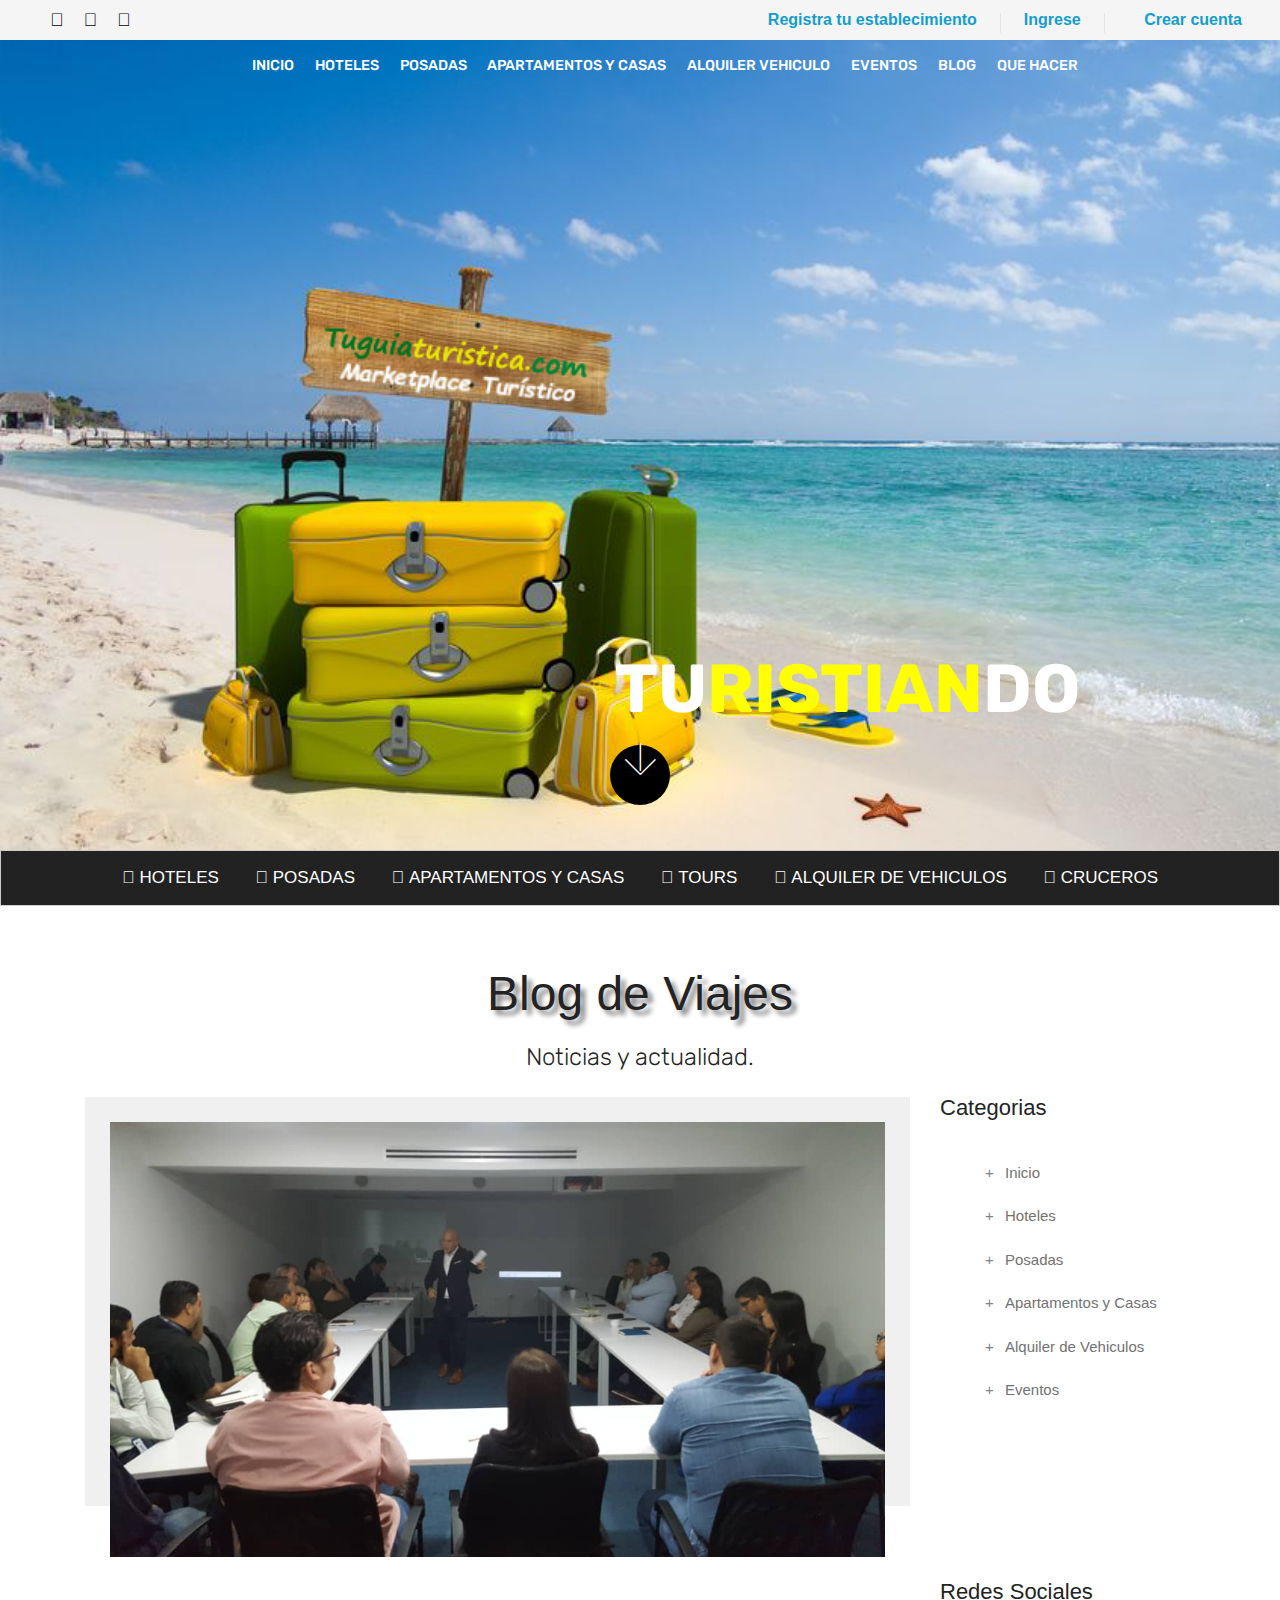
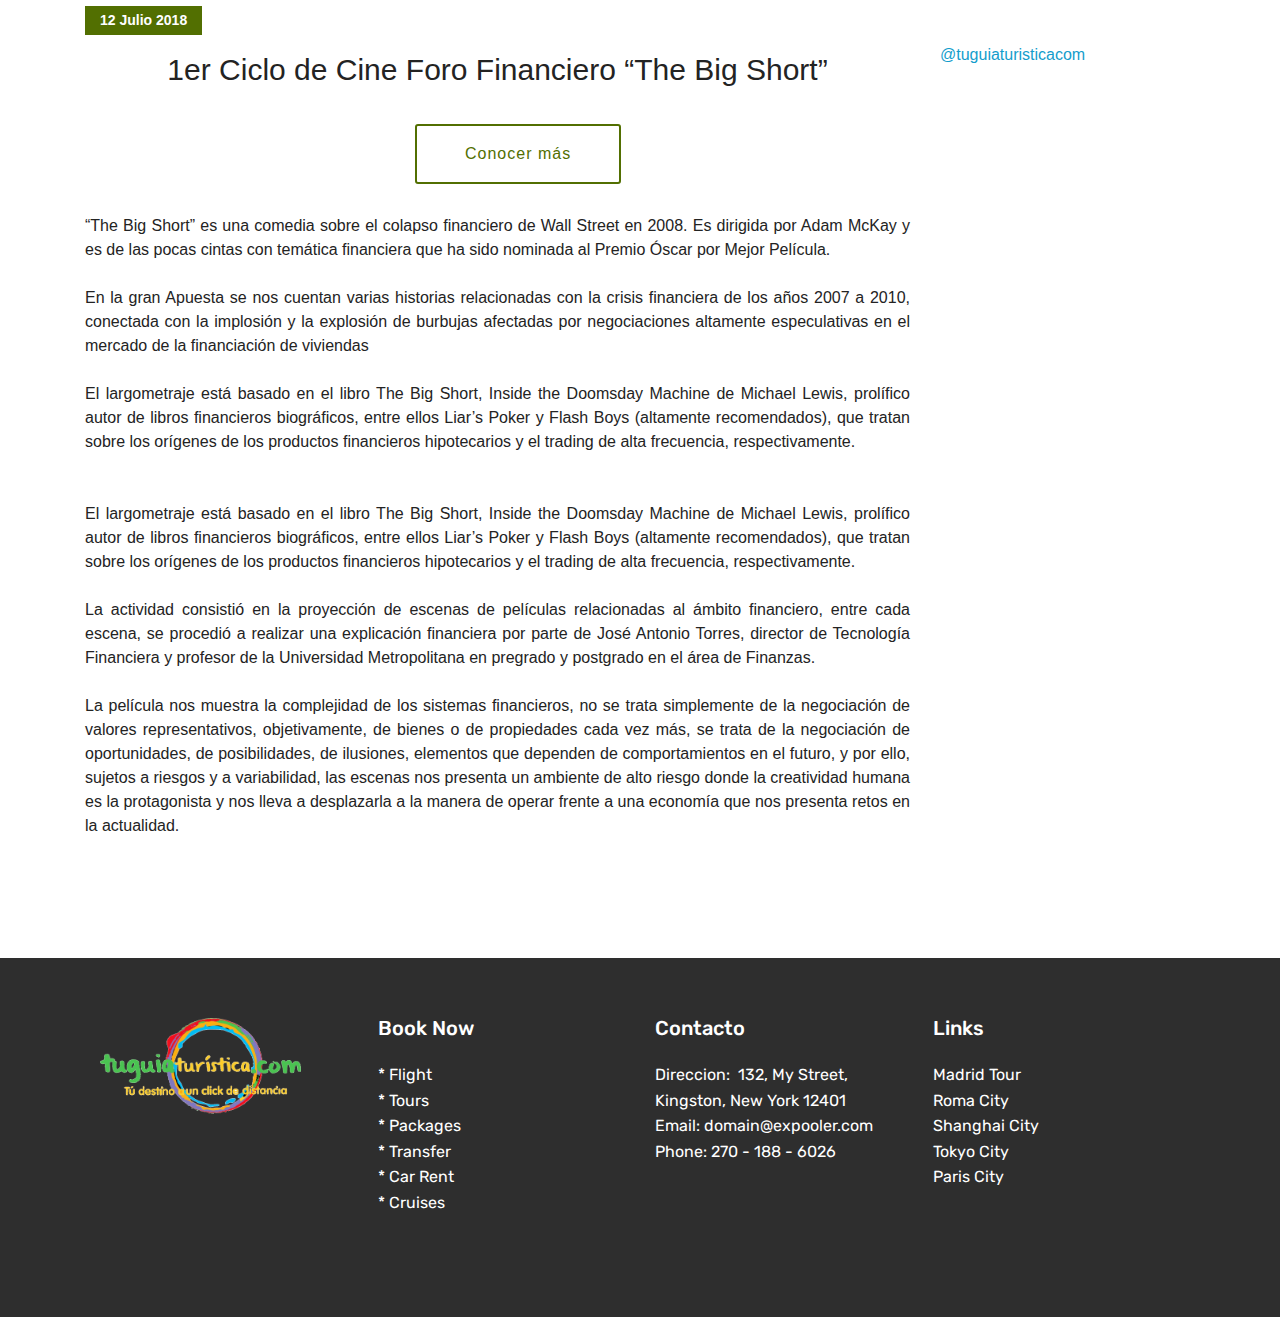
<file: blog.html>
<!DOCTYPE html>
<html >
<head>
  <!-- Site made with Mobirise Website Builder v4.8.6, #m -->
  <meta charset="UTF-8">
  <meta http-equiv="X-UA-Compatible" content="IE=edge">
  <meta name="generator" content="Mobirise v4.8.6, mobirise.com">
  <meta name="viewport" content="width=device-width, initial-scale=1, minimum-scale=1">
  <link rel="shortcut icon" href="assets/images/logo1.png" type="image/x-icon">
  <meta name="description" content="">
  <title>Tu Guia Turistica</title>
  <link rel="stylesheet" href="assets/web/assets/mobirise-icons/mobirise-icons.css">
  <link rel="stylesheet" href="assets/tether/tether.min.css">
  <link rel="stylesheet" href="assets/bootstrap/css/bootstrap.min.css">
  <link rel="stylesheet" href="assets/bootstrap/css/bootstrap-grid.min.css">
  <link rel="stylesheet" href="assets/bootstrap/css/bootstrap-reboot.min.css">
  <link rel="stylesheet" href="assets/dropdown/css/style.css">
  <link rel="stylesheet" href="assets/socicon/css/styles.css">
  <link rel="stylesheet" href="assets/theme/css/style.css">
  <link rel="stylesheet" href="assets/style_propios/style.css">
  <link rel="stylesheet" href="assets/mobirise/css/mbr-additional.css" type="text/css">
  <link rel="stylesheet" href="https://cdnjs.cloudflare.com/ajax/libs/font-awesome/4.7.0/css/font-awesome.min.css">
  <link rel="stylesheet" href="https://use.fontawesome.com/releases/v5.5.0/css/all.css" integrity="sha384-B4dIYHKNBt8Bc12p+WXckhzcICo0wtJAoU8YZTY5qE0Id1GSseTk6S+L3BlXeVIU" crossorigin="anonymous">
    
  <!-- Global site tag (gtag.js) - Google Analytics -->
    <script async src="https://www.googletagmanager.com/gtag/js?id=UA-129777638-1"></script>
    <script>
        window.dataLayer = window.dataLayer || [];
        function gtag(){dataLayer.push(arguments);}
        gtag('js', new Date());
        gtag('config', 'UA-129777638-1');
    </script>
</head>
<body>
    <div class="topbar">
        <div class="topbar-social">
            <a href="#" class="topbar-social-item fab fa-facebook-square"></a>
			<a href="#" class="topbar-social-item fab fa-instagram"></a>
			<a href="#" class="topbar-social-item fab fa-youtube"></a>
        </div>

        <div class="topbar-child2">
            <a href="#">
                <i class="fas fa-sign-in-alt"></i>
                    <strong>Registra tu establecimiento</strong> 
            </a>
                <span class="linedivide1"></span>
            <a href="#">
                <i class="fas fa-sign-in-alt"></i>
                <strong>Ingrese</strong> 
            </a> 
            <span class="linedivide1"></span>
            
            <div class="topbar-language rs1-select2">
                <a href="registro.html">
                    <i class="fas fa-user"></i>
                    <strong>Crear cuenta</strong>
                </a>
            </div>
        </div>
	</div>
  <section class="menu cid-r9OES7ycZF" once="menu" id="menu2-0">
      <nav class="navbar navbar-expand beta-menu navbar-dropdown align-items-center navbar-toggleable-sm bg-color transparent">
        <button class="navbar-toggler navbar-toggler-right" type="button" data-toggle="collapse" data-target="#navbarSupportedContent" aria-controls="navbarSupportedContent" aria-expanded="false" aria-label="Toggle navigation">
            <div class="hamburger">
                <span></span>
                <span></span>
                <span></span>
                <span></span>
            </div>
        </button>
        
        <div class="contenedor-logo">
            <!--div class="contenedor-logo">
                    <a href="#">
                        <img src="assets/images/guia22.png" style="height: 8rem;">
                    </a>
                </span>
            </div-->
            <div class="menu-principal" >
                <div class="collapse navbar-collapse" id="navbarSupportedContent">
                    <ul class="navbar-nav nav-dropdown nav-right" data-app-modern-menu="true">
                        <li class="nav-item">
                            <a class="nav-link link text-white display-4" href="index.html">
                                INICIO
                            </a>
                        </li>
                        <li class="nav-item">
                            <a class="nav-link link text-white display-4" href="#">
                                HOTELES
                            </a>
                        </li>
                
                <li class="nav-item">
                    <a class="nav-link link text-white display-4" href="#">
                        POSADAS</a>
                </li>
                <li class="nav-item">
                    <a class="nav-link link text-white display-4" href="#">
                        APARTAMENTOS Y CASAS
                    </a>
                </li>
                <!--li class="nav-item">
                    <a class="nav-link link text-white display-4" href="#">
                        ACTIVIDADES RECREACIONALES
                    </a>
                </li-->
                <li class="nav-item">
                    <a class="nav-link link text-white display-4" href="#">
                        ALQUILER VEHICULO
                    </a>
                </li>
                <li class="nav-item">
                    <a class="nav-link link text-white display-4" href="#" aria-expanded="true">
                        EVENTOS
                    </a>
                </li>
                <li class="nav-item">
                        <a class="nav-link link text-white display-4" href="blog.html" aria-expanded="true">
                            BLOG
                        </a>
                    </li>
                <li class="nav-item dropdown">
                    <a class="nav-link link dropdown-toggle text-white display-4" href="#" aria-expanded="true" data-toggle="dropdown-submenu">
                        QUE HACER
                    </a>
                    <div class="dropdown-menu">
                        <a class="dropdown-item text-white display-4" href="#" aria-expanded="true">
                            GASTRONOMIA
                        </a>
                        <a class="dropdown-item text-white display-4" href="#" aria-expanded="true">
                            VIDA NOCTURNA
                        </a>
                        <a class="dropdown-item text-white display-4" href="#" aria-expanded="true">
                            AGENCIA DE VIAJES
                        </a>
                        <a class="dropdown-item text-white display-4" href="#" aria-expanded="true">
                            GUIA TURISTICA
                        </a>
                        <a class="dropdown-item text-white display-4" href="#" aria-expanded="true">
                            PARQUE Y ATRACCIONES
                        </a>
                        <a class="dropdown-item text-white display-4" href="#" aria-expanded="true">
                            TRANSPORTE TURISTICO
                        </a>
                        <a class="dropdown-item text-white display-4" href="#" aria-expanded="true">
                            TAXI
                        </a>
                        <a class="dropdown-item text-white display-4" href="#" aria-expanded="true">
                            PELUQUERIA
                        </a>
                        <a class="dropdown-item text-white display-4" href="#" aria-expanded="true">
                            SPA
                        </a>
                        <a class="dropdown-item text-white display-4" href="#" aria-expanded="true">
                            AGENCIA DE FESTEJOS
                        </a>
                        <a class="dropdown-item text-white display-4" href="#" aria-expanded="true">
                            ORGANIZADORES DE BODAS
                        </a>
                    </div>
                </li>
               
            </ul>
        </div>
    </div>
</div>
</nav>
</section>

<section class="cid-r9ONOWUBud mbr-fullscreen" id="header2-k">
    <!--div class="mbr-overlay" style="opacity: 0.4; background-color: rgb(118, 118, 118);"></div-->
    <div class="container align-center">
        <div class="row justify-content-md-center">
            <div class="mbr-white col-md-10">
                <h1 style="margin-left:45%" class="mbr-section-title mbr-bold pb-3 mbr-fonts-style display-1">
                    TU<span style="color:yellow">RISTIAN</span>DO</h1>
            </div>
        </div>
    </div>
    <div class="mbr-arrow hidden-sm-down" aria-hidden="true">
        <a href="#next">
            <i class="mbri-down mbr-iconfont"></i>
        </a>
    </div>
</section>

    <div class="tab" style="text-align:center">
        <button style="background-color:transparent; color:white" class="tablinks" onclick="openCity(event, 'London')"> 
            <span class="fas fa-hotel" aria-hidden="true"></span> HOTELES
        </button>
        <button style="background-color:transparent; color:white" class="tablinks" onclick="openCity(event, 'POSADAS')">
                <span class="fas fa-hotel" aria-hidden="true"></span> POSADAS
            </button>
            <button style="background-color:transparent; color:white" class="tablinks" onclick="openCity(event, 'CASAS')">
                    <span class="fas fa-hotel" aria-hidden="true"></span> APARTAMENTOS Y CASAS
                </button>
        <button style="background-color:transparent; color:white" class="tablinks" onclick="openCity(event, 'Paris')">
            <span class="fas fa-suitcase" aria-hidden="true"></span> TOURS
        </button>
        <button style="background-color:transparent; color:white" class="tablinks" onclick="openCity(event, 'Tokyo')">
            <span class="fas fa-car" aria-hidden="true"></span> ALQUILER DE VEHICULOS
        </button>
        <button style="background-color:transparent; color:white" class="tablinks" onclick="openCity(event, 'Oslo')">
            <span class="fas fa-ship" aria-hidden="true"></span> CRUCEROS
        </button>
        
    </div>

    <div id="London" class="tabcontent">
        <br>
        <h2 style="text-align:center">Hoteles en:</h2><br>
        <form class="form-inline">
                <label for="donde">Donde?</label>
                <select class="form-control" id="exampleFormControlSelect1">
                        <option>Seleccione</option>
                        <option>1</option>
                        <option>2</option>
                        <option>3</option>
                        <option>4</option>
                        <option>5</option>
                </select>
                
                <label style="padding-left:20px" for="entrada">Check in</label>
                <input type="date" name="bday">

                <label style="padding-left:20px" for="entrada">Check out</label>
                <input type="date" name="bday">

                <label for="adultos">Adultos</label>
                <select class="form-control" id="exampleFormControlSelect1">
                        <option>Seleccione</option>
                        <option>1</option>
                        <option>2</option>
                        <option>3</option>
                        <option>4</option>
                        <option>5</option>
                </select>

                <label style="padding-left:20px" for="niños">Niños</label>
                <select class="form-control" id="exampleFormControlSelect1">
                        <option>Seleccione</option>
                        <option>1</option>
                        <option>2</option>
                        <option>3</option>
                        <option>4</option>
                        <option>5</option>
                </select>
                
                </form> <br>
                <div class="container" style="text-align:center">
                <button 
                class="btn btn-outline-dark" 
                type="button" 
                style="text-align:center; border-radius: 20px;">
                Buscar
            </button>
                </div>
            
    </div>

    <div id="CASAS" class="tabcontent">
            <br>
            <h2 style="text-align:center">Apartamentos y Casas en:</h2><br>
            <form class="form-inline">
                    <label for="donde">Donde?</label>
                    <select class="form-control" id="exampleFormControlSelect1">
                            <option>Seleccione</option>
                            <option>1</option>
                            <option>2</option>
                            <option>3</option>
                            <option>4</option>
                            <option>5</option>
                    </select>
                    
                    <label style="padding-left:20px" for="entrada">Check in</label>
                    <input type="date" name="bday">

                    <label style="padding-left:20px" for="entrada">Check out</label>
                    <input type="date" name="bday">

                    <label for="adultos">Adultos</label>
                    <select class="form-control" id="exampleFormControlSelect1">
                            <option>Seleccione</option>
                            <option>1</option>
                            <option>2</option>
                            <option>3</option>
                            <option>4</option>
                            <option>5</option>
                    </select>

                    <label style="padding-left:20px" for="niños">Niños</label>
                    <select class="form-control" id="exampleFormControlSelect1">
                            <option>Seleccione</option>
                            <option>1</option>
                            <option>2</option>
                            <option>3</option>
                            <option>4</option>
                            <option>5</option>
                    </select>
                    
                    </form> <br>
                    <div class="container" style="text-align:center">
                    <button 
                    class="btn btn-outline-dark" 
                    type="button" 
                    style="text-align:center; border-radius: 20px;">
                    Buscar
                </button>
                    </div>
                
    </div>

    <div id="POSADAS" class="tabcontent">
                            <br>
                            <h2 style="text-align:center">Posadas en:</h2><br>
                            <form class="form-inline">
                                    <label for="donde">Donde?</label>
                                    <select class="form-control" id="exampleFormControlSelect1">
                                            <option>Seleccione</option>
                                            <option>1</option>
                                            <option>2</option>
                                            <option>3</option>
                                            <option>4</option>
                                            <option>5</option>
                                    </select>
                                    
                                    <label style="padding-left:20px" for="entrada">Check in</label>
                                    <input type="date" name="bday">
                
                                    <label style="padding-left:20px" for="entrada">Check out</label>
                                    <input type="date" name="bday">
                
                                    <label for="adultos">Adultos</label>
                                    <select class="form-control" id="exampleFormControlSelect1">
                                            <option>Seleccione</option>
                                            <option>1</option>
                                            <option>2</option>
                                            <option>3</option>
                                            <option>4</option>
                                            <option>5</option>
                                    </select>
                
                                    <label style="padding-left:20px" for="niños">Niños</label>
                                    <select class="form-control" id="exampleFormControlSelect1">
                                            <option>Seleccione</option>
                                            <option>1</option>
                                            <option>2</option>
                                            <option>3</option>
                                            <option>4</option>
                                            <option>5</option>
                                    </select>
                                    
                                  </form> <br>
                                  <div class="container" style="text-align:center">
                                    <button 
                                    class="btn btn-outline-dark" 
                                    type="button" 
                                    style="text-align:center; border-radius: 20px;">
                                    Buscar
                                </button>
                                  </div>
                                
    </div>
              
    <div id="Paris" class="tabcontent" >
        <br>
        <h2 style="text-align:center">Tours en:</h2>
        <form class="form-inline">
                <label for="donde">Donde?</label>
                <select class="form-control" id="exampleFormControlSelect1">
                        <option>Seleccione</option>
                        <option>1</option>
                        <option>2</option>
                        <option>3</option>
                        <option>4</option>
                        <option>5</option>
                </select>
                
                <label style="padding-left:20px" for="entrada">Fecha de Inicio</label>
                <input type="date" name="bday">

                <label for="adultos">Categorias</label>
                <select class="form-control" id="exampleFormControlSelect1">
                        <option>Seleccione</option>
                        <option>1</option>
                        <option>2</option>
                        <option>3</option>
                        <option>4</option>
                        <option>5</option>
                </select>
                <button class="btn btn-outline-dark" type="button" style="border-radius: 20px;">Buscar</button>
                </form>
    </div>
        
    <div id="Tokyo" class="tabcontent">
        <br>
        <h2 style="text-align:center">Carros en:</h2>
        <form class="form-inline">
                <label for="donde">Donde?</label>
                <select class="form-control" id="exampleFormControlSelect1">
                        <option>Seleccione</option>
                        <option>1</option>
                        <option>2</option>
                        <option>3</option>
                        <option>4</option>
                        <option>5</option>
                </select>
                
                <label style="padding-left:20px" for="entrada">Fecha de Inicio</label>
                <input type="date" name="bday">

                <label style="padding-left:20px" for="entrada">Fecha de Regreso</label>
                <input type="date" name="bday">

                <button class="btn btn-outline-dark" type="button" style="border-radius: 20px;">Buscar</button>
                </form>
    </div>
        
    <div id="Oslo" class="tabcontent">
        <br>
        <h2 style="text-align:center">Cruceros en:</h2>
        <form class="form-inline">
                <label for="donde">Donde?</label>
                <select class="form-control" id="exampleFormControlSelect1">
                        <option>Seleccione</option>
                        <option>1</option>
                        <option>2</option>
                        <option>3</option>
                        <option>4</option>
                        <option>5</option>
                </select>
                
                <label style="padding-left:20px" for="entrada">Fecha de Inicio</label>
                <input type="date" name="bday">

                <label for="adultos">Categorias</label>
                <select class="form-control" id="exampleFormControlSelect1">
                        <option>Seleccione</option>
                        <option>1</option>
                        <option>2</option>
                        <option>3</option>
                        <option>4</option>
                        <option>5</option>
                </select>
                <button class="btn btn-outline-dark" type="button" style="border-radius: 20px;">Buscar</button>
                </form>
    </div>


    <div style="margin-top:5%; " class="container">
        <div class="media-container-row">
            <div class="title col-12 col-md-8">
                <h2 
                style="text-shadow: 5px 5px 5px gray;" 
                class="align-center pb-3 mbr-fonts-style display-2">Blog de Viajes
                </h2>
                <h3 class="mbr-section-subtitle align-center mbr-light pb-3 mbr-fonts-style display-5">
                    Noticias y actualidad. 
                </h3>
            </div>
        </div>
    </div>

      <!-- Page section start -->	
	<section class="page-section spad">
            <div class="container">
              <div class="row">
                <div class="col-lg-9 col-md-12">
                  <!-- Blog post 1-->
                  <!--div class="blog-post">
                    <div class="thumb">
                        <center class="centrado">
                            <img class="mySlides" src="img/evento/10.jpeg" style="max-width: 100%;">
                            <img class="mySlides" src="img/evento/1.jpeg" style="max-width:100%">
                            <img class="mySlides" src="img/evento/3.jpeg" style="max-width: 100%;">
                            <img class="mySlides" src="img/evento/4.jpeg" style="max-width: 100%;">
                            <img class="mySlides" src="img/evento/5.jpeg" style="max-width: 100%;">
                            <img class="mySlides" src="img/evento/6.jpeg" style="max-width: 100%;">
                            <img class="mySlides" src="img/evento/7.jpeg" style="max-width: 100%;">
                            <img class="mySlides" src="img/evento/8.jpeg" style="max-width: 100%;">
                            <img class="mySlides" src="img/evento/9.jpeg" style="max-width: 100%;">
                            <img class="mySlides" src="img/evento/11.jpg" style="max-width: 100%;">
                            <img class="mySlides" src="img/evento/12.jpg" style="max-width: 100%;">
                            <img class="mySlides" src="img/evento/13.jpg" style="max-width: 100%;">
                            <img class="mySlides" src="img/evento/14.jpg" style="max-width: 100%;">
                            <img class="mySlides" src="img/evento/15.jpg" style="max-width: 100%;">
                            <img class="mySlides" src="img/evento/16.jpg" style="max-width: 100%;">
                        </center><br>
                    </div>
                    <div class="blog-content">
                      <div style="color:white" class="post-date">4 Mayo 2018</div>
                      <h2><a href="">I Foro Internacional de Economía "El Futuro del Petróleo"</a></h2>
                      <p>Durante este encuentro el doctor en economía Steve Hanke, explicó que la única salida al desastre 
                        administrativo de la estatal Petróleos de Venezuela (PDVSA) es la privatización.</p><br>
                            <button class="accordion" style="margin-left: 40% ; width: 100px; background: #005eb8; color: white">Ver más</button>
                      <div class="panel">
                          <p style="text-align: justify;"><br>
                            <b>El Instituto Hanke de Economía Aplicada (IHEA)</b> realizó el “I Foro Internacional de Economía ‘El Futuro del Petróleo’", en el Cine Arte Patio Trigal, Valencia.
                          </p>
                          <p style="text-align: justify;"><br>
                            Durante este encuentro el doctor en economía Steve Hanke, explicó que la única salida al desastre administrativo de la estatal Petróleos de Venezuela (PDVSA) es la privatización.
                          </p>
                          <p style="text-align: justify;"><br>
                           "La solución a este desastre de PDVSA no es otra que privatizarla de manera inmediata. Su flujo de caja conserva valores negativos actualmente; gastan más de lo que producen. 
                           En PDVSA deberían olvidarse de las proyecciones. Eso no importa porque la estatal no usa sus recursos en tasas que sean de provecho. 
                           <b>Deberían hacer algo para que su tasa de agotación pase del 1% al 8%</b>”, destacó en un contacto vía Skype.
                          </p>
                          <p style="text-align: justify;"><br>
                           Además afirmó que en <b>seis meses PDVSA podría estar en banca rota</b>, si acaso ya no lo está, alertó el economista. "Venezuela está en un escenario tan particular que el petróleo ha sido 
                           la principal causa de su destrucción", sostuvo el declarante.
                          </p>
                          <p style="text-align: justify;"><br>
                           En el encuentro académico participó el Dr. Cesar Ortíz y el profesor Francisco Contreras, quien abordó la “Industria Petrolera en Venezuela”.
                          </p>
                          <p style="text-align: justify;"><br>
                           Mientras que Carlos Ñañez, economista y catedrático de la Universidad de Carabobo, explicó que <b> el impacto económico en lo social es evidente</b>. "El venezolano ya está sumido en la pobreza extrema, 
                           con 83% de los venezolanos en este renglón según las cifras manejadas por la Encovi. La encuesta advierte que 8.2 millones de personas comen solo 2 veces al día y 14.5 personas estamos en riesgo alimentario ", precisó.
                          </p><br>
                          <h1>
                             Convenio exitoso 
                          </h1>
                          <p style="text-align: justify;"><br>
                           La rectora de la Universidad de Carabobo, Jessy Divo de Romero, <b>expresó que esta actividad fue posible gracias al valioso convenio entre esta casa de estudios y el Instituto Hanke de Economía Aplicada.</b>
                          </p>
                          <p style="text-align: justify;"><br>
                           "Abordar un tema tan importante para Venezuela como el petróleo y su futuro, es una muestra de la visión de los expertos hoy aquí presentes", expresó la rectora.
                             A este encuentro asistieron estudiantes y docentes de la alma mater.
                          </p>
                      </div>
                    </div>
                  </div-->
                  
                  <!-- Blog post 2-->
                  <!--div class="blog-post">
                      <div class="thumb">
                      <a href="#">
                        <img src="img/ihea/dolarizar.png" alt="">
                      </a>
                    </div>
                    <div class="blog-content">
                      <div style="color: white" class="post-date">8 Mayo 2018</div>
                      <h2><a href="">Durante un foro sobre dolarización organizado por Cedice Libertad, el Instituto Hanke de Economía Aplicada y la Universidad Metropolitana, 
                          los economistas señalaron los pro y los contras de dolarizar la economía del país.</a></h2>
                      <button class="accordion" style="margin-left: 40% ; width: 100px; background: #005eb8; color: white">Ver más</button>
                      <div class="panel">
                          <p style="text-align: justify;"><br>
                            Durante un foro sobre dolarización organizado por Cedice Libertad, el Instituto Hanke de Economía Aplicada y la Universidad Metropolitana, 
                            los economistas señalaron los pro y los contras de dolarizar la economía del país.
                          </p>
                          <p style="text-align: justify;"><br>
                            “Dolarizar la economía es la solución para Venezuela”, así lo afirmó el reconocido economista estadounidense, 
                            Steve Hanke tras discutir cuál puede ser la salida de la crisis que enfrenta el país suramericano.
                          </p>
                          <p style="text-align: justify;"><br>
                            El Dr. Steve Hanke señaló que no se puede pronosticar tanto el curso, como la duración de la hiperinflación, 
                            el fondo monetario internacional es el peor ofensor en esa área, el fondo monetario no mide la inflación lo que hace es 
                            pronosticar y  durante un periodo de hiperinflación en Venezuela es imposible hacerlo. En la última perspectiva económica 
                            publicada el año pasado se afirmó que la inflación sería de  12874% para finales del 2018,  hoy acabo de medir la inflación 
                            y tenemos una inflación 15968%.
                          </p>
                          <p style="text-align: justify;"><br>
                            Refirió que “El bolívar no tiene un valor estrella como bien saben y la economía se ha dolarizado en Venezuela 
                            de manera informal”.  Por lo tanto es hora de oficializar la dolarización en Venezuela, colocando como ejemplo a Panamá cuya inflación es 
                            más baja que la de EEUU en un promedio de 22% anual.
                          </p>
                          <p style="text-align: justify;"><br>
                            Según Hanke el plan para la dolarización en Venezuela serían los siguientes: <br>
      
                            1.- El Banco Central de Venezuela dejaría la emisión de bolívares <br>
                            2.- La base monetaria del bolívar se congele y se permitiría que en 30 días el dólar fluya libremente en el mercado, luego veríamos la indicación del mercado y cálculos para determinar la tasa de conversión bolívar- dólar. <br>
                            3.- Luego del transcurso de 60 días todos los activos se convertirían de bolívares a dólares de EEUU a una tasa de conversión fijada por los expertos economistas. <br>
                            4.- El gobierno no podría emitir cualquier pasivo monetaria excepto monedas de baja denominación. <br>
                            Estos son los puntos para proceder con la dolarización, tenemos como ejemplos Montenegro en 1999 y Ecuador donde pusimos en práctica la dolarización en el 2001.
                            Queda claro que la dolarización supondría una restricción a las autoridades fiscales de Venezuela y esto es una de las grandes ventajas de la dolarización en un país como Venezuela con la historia venezolana con la participación del banco central y de un mal comportamiento fiscal.
                          </p><br>
                          <p style="text-align: justify;">
                            Durante el foro estuvo presente el también reconocido economista Ricardo Hausmann,
                            director del Centro de Desarrollo Internacional de la Universidad de Harvard; quien a diferencia de Hanke, considera que la economía venezolana no debe dolarizarse aún.
                          </p>
                          <p style="text-align: justify;"><br>
                            El especialista señaló que, aunque dolarizar podría resolver algunos problemas vinculados con la inflación,  se necesitan otras soluciones más allá de intentar “copiar experiencias extranjeras”.
                            Haussamn explicó que para dolarizar la economía, el país suramericano necesita divisas “que no tiene”.
                          </p>
                          <p style="text-align: justify;"><br>
                            Se cuestionó cómo se pagarán los salarios y pensiones en Venezuela si el país no tiene dólares, y la producción cada vez más va en caída libre.
                            El catedrático además explicó que Venezuela aún no tiene una economía dolarizada debido a que “está prohibido pagar en dólares y la banca no tiene cuentas en divisas”.
                          </p>
                          <p style="text-align: center;"><br>
                              A continuación puedes descargar el video del Foro a través del link 
                              <a href="https://goo.gl/R3RvYh" target="blanck"> <strong style="color: black">Dolarizar o no dolarizar</strong></a>
                            </p>
                      </div>
                    </div>
                  </div-->
      
                  <div class="blog-post">
                      <div class="thumb">
                          <center class="centrado">
                              <img class="mySlides" src="assets/images/cine/1.jpeg" style="max-width: 100%;">
                              <img class="mySlides" src="assets/images/cine/2.jpeg" style="max-width:100%">
                              <img class="mySlides" src="assets/images/cine/3.jpeg" style="max-width: 100%;">
                              <img class="mySlides" src="assets/images/cine/4.jpeg" style="max-width: 100%;">
                          </center><br>
                      </div>
                      <div class="blog-content">
                        <div style="color:white" class="post-date">12 Julio 2018</div>
                        <h2 style="text-align:center">1er Ciclo de Cine Foro Financiero “The Big Short”</h2><br>
                        <button type="button" class="btn btn-outline-success accordion" style="margin-left:40%">Conocer más</button>
                        <!--button type="button" class="accordion" style="margin-left: 40% ; width: 100px; background: #526f01; color: white">Ver más</button-->
                        <div class="panel">
                            <p style="text-align: justify;"><br>
                              “The Big Short” es una comedia sobre el colapso financiero de Wall Street en 2008. Es dirigida por Adam McKay y es de las pocas 
                              cintas con temática financiera que ha sido nominada al Premio Óscar por Mejor Película.
                            </p>
                            <p style="text-align: justify;"><br>
                              En la gran Apuesta se nos cuentan varias historias relacionadas con la crisis financiera de los años 2007 a 2010, conectada con 
                              la implosión y la explosión de burbujas afectadas por negociaciones altamente especulativas en el mercado de la financiación de viviendas
                            </p>
                            <p style="text-align: justify;"><br>
                              El largometraje está basado en el libro The Big Short, Inside the Doomsday Machine de Michael Lewis, prolífico autor de libros financieros 
                              biográficos, entre ellos Liar’s Poker y Flash Boys (altamente recomendados), que tratan sobre los orígenes de los productos financieros hipotecarios 
                              y el trading de alta frecuencia, respectivamente.
                            </p>
                            <p style="text-align: justify;"><br>
                              <p style="text-align: justify;"><br>
                                El largometraje está basado en el libro The Big Short, Inside the Doomsday Machine de Michael Lewis, prolífico autor de libros financieros 
                                biográficos, entre ellos Liar’s Poker y Flash Boys (altamente recomendados), que tratan sobre los orígenes de los productos financieros hipotecarios 
                                y el trading de alta frecuencia, respectivamente.
                              </p>
                              <p style="text-align: justify;"><br>
                                La actividad consistió en la proyección de escenas de películas relacionadas al ámbito financiero, entre cada escena, se procedió a realizar una 
                                explicación financiera por parte de José Antonio Torres, director de Tecnología Financiera y profesor de la Universidad Metropolitana en pregrado y 
                                postgrado en el área de Finanzas.
                              </p>
                              <p style="text-align: justify;"><br>
                                La película nos muestra la complejidad de los sistemas financieros, no se trata simplemente de la negociación de valores representativos, objetivamente, 
                                de bienes o de propiedades cada vez más, se trata de la negociación de oportunidades, de posibilidades, de ilusiones, elementos que dependen de comportamientos 
                                en el futuro, y por ello, sujetos a riesgos y a variabilidad, las escenas  nos presenta un ambiente de alto riesgo donde la creatividad humana es la protagonista y 
                                nos lleva a desplazarla a la manera de operar frente a una economía que nos presenta retos en la actualidad. 
                              </p>
                            </p>
                        </div>
                      </div>
                    </div>
      
      
                </div>
                <div class="col-lg-3 col-md-5 mt-5 mt-lg-0 sidebar">
                  <!-- widget -->
                  <div class="widget-area">
                    <h3 class="widget-title">Categorias</h3>
                    <ul>
                      <li><a href="index.html">Inicio</a></li>
                      <li><a href="#">Hoteles </a></li>
                      <li><a href="#">Posadas</a></li>
                      <li><a href="#">Apartamentos y Casas</a></li>
                      <li><a href="#">Alquiler de Vehiculos</a></li>
                      <li><a href="#">Eventos</a></li>
                    </ul>
                  </div>
                  <!-- widget -->
                  <!--div class="widget-area">
                    <h3 class="widget-title">Noticias recientes</h3>
                    <div class="rp-widget">
                      <div class="rp-widget-item">
                        <div class="thumb">
                          <img src="img/evento/10.jpeg">
                        </div>
                        <div class="rp-content">
                          <h4>El Futuro del Petróleo</h4>
                          <p>4 Mayo 2018</p>
                        </div>
                      </div>
                      <div class="rp-widget-item">
                        <div class="thumb">
                          <img src="img/ihea/dolarizar.png" alt="#">
                        </div>
                        <div class="rp-content">
                          <h4>Dolarizar o no dolarizar</h4>
                          <p>29 February 2018</p>
                        </div>
                      </div>
                     
                    </div>
                  </div-->
                  <!-- widget -->
                  <div class="widget-area"><br><br><br><br>
                    <h3 class="widget-title">Redes Sociales</h3>
                    <!-- InstaWidget -->
<a href="https://instawidget.net/v/user/tuguiaturisticacom" id="link-6e0f71b9d4e4562baa1273854678d3f2fb043aa711bc2e6621c53acd453e3ae6">@tuguiaturisticacom</a>
<script src="https://instawidget.net/js/instawidget.js?u=6e0f71b9d4e4562baa1273854678d3f2fb043aa711bc2e6621c53acd453e3ae6&width=300px"></script>
                  </div>
                </div>
              </div>
            </div>
          </section>
    
    <section class="cid-r9OLIpJJbg" id="footer1-j">
        <div class="container">
            <div class="media-container-row content text-white">
                <div class="col-12 col-md-3">
                    <div class="media-wrap">
                        <a href="#/">
                            <img src="assets/images/guia22.png">
                        </a>
                    </div>
                </div>
            
            <div class="col-12 col-md-3 mbr-fonts-style display-7">
                <h5 class="pb-3">Book Now</h5>
                <p class="mbr-text">* Flight
                <br>* Tours
                <br>* Packages
                <br>* Transfer
                <br>* Car Rent
                <br>* Cruises<br><br></p>
            </div>
            <div class="col-12 col-md-3 mbr-fonts-style display-7">
                <h5 class="pb-3">
                    Contacto</h5>
                <p class="mbr-text">Direccion:&nbsp;	132, My Street, Kingston, New York 12401<br>Email: domain@expooler.com
                    <br>Phone: 	270 - 188 - 6026
<br></p>
            </div>
            <div class="col-12 col-md-3 mbr-fonts-style display-7">
                <h5 class="pb-3">
                    Links
                </h5>
                <p class="mbr-text">Madrid Tour<br>Roma City
<br>Shanghai City
<br>Tokyo City
<br>Paris City<br></p>
            </div>
        </div>
        
    </div>
    </section>


  <script src="assets/web/assets/jquery/jquery.min.js"></script>
  <script src="assets/popper/popper.min.js"></script>
  <script src="assets/tether/tether.min.js"></script>
  <script src="assets/bootstrap/js/bootstrap.min.js"></script>
  <script src="assets/smoothscroll/smooth-scroll.js"></script>
  <script src="assets/dropdown/js/script.min.js"></script>
  <script src="assets/touchswipe/jquery.touch-swipe.min.js"></script>
  <script src="assets/parallax/jarallax.min.js"></script>
  <script src="assets/ytplayer/jquery.mb.ytplayer.min.js"></script>
  <script src="assets/vimeoplayer/jquery.mb.vimeo_player.js"></script>
  <script src="assets/bootstrapcarouselswipe/bootstrap-carousel-swipe.js"></script>
  <script src="assets/mbr-clients-slider/mbr-clients-slider.js"></script>
  <script src="assets/sociallikes/social-likes.js"></script>
  <script src="assets/theme/js/script.js"></script>
  <script src="assets/slidervideo/script.js"></script>
  <script src="assets/formoid/formoid.min.js"></script>
  <script src="assets/js/tab.js"></script>
  <script src="assets/js/datapicker.js"></script>
  <script src="assets/js/carousel.js"></script>
  <script src="assets/js/raiting.js"></script>
  <script  src="assets/js/innovacion/carousel.js"></script>
    <script src="assets/js/acordion.js"></script>
    <script async src="https://platform.twitter.com/widgets.js" charset="utf-8"></script>

  <script type="text/javascript">
    /**
     * Funcion para cambiar el color de fondo
     * Tiene que recibir el objeto "this"
     */
    function changeColor(x)
    {
        if(x.style.background=="rgb(247, 211, 88)")
        {
            x.style.background="#fff";
        }else{
            x.style.background="#F7D358";
        }
        return false;
    }
    </script>

 <div id="scrollToTop" class="scrollToTop mbr-arrow-up"><a style="text-align: center;"><i></i></a></div>
  </body>
</html>
</file>
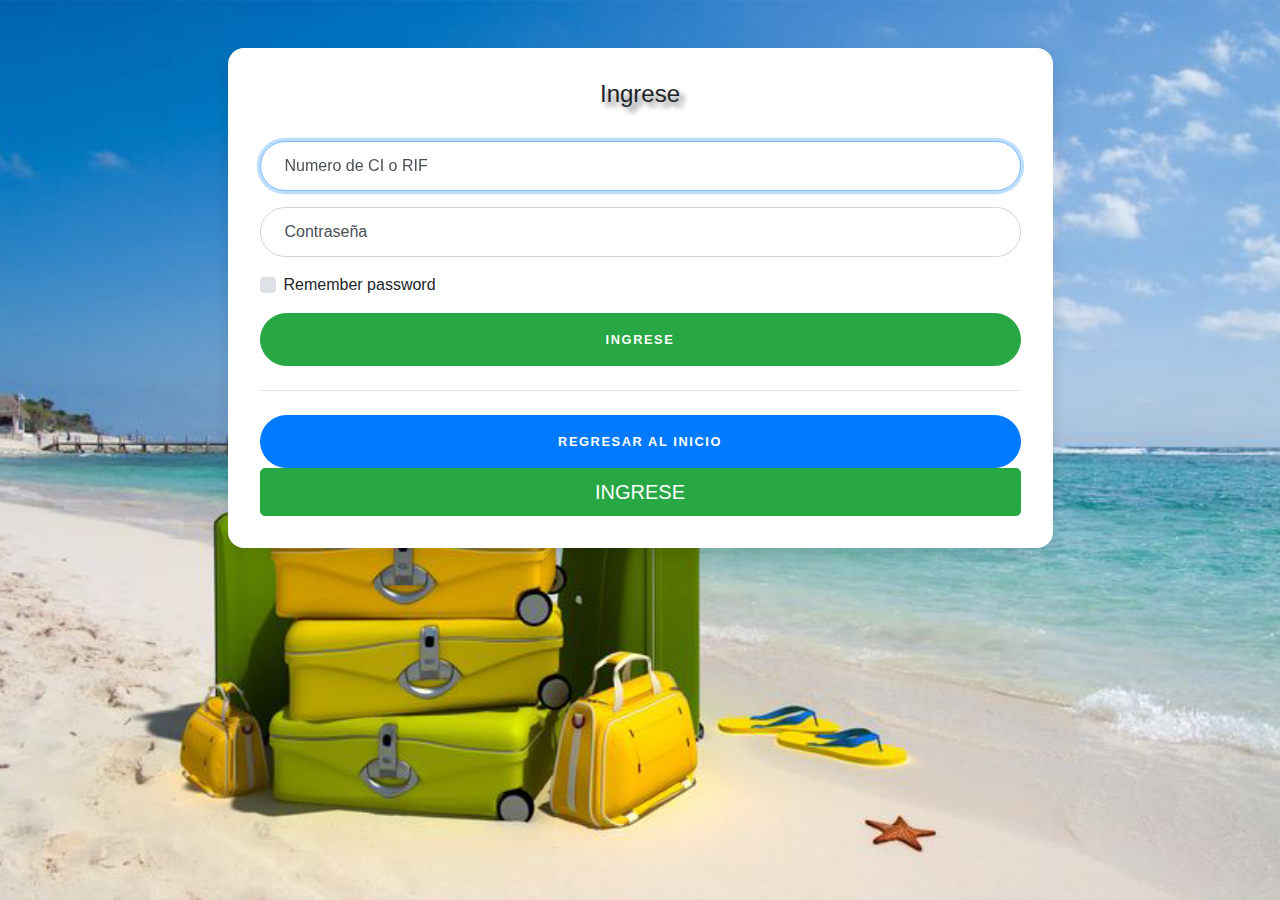
<file: login.html>
<!DOCTYPE html>
<html >
<head>
  <!-- Site made with Mobirise Website Builder v4.8.6, #m -->
  <meta charset="UTF-8">
  <meta http-equiv="X-UA-Compatible" content="IE=edge">
  <meta name="generator" content="Mobirise v4.8.6, mobirise.com">
  <meta name="viewport" content="width=device-width, initial-scale=1, minimum-scale=1">
  <link rel="shortcut icon" href="assets/images/logo1.png" type="image/x-icon">
  <meta name="description" content="">
  <title>Tu Guia Turistica</title>
  <link rel="stylesheet" href="assets/web/assets/mobirise-icons/mobirise-icons.css">
  <link rel="stylesheet" href="assets/tether/tether.min.css">
  <link rel="stylesheet" href="assets/bootstrap/css/bootstrap.min.css">
  <link rel="stylesheet" href="assets/bootstrap/css/bootstrap-grid.min.css">
  <link rel="stylesheet" href="assets/bootstrap/css/bootstrap-reboot.min.css">
  <link rel="stylesheet" href="assets/dropdown/css/style.css">
  <link rel="stylesheet" href="assets/socicon/css/styles.css">
  <!--link rel="stylesheet" href="assets/theme/css/style.css"-->
  <!--link rel="stylesheet" href="assets/mobirise/css/mbr-additional.css" type="text/css"-->
  <link rel="stylesheet" href="assets/mobirise/css/style_login.css" type="text/css">
  <link rel="stylesheet" href="https://cdnjs.cloudflare.com/ajax/libs/font-awesome/4.7.0/css/font-awesome.min.css">
  <link rel="stylesheet" href="https://use.fontawesome.com/releases/v5.5.0/css/all.css" integrity="sha384-B4dIYHKNBt8Bc12p+WXckhzcICo0wtJAoU8YZTY5qE0Id1GSseTk6S+L3BlXeVIU" crossorigin="anonymous">
  
    
  <!-- Global site tag (gtag.js) - Google Analytics -->
    <script async src="https://www.googletagmanager.com/gtag/js?id=UA-129777638-1"></script>
    <script>
        window.dataLayer = window.dataLayer || [];
        function gtag(){dataLayer.push(arguments);}
        gtag('js', new Date());
        gtag('config', 'UA-129777638-1');
    </script>
</head>
<body>
        <div class="container">
          <div class="row">
            <div class="col-sm-10 col-md-8 col-lg-9 mx-auto">
              <div class="card card-signin my-5" >
                <div class="card-body">
                  <h5 style="text-shadow: 5px 5px 5px gray;"  class="card-title text-center">Ingrese</h5>
                  <form class="form-signin" method="POST" action="php/validar/ingresar.php">
                    <div class="form-label-group">
                      <input type="text" id="identificacion" name="nombre" class="form-control" placeholder="Identificacion" required autofocus>
                      <label for="text">Numero de CI o RIF</label>
                    </div>
      
                    <div class="form-label-group">
                      <input type="password" id="inputPassword" name="pass" class="form-control" placeholder="Password" required autofocus>
                      <label for="inputPassword">Contraseña</label>
                    </div>
      
                    <div class="custom-control custom-checkbox mb-3">
                      <input type="checkbox" class="custom-control-input" id="customCheck1">
                      <label class="custom-control-label" for="customCheck1">Remember password</label>
                    </div>
                    <button onclick="ingreso()" class="btn btn-lg btn-success btn-block text-uppercase" >Ingrese</button>
                    <hr class="my-4">
                    <a href="index.html"><button type="button" id="BotonSend" class="btn btn-lg btn-primary btn-block text-uppercase">Regresar al Inicio</button></a>
                    <!--button class="btn btn-lg btn-google btn-block text-uppercase" type="submit"><i class="fab fa-google mr-2"></i> Sign in with Google</button>
                    <button class="btn btn-lg btn-facebook btn-block text-uppercase" type="submit"><i class="fab fa-facebook-f mr-2"></i> Sign in with Facebook</button-->
                  </form>
                  <button onclick="ingreso()" class="btn btn-lg btn-success btn-block text-uppercase" >Ingrese</button>
                </div>
              </div>
            </div>
          </div>
        </div>
        <script src="assets/js/ingreso.js"></script>
        <script src="http://ajax.googleapis.com/ajax/libs/jquery/1.7.1/jquery.min.js" type="text/javascript"></script>

      </body>
</html>
</file>
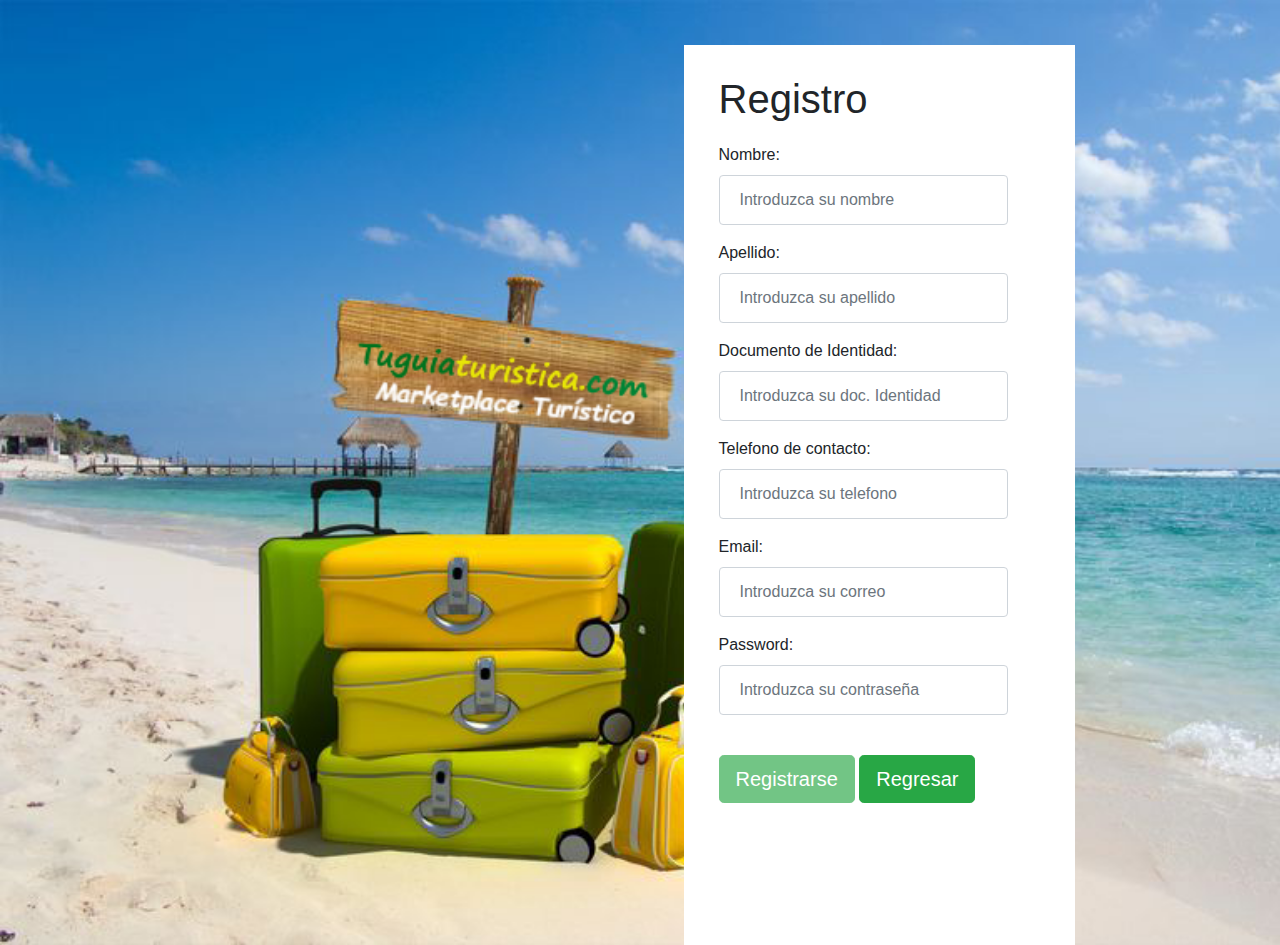
<file: registro.html>
<!DOCTYPE html>
<html>

<head>
    <meta name="viewport" content="width=device-width, initial-scale=1">
    <meta charset="utf-8">
    
    <link rel="shortcut icon" href="assets/images/logo1.png" type="image/x-icon">
    <title>Registro Tu Guia Turistica</title>
    <!--link rel="stylesheet" href="http://maxcdn.bootstrapcdn.com/bootstrap/3.3.7/css/bootstrap.min.css"-->
    <link rel="stylesheet" href="https://stackpath.bootstrapcdn.com/bootstrap/4.1.3/css/bootstrap.min.css">
    <link rel="stylesheet" href="assets/mobirise/css/styles.css" type="text/css">
    <meta name="google-signin-client_id" content="572872546271-e7m2m2kik4cgh582s3eeqsbtebhs7c44.apps.googleusercontent.com">
    <script src='https://www.google.com/recaptcha/api.js'></script>

    <!-- Global site tag (gtag.js) - Google Analytics -->
    <script async src="https://www.googletagmanager.com/gtag/js?id=UA-129777638-1"></script>
    <script>
        window.dataLayer = window.dataLayer || [];
        function gtag(){dataLayer.push(arguments);}
        gtag('js', new Date());
        gtag('config', 'UA-129777638-1');
    </script>
</head>

<body>
    <div class="container" id="registration-form">
        <!--div class="image"></div-->
        <div class="frm">
            <h1>Registro</h1>
            <div id="my-signin2"></div>
            <script>
              function onSuccess(googleUser) {
                console.log('Logged in as: ' + googleUser.getBasicProfile().getName());
              }
              function onFailure(error) {
                console.log(error);
              }
              function renderButton() {
                gapi.signin2.render('my-signin2', {
                  'scope': 'profile email',
                  'width': 240,
                  'height': 50,
                  'longtitle': true,
                  'theme': 'dark',
                  'onsuccess': onSuccess,
                  'onfailure': onFailure
                });
              }
            </script>
            <script src="https://apis.google.com/js/platform.js?onload=renderButton" async defer></script>

            <form action="php/insert/insert.php" method="POST">
                <div class="form-group">
                    <label for="nombre">Nombre:</label>
                    <input name="nombre" type="text" class="form-control" id="nombre" placeholder="Introduzca su nombre">
                </div>
                <div class="form-group">
                    <label for="apellido">Apellido:</label>
                    <input name="apellido" type="text" class="form-control" id="apellido" placeholder="Introduzca su apellido">
                </div>
                <div class="form-group">
                    <label for="identidad">Documento de Identidad:</label>
                    <input name="identidad" type="text" class="form-control" id="identidad" placeholder="Introduzca su doc. Identidad">
                </div>
                <div class="form-group">
                    <label for="telefono">Telefono de contacto:</label>
                    <input name="telefono" type="text" class="form-control" id="telefono" placeholder="Introduzca su telefono">
                </div>
                <div class="form-group">
                    <label for="correo">Email:</label>
                    <input name="correo" type="email" class="form-control" id="correo" placeholder="Introduzca su correo">
                </div>
                <div class="form-group">
                    <label for="pass">Password:</label>
                    <input name="pass" type="password" class="form-control" id="pass" placeholder="Introduzca su contraseña">
                </div>
                <div class="g-recaptcha" data-callback="enableBtn" data-sitekey="6LcJ9HwUAAAAAC6PilyCGI1RwKftroxEJSwbYDg9"></div>
                <br>
                <!--div class="container" style="text-align:center">
                        <button disabled="disabled" id="BotonSend" onclick="enviar()" type="button" class="btn btn-outline-primary">Enviar</button>
                    </div-->
                <div class="form-group">
                    <button type="submit" disabled="disabled" onclick="enviar()" id="BotonSend" class="btn btn-success btn-lg">Registrarse</button>
                    <a href="index.html"><button type="button" id="BotonSend" class="btn btn-success btn-lg">Regresar</button></a>
                </div>
            </form>
        </div>
    </div>
        <script src="assets/js/envia.js"></script>
        <script src="assets/js/activarbutton.js"></script>
</body>
</html>
</file>
<file: assets/web/assets/mobirise-icons/mobirise-icons.css>
@font-face {
  font-family: 'MobiriseIcons';
  src:  url('mobirise-icons.eot?spat4u');
  src:  url('mobirise-icons.eot?spat4u#iefix') format('embedded-opentype'),
    url('mobirise-icons.ttf?spat4u') format('truetype'),
    url('mobirise-icons.woff?spat4u') format('woff'),
    url('mobirise-icons.svg?spat4u#MobiriseIcons') format('svg');
  font-weight: normal;
  font-style: normal;
}

[class^="mbri-"], [class*=" mbri-"] {
  /* use !important to prevent issues with browser extensions that change fonts */
  font-family: MobiriseIcons !important;
  speak: none;
  font-style: normal;
  font-weight: normal;
  font-variant: normal;
  text-transform: none;
  line-height: 1;

  /* Better Font Rendering =========== */
  -webkit-font-smoothing: antialiased;
  -moz-osx-font-smoothing: grayscale;
}

.mbri-add-submenu:before {
  content: "\e900";
}
.mbri-alert:before {
  content: "\e901";
}
.mbri-align-center:before {
  content: "\e902";
}
.mbri-align-justify:before {
  content: "\e903";
}
.mbri-align-left:before {
  content: "\e904";
}
.mbri-align-right:before {
  content: "\e905";
}
.mbri-android:before {
  content: "\e906";
}
.mbri-apple:before {
  content: "\e907";
}
.mbri-arrow-down:before {
  content: "\e908";
}
.mbri-arrow-next:before {
  content: "\e909";
}
.mbri-arrow-prev:before {
  content: "\e90a";
}
.mbri-arrow-up:before {
  content: "\e90b";
}
.mbri-bold:before {
  content: "\e90c";
}
.mbri-bookmark:before {
  content: "\e90d";
}
.mbri-bootstrap:before {
  content: "\e90e";
}
.mbri-briefcase:before {
  content: "\e90f";
}
.mbri-browse:before {
  content: "\e910";
}
.mbri-bulleted-list:before {
  content: "\e911";
}
.mbri-calendar:before {
  content: "\e912";
}
.mbri-camera:before {
  content: "\e913";
}
.mbri-cart-add:before {
  content: "\e914";
}
.mbri-cart-full:before {
  content: "\e915";
}
.mbri-cash:before {
  content: "\e916";
}
.mbri-change-style:before {
  content: "\e917";
}
.mbri-chat:before {
  content: "\e918";
}
.mbri-clock:before {
  content: "\e919";
}
.mbri-close:before {
  content: "\e91a";
}
.mbri-cloud:before {
  content: "\e91b";
}
.mbri-code:before {
  content: "\e91c";
}
.mbri-contact-form:before {
  content: "\e91d";
}
.mbri-credit-card:before {
  content: "\e91e";
}
.mbri-cursor-click:before {
  content: "\e91f";
}
.mbri-cust-feedback:before {
  content: "\e920";
}
.mbri-database:before {
  content: "\e921";
}
.mbri-delivery:before {
  content: "\e922";
}
.mbri-desktop:before {
  content: "\e923";
}
.mbri-devices:before {
  content: "\e924";
}
.mbri-down:before {
  content: "\e925";
}
.mbri-download:before {
  content: "\e989";
}
.mbri-drag-n-drop:before {
  content: "\e927";
}
.mbri-drag-n-drop2:before {
  content: "\e928";
}
.mbri-edit:before {
  content: "\e929";
}
.mbri-edit2:before {
  content: "\e92a";
}
.mbri-error:before {
  content: "\e92b";
}
.mbri-extension:before {
  content: "\e92c";
}
.mbri-features:before {
  content: "\e92d";
}
.mbri-file:before {
  content: "\e92e";
}
.mbri-flag:before {
  content: "\e92f";
}
.mbri-folder:before {
  content: "\e930";
}
.mbri-gift:before {
  content: "\e931";
}
.mbri-github:before {
  content: "\e932";
}
.mbri-globe:before {
  content: "\e933";
}
.mbri-globe-2:before {
  content: "\e934";
}
.mbri-growing-chart:before {
  content: "\e935";
}
.mbri-hearth:before {
  content: "\e936";
}
.mbri-help:before {
  content: "\e937";
}
.mbri-home:before {
  content: "\e938";
}
.mbri-hot-cup:before {
  content: "\e939";
}
.mbri-idea:before {
  content: "\e93a";
}
.mbri-image-gallery:before {
  content: "\e93b";
}
.mbri-image-slider:before {
  content: "\e93c";
}
.mbri-info:before {
  content: "\e93d";
}
.mbri-italic:before {
  content: "\e93e";
}
.mbri-key:before {
  content: "\e93f";
}
.mbri-laptop:before {
  content: "\e940";
}
.mbri-layers:before {
  content: "\e941";
}
.mbri-left-right:before {
  content: "\e942";
}
.mbri-left:before {
  content: "\e943";
}
.mbri-letter:before {
  content: "\e944";
}
.mbri-like:before {
  content: "\e945";
}
.mbri-link:before {
  content: "\e946";
}
.mbri-lock:before {
  content: "\e947";
}
.mbri-login:before {
  content: "\e948";
}
.mbri-logout:before {
  content: "\e949";
}
.mbri-magic-stick:before {
  content: "\e94a";
}
.mbri-map-pin:before {
  content: "\e94b";
}
.mbri-menu:before {
  content: "\e94c";
}
.mbri-mobile:before {
  content: "\e94d";
}
.mbri-mobile2:before {
  content: "\e94e";
}
.mbri-mobirise:before {
  content: "\e94f";
}
.mbri-more-horizontal:before {
  content: "\e950";
}
.mbri-more-vertical:before {
  content: "\e951";
}
.mbri-music:before {
  content: "\e952";
}
.mbri-new-file:before {
  content: "\e953";
}
.mbri-numbered-list:before {
  content: "\e954";
}
.mbri-opened-folder:before {
  content: "\e955";
}
.mbri-pages:before {
  content: "\e956";
}
.mbri-paper-plane:before {
  content: "\e957";
}
.mbri-paperclip:before {
  content: "\e958";
}
.mbri-photo:before {
  content: "\e959";
}
.mbri-photos:before {
  content: "\e95a";
}
.mbri-pin:before {
  content: "\e95b";
}
.mbri-play:before {
  content: "\e95c";
}
.mbri-plus:before {
  content: "\e95d";
}
.mbri-preview:before {
  content: "\e95e";
}
.mbri-print:before {
  content: "\e95f";
}
.mbri-protect:before {
  content: "\e960";
}
.mbri-question:before {
  content: "\e961";
}
.mbri-quote-left:before {
  content: "\e962";
}
.mbri-quote-right:before {
  content: "\e963";
}
.mbri-refresh:before {
  content: "\e964";
}
.mbri-responsive:before {
  content: "\e965";
}
.mbri-right:before {
  content: "\e966";
}
.mbri-rocket:before {
  content: "\e967";
}
.mbri-sad-face:before {
  content: "\e968";
}
.mbri-sale:before {
  content: "\e969";
}
.mbri-save:before {
  content: "\e96a";
}
.mbri-search:before {
  content: "\e96b";
}
.mbri-setting:before {
  content: "\e96c";
}
.mbri-setting2:before {
  content: "\e96d";
}
.mbri-setting3:before {
  content: "\e96e";
}
.mbri-share:before {
  content: "\e96f";
}
.mbri-shopping-bag:before {
  content: "\e970";
}
.mbri-shopping-basket:before {
  content: "\e971";
}
.mbri-shopping-cart:before {
  content: "\e972";
}
.mbri-sites:before {
  content: "\e973";
}
.mbri-smile-face:before {
  content: "\e974";
}
.mbri-speed:before {
  content: "\e975";
}
.mbri-star:before {
  content: "\e976";
}
.mbri-success:before {
  content: "\e977";
}
.mbri-sun:before {
  content: "\e978";
}
.mbri-sun2:before {
  content: "\e979";
}
.mbri-tablet:before {
  content: "\e97a";
}
.mbri-tablet-vertical:before {
  content: "\e97b";
}
.mbri-target:before {
  content: "\e97c";
}
.mbri-timer:before {
  content: "\e97d";
}
.mbri-to-ftp:before {
  content: "\e97e";
}
.mbri-to-local-drive:before {
  content: "\e97f";
}
.mbri-touch-swipe:before {
  content: "\e980";
}
.mbri-touch:before {
  content: "\e981";
}
.mbri-trash:before {
  content: "\e982";
}
.mbri-underline:before {
  content: "\e983";
}
.mbri-unlink:before {
  content: "\e984";
}
.mbri-unlock:before {
  content: "\e985";
}
.mbri-up-down:before {
  content: "\e986";
}
.mbri-up:before {
  content: "\e987";
}
.mbri-update:before {
  content: "\e988";
}
.mbri-upload:before {
 content: "\e926"; 
}
.mbri-user:before {
  content: "\e98a";
}
.mbri-user2:before {
  content: "\e98b";
}
.mbri-users:before {
  content: "\e98c";
}
.mbri-video:before {
  content: "\e98d";
}
.mbri-video-play:before {
  content: "\e98e";
}
.mbri-watch:before {
  content: "\e98f";
}
.mbri-website-theme:before {
  content: "\e990";
}
.mbri-wifi:before {
  content: "\e991";
}
.mbri-windows:before {
  content: "\e992";
}
.mbri-zoom-out:before {
  content: "\e993";
}
.mbri-redo:before {
  content: "\e994";
}
.mbri-undo:before {
  content: "\e995";
}
</file>
<file: assets/dropdown/css/style.css>
.navbar-dropdown {
  left: 0;
  padding: 0;
  position: absolute;
  right: 0;
  top: 0;
  transition: all 0.45s ease;
  z-index: 1030;
  background: #282828; }
  .navbar-dropdown .navbar-logo {
    margin-right: 0.8rem;
    transition: margin 0.3s ease-in-out;
    vertical-align: middle; }
    .navbar-dropdown .navbar-logo img {
      height: 3.125rem;
      transition: all 0.3s ease-in-out; }
    .navbar-dropdown .navbar-logo.mbr-iconfont {
      font-size: 3.125rem;
      line-height: 3.125rem; }
  .navbar-dropdown .navbar-caption {
    font-weight: 700;
    white-space: normal;
    vertical-align: -4px;
    line-height: 3.125rem !important; }
    .navbar-dropdown .navbar-caption, .navbar-dropdown .navbar-caption:hover {
      color: inherit;
      text-decoration: none; }
  .navbar-dropdown .mbr-iconfont + .navbar-caption {
    vertical-align: -1px; }
  .navbar-dropdown.navbar-fixed-top {
    position: fixed; }
  .navbar-dropdown .navbar-brand span {
    vertical-align: -4px; }
  .navbar-dropdown.bg-color.transparent {
    background: none; }
  .navbar-dropdown.navbar-short .navbar-brand {
    padding: 0.625rem 0; }
    .navbar-dropdown.navbar-short .navbar-brand span {
      vertical-align: -1px; }
  .navbar-dropdown.navbar-short .navbar-caption {
    line-height: 2.375rem !important;
    vertical-align: -2px; }
  .navbar-dropdown.navbar-short .navbar-logo {
    margin-right: 0.5rem; }
    .navbar-dropdown.navbar-short .navbar-logo img {
      height: 2.375rem; }
    .navbar-dropdown.navbar-short .navbar-logo.mbr-iconfont {
      font-size: 2.375rem;
      line-height: 2.375rem; }
  .navbar-dropdown.navbar-short .mbr-table-cell {
    height: 3.625rem; }
  .navbar-dropdown .navbar-close {
    left: 0.6875rem;
    position: fixed;
    top: 0.75rem;
    z-index: 1000; }
  .navbar-dropdown .hamburger-icon {
    content: "";
    display: inline-block;
    vertical-align: middle;
    width: 16px;
    -webkit-box-shadow: 0 -6px 0 1px #282828,0 0 0 1px #282828,0 6px 0 1px #282828;
    -moz-box-shadow: 0 -6px 0 1px #282828,0 0 0 1px #282828,0 6px 0 1px #282828;
    box-shadow: 0 -6px 0 1px #282828,0 0 0 1px #282828,0 6px 0 1px #282828; }

.dropdown-menu .dropdown-toggle[data-toggle="dropdown-submenu"]::after {
  border-bottom: 0.35em solid transparent;
  border-left: 0.35em solid;
  border-right: 0;
  border-top: 0.35em solid transparent;
  margin-left: 0.3rem; }

.dropdown-menu .dropdown-item:focus {
  outline: 0; }

.nav-dropdown {
  font-size: 0.75rem;
  font-weight: 500;
  height: auto !important; }
  .nav-dropdown .nav-btn {
    padding-left: 1rem; }
  .nav-dropdown .link {
    margin: .667em 1.667em;
    font-weight: 500;
    padding: 0;
    transition: color .2s ease-in-out; }
    .nav-dropdown .link.dropdown-toggle {
      margin-right: 2.583em; }
      .nav-dropdown .link.dropdown-toggle::after {
        margin-left: .25rem;
        border-top: 0.35em solid;
        border-right: 0.35em solid transparent;
        border-left: 0.35em solid transparent;
        border-bottom: 0; }
      .nav-dropdown .link.dropdown-toggle[aria-expanded="true"] {
        margin: 0;
        padding: 0.667em 3.263em  0.667em 1.667em; }
  .nav-dropdown .link::after,
  .nav-dropdown .dropdown-item::after {
    color: inherit; }
  .nav-dropdown .btn {
    font-size: 0.75rem;
    font-weight: 700;
    letter-spacing: 0;
    margin-bottom: 0;
    padding-left: 1.25rem;
    padding-right: 1.25rem; }
  .nav-dropdown .dropdown-menu {
    border-radius: 0;
    border: 0;
    left: 0;
    margin: 0;
    padding-bottom: 1.25rem;
    padding-top: 1.25rem;
    position: relative; }
  .nav-dropdown .dropdown-submenu {
    margin-left: 0.125rem;
    top: 0; }
  .nav-dropdown .dropdown-item {
    font-weight: 500;
    line-height: 2;
    padding: 0.3846em 4.615em 0.3846em 1.5385em;
    position: relative;
    transition: color .2s ease-in-out, background-color .2s ease-in-out; }
    .nav-dropdown .dropdown-item::after {
      margin-top: -0.3077em;
      position: absolute;
      right: 1.1538em;
      top: 50%; }
    .nav-dropdown .dropdown-item:focus, .nav-dropdown .dropdown-item:hover {
      background: none; }

@media (max-width: 767px) {
  .nav-dropdown.navbar-toggleable-sm {
    bottom: 0;
    display: none;
    left: 0;
    overflow-x: hidden;
    position: fixed;
    top: 0;
    transform: translateX(-100%);
    -ms-transform: translateX(-100%);
    -webkit-transform: translateX(-100%);
    width: 18.75rem;
    z-index: 999; } }
.nav-dropdown.navbar-toggleable-xl {
  bottom: 0;
  display: none;
  left: 0;
  overflow-x: hidden;
  position: fixed;
  top: 0;
  transform: translateX(-100%);
  -ms-transform: translateX(-100%);
  -webkit-transform: translateX(-100%);
  width: 18.75rem;
  z-index: 999; }

.nav-dropdown-sm {
  display: block !important;
  overflow-x: hidden;
  overflow: auto;
  padding-top: 3.875rem; }
  .nav-dropdown-sm::after {
    content: "";
    display: block;
    height: 3rem;
    width: 100%; }
  .nav-dropdown-sm.collapse.in ~ .navbar-close {
    display: block !important; }
  .nav-dropdown-sm.collapsing, .nav-dropdown-sm.collapse.in {
    transform: translateX(0);
    -ms-transform: translateX(0);
    -webkit-transform: translateX(0);
    transition: all 0.25s ease-out;
    -webkit-transition: all 0.25s ease-out;
    background: #282828; }
  .nav-dropdown-sm.collapsing[aria-expanded="false"] {
    transform: translateX(-100%);
    -ms-transform: translateX(-100%);
    -webkit-transform: translateX(-100%); }
  .nav-dropdown-sm .nav-item {
    display: block;
    margin-left: 0 !important;
    padding-left: 0; }
  .nav-dropdown-sm .link,
  .nav-dropdown-sm .dropdown-item {
    border-top: 1px dotted rgba(255, 255, 255, 0.1);
    font-size: 0.8125rem;
    line-height: 1.6;
    margin: 0 !important;
    padding: 0.875rem 2.4rem 0.875rem 1.5625rem !important;
    position: relative;
    white-space: normal; }
    .nav-dropdown-sm .link:focus, .nav-dropdown-sm .link:hover,
    .nav-dropdown-sm .dropdown-item:focus,
    .nav-dropdown-sm .dropdown-item:hover {
      background: rgba(0, 0, 0, 0.2) !important;
      color: #c0a375; }
  .nav-dropdown-sm .nav-btn {
    position: relative;
    padding: 1.5625rem 1.5625rem 0 1.5625rem; }
    .nav-dropdown-sm .nav-btn::before {
      border-top: 1px dotted rgba(255, 255, 255, 0.1);
      content: "";
      left: 0;
      position: absolute;
      top: 0;
      width: 100%; }
    .nav-dropdown-sm .nav-btn + .nav-btn {
      padding-top: 0.625rem; }
      .nav-dropdown-sm .nav-btn + .nav-btn::before {
        display: none; }
  .nav-dropdown-sm .btn {
    padding: 0.625rem 0; }
  .nav-dropdown-sm .dropdown-toggle[data-toggle="dropdown-submenu"]::after {
    margin-left: .25rem;
    border-top: 0.35em solid;
    border-right: 0.35em solid transparent;
    border-left: 0.35em solid transparent;
    border-bottom: 0; }
  .nav-dropdown-sm .dropdown-toggle[data-toggle="dropdown-submenu"][aria-expanded="true"]::after {
    border-top: 0;
    border-right: 0.35em solid transparent;
    border-left: 0.35em solid transparent;
    border-bottom: 0.35em solid; }
  .nav-dropdown-sm .dropdown-menu {
    margin: 0;
    padding: 0;
    position: relative;
    top: 0;
    left: 0;
    width: 100%;
    border: 0;
    float: none;
    border-radius: 0;
    background: none; }
  .nav-dropdown-sm .dropdown-submenu {
    left: 100%;
    margin-left: 0.125rem;
    margin-top: -1.25rem;
    top: 0; }

.navbar-toggleable-sm .nav-dropdown .dropdown-menu {
  position: absolute; }

.navbar-toggleable-sm .nav-dropdown .dropdown-submenu {
  left: 100%;
  margin-left: 0.125rem;
  margin-top: -1.25rem;
  top: 0; }

.navbar-toggleable-sm.opened .nav-dropdown .dropdown-menu {
  position: relative; }

.navbar-toggleable-sm.opened .nav-dropdown .dropdown-submenu {
  left: 0;
  margin-left: 00rem;
  margin-top: 0rem;
  top: 0; }

.is-builder .nav-dropdown.collapsing {
  transition: none !important; }

/*# sourceMappingURL=style.css.map */
</file>
<file: assets/socicon/css/styles.css>
@charset "UTF-8";

@font-face {
  font-family: "socicon";
  src:url("../fonts/socicon.eot");
  src:url("../fonts/socicon.eot?#iefix") format("embedded-opentype"),
    url("../fonts/socicon.woff") format("woff"),
    url("../fonts/socicon.ttf") format("truetype"),
    url("../fonts/socicon.svg#socicon") format("svg");
  font-weight: normal;
  font-style: normal;

}

[data-icon]:before {
  font-family: "socicon" !important;
  content: attr(data-icon);
  font-style: normal !important;
  font-weight: normal !important;
  font-variant: normal !important;
  text-transform: none !important;
  speak: none;
  line-height: 1;
  -webkit-font-smoothing: antialiased;
  -moz-osx-font-smoothing: grayscale;
}

[class^="socicon-"]:before,
[class*=" socicon-"]:before {
  font-family: "socicon" !important;
  font-style: normal !important;
  font-weight: normal !important;
  font-variant: normal !important;
  text-transform: none !important;
  speak: none;
  line-height: 1;
  -webkit-font-smoothing: antialiased;
  -moz-osx-font-smoothing: grayscale;
}

.socicon-modelmayhem:before {
  content: "\e000";
}
.socicon-mixcloud:before {
  content: "\e001";
}
.socicon-drupal:before {
  content: "\e002";
}
.socicon-swarm:before {
  content: "\e003";
}
.socicon-istock:before {
  content: "\e004";
}
.socicon-yammer:before {
  content: "\e005";
}
.socicon-ello:before {
  content: "\e006";
}
.socicon-stackoverflow:before {
  content: "\e007";
}
.socicon-persona:before {
  content: "\e008";
}
.socicon-triplej:before {
  content: "\e009";
}
.socicon-houzz:before {
  content: "\e00a";
}
.socicon-rss:before {
  content: "\e00b";
}
.socicon-paypal:before {
  content: "\e00c";
}
.socicon-odnoklassniki:before {
  content: "\e00d";
}
.socicon-airbnb:before {
  content: "\e00e";
}
.socicon-periscope:before {
  content: "\e00f";
}
.socicon-outlook:before {
  content: "\e010";
}
.socicon-coderwall:before {
  content: "\e011";
}
.socicon-tripadvisor:before {
  content: "\e012";
}
.socicon-appnet:before {
  content: "\e013";
}
.socicon-goodreads:before {
  content: "\e014";
}
.socicon-tripit:before {
  content: "\e015";
}
.socicon-lanyrd:before {
  content: "\e016";
}
.socicon-slideshare:before {
  content: "\e017";
}
.socicon-buffer:before {
  content: "\e018";
}
.socicon-disqus:before {
  content: "\e019";
}
.socicon-vkontakte:before {
  content: "\e01a";
}
.socicon-whatsapp:before {
  content: "\e01b";
}
.socicon-patreon:before {
  content: "\e01c";
}
.socicon-storehouse:before {
  content: "\e01d";
}
.socicon-pocket:before {
  content: "\e01e";
}
.socicon-mail:before {
  content: "\e01f";
}
.socicon-blogger:before {
  content: "\e020";
}
.socicon-technorati:before {
  content: "\e021";
}
.socicon-reddit:before {
  content: "\e022";
}
.socicon-dribbble:before {
  content: "\e023";
}
.socicon-stumbleupon:before {
  content: "\e024";
}
.socicon-digg:before {
  content: "\e025";
}
.socicon-envato:before {
  content: "\e026";
}
.socicon-behance:before {
  content: "\e027";
}
.socicon-delicious:before {
  content: "\e028";
}
.socicon-deviantart:before {
  content: "\e029";
}
.socicon-forrst:before {
  content: "\e02a";
}
.socicon-play:before {
  content: "\e02b";
}
.socicon-zerply:before {
  content: "\e02c";
}
.socicon-wikipedia:before {
  content: "\e02d";
}
.socicon-apple:before {
  content: "\e02e";
}
.socicon-flattr:before {
  content: "\e02f";
}
.socicon-github:before {
  content: "\e030";
}
.socicon-renren:before {
  content: "\e031";
}
.socicon-friendfeed:before {
  content: "\e032";
}
.socicon-newsvine:before {
  content: "\e033";
}
.socicon-identica:before {
  content: "\e034";
}
.socicon-bebo:before {
  content: "\e035";
}
.socicon-zynga:before {
  content: "\e036";
}
.socicon-steam:before {
  content: "\e037";
}
.socicon-xbox:before {
  content: "\e038";
}
.socicon-windows:before {
  content: "\e039";
}
.socicon-qq:before {
  content: "\e03a";
}
.socicon-douban:before {
  content: "\e03b";
}
.socicon-meetup:before {
  content: "\e03c";
}
.socicon-playstation:before {
  content: "\e03d";
}
.socicon-android:before {
  content: "\e03e";
}
.socicon-snapchat:before {
  content: "\e03f";
}
.socicon-twitter:before {
  content: "\e040";
}
.socicon-facebook:before {
  content: "\e041";
}
.socicon-googleplus:before {
  content: "\e042";
}
.socicon-pinterest:before {
  content: "\e043";
}
.socicon-foursquare:before {
  content: "\e044";
}
.socicon-yahoo:before {
  content: "\e045";
}
.socicon-skype:before {
  content: "\e046";
}
.socicon-yelp:before {
  content: "\e047";
}
.socicon-feedburner:before {
  content: "\e048";
}
.socicon-linkedin:before {
  content: "\e049";
}
.socicon-viadeo:before {
  content: "\e04a";
}
.socicon-xing:before {
  content: "\e04b";
}
.socicon-myspace:before {
  content: "\e04c";
}
.socicon-soundcloud:before {
  content: "\e04d";
}
.socicon-spotify:before {
  content: "\e04e";
}
.socicon-grooveshark:before {
  content: "\e04f";
}
.socicon-lastfm:before {
  content: "\e050";
}
.socicon-youtube:before {
  content: "\e051";
}
.socicon-vimeo:before {
  content: "\e052";
}
.socicon-dailymotion:before {
  content: "\e053";
}
.socicon-vine:before {
  content: "\e054";
}
.socicon-flickr:before {
  content: "\e055";
}
.socicon-500px:before {
  content: "\e056";
}
.socicon-wordpress:before {
  content: "\e058";
}
.socicon-tumblr:before {
  content: "\e059";
}
.socicon-twitch:before {
  content: "\e05a";
}
.socicon-8tracks:before {
  content: "\e05b";
}
.socicon-amazon:before {
  content: "\e05c";
}
.socicon-icq:before {
  content: "\e05d";
}
.socicon-smugmug:before {
  content: "\e05e";
}
.socicon-ravelry:before {
  content: "\e05f";
}
.socicon-weibo:before {
  content: "\e060";
}
.socicon-baidu:before {
  content: "\e061";
}
.socicon-angellist:before {
  content: "\e062";
}
.socicon-ebay:before {
  content: "\e063";
}
.socicon-imdb:before {
  content: "\e064";
}
.socicon-stayfriends:before {
  content: "\e065";
}
.socicon-residentadvisor:before {
  content: "\e066";
}
.socicon-google:before {
  content: "\e067";
}
.socicon-yandex:before {
  content: "\e068";
}
.socicon-sharethis:before {
  content: "\e069";
}
.socicon-bandcamp:before {
  content: "\e06a";
}
.socicon-itunes:before {
  content: "\e06b";
}
.socicon-deezer:before {
  content: "\e06c";
}
.socicon-telegram:before {
  content: "\e06e";
}
.socicon-openid:before {
  content: "\e06f";
}
.socicon-amplement:before {
  content: "\e070";
}
.socicon-viber:before {
  content: "\e071";
}
.socicon-zomato:before {
  content: "\e072";
}
.socicon-draugiem:before {
  content: "\e074";
}
.socicon-endomodo:before {
  content: "\e075";
}
.socicon-filmweb:before {
  content: "\e076";
}
.socicon-stackexchange:before {
  content: "\e077";
}
.socicon-wykop:before {
  content: "\e078";
}
.socicon-teamspeak:before {
  content: "\e079";
}
.socicon-teamviewer:before {
  content: "\e07a";
}
.socicon-ventrilo:before {
  content: "\e07b";
}
.socicon-younow:before {
  content: "\e07c";
}
.socicon-raidcall:before {
  content: "\e07d";
}
.socicon-mumble:before {
  content: "\e07e";
}
.socicon-medium:before {
  content: "\e06d";
}
.socicon-bebee:before {
  content: "\e07f";
}
.socicon-hitbox:before {
  content: "\e080";
}
.socicon-reverbnation:before {
  content: "\e081";
}
.socicon-formulr:before {
  content: "\e082";
}
.socicon-instagram:before {
  content: "\e057";
}
.socicon-battlenet:before {
  content: "\e083";
}
.socicon-chrome:before {
  content: "\e084";
}
.socicon-discord:before {
  content: "\e086";
}
.socicon-issuu:before {
  content: "\e087";
}
.socicon-macos:before {
  content: "\e088";
}
.socicon-firefox:before {
  content: "\e089";
}
.socicon-opera:before {
  content: "\e08d";
}
.socicon-keybase:before {
  content: "\e090";
}
.socicon-alliance:before {
  content: "\e091";
}
.socicon-livejournal:before {
  content: "\e092";
}
.socicon-googlephotos:before {
  content: "\e093";
}
.socicon-horde:before {
  content: "\e094";
}
.socicon-etsy:before {
  content: "\e095";
}
.socicon-zapier:before {
  content: "\e096";
}
.socicon-google-scholar:before {
  content: "\e097";
}
.socicon-researchgate:before {
  content: "\e098";
}
.socicon-wechat:before {
  content: "\e099";
}
.socicon-strava:before {
  content: "\e09a";
}
.socicon-line:before {
  content: "\e09b";
}
.socicon-lyft:before {
  content: "\e09c";
}
.socicon-uber:before {
  content: "\e09d";
}
.socicon-songkick:before {
  content: "\e09e";
}
.socicon-viewbug:before {
  content: "\e09f";
}
.socicon-googlegroups:before {
  content: "\e0a0";
}
.socicon-quora:before {
  content: "\e073";
}
.socicon-diablo:before {
  content: "\e085";
}
.socicon-blizzard:before {
  content: "\e0a1";
}
.socicon-hearthstone:before {
  content: "\e08b";
}
.socicon-heroes:before {
  content: "\e08a";
}
.socicon-overwatch:before {
  content: "\e08c";
}
.socicon-warcraft:before {
  content: "\e08e";
}
.socicon-starcraft:before {
  content: "\e08f";
}
.socicon-beam:before {
  content: "\e0a2";
}
.socicon-curse:before {
  content: "\e0a3";
}
.socicon-player:before {
  content: "\e0a4";
}
.socicon-streamjar:before {
  content: "\e0a5";
}
.socicon-nintendo:before {
  content: "\e0a6";
}
.socicon-hellocoton:before {
  content: "\e0a7";
}
</file>
<file: assets/theme/css/style.css>
/*!
 * Mobirise v4 theme (https://mobirise.com/)
 * Copyright 2017 Mobirise
 */
 section{
	 /*background-color:#eeeeee*/
	}
 section,.container,.container-fluid{position:relative;word-wrap:break-word}a.mbr-iconfont:hover{text-decoration:none}.article .lead p,.article .lead ul,.article .lead ol,.article .lead pre,.article .lead blockquote{margin-bottom:0}a{font-style:normal;font-weight:400;cursor:pointer}a,a:hover{text-decoration:none}figure{margin-bottom:0}
 body{color:#232323}
 h1,h2,h3,h4,h5,h6,.h1,.h2,.h3,.h4,.h5,.h6,.display-1,.display-2,.display-3,.display-4{
	 line-height:1;
	 word-break:break-word;
	 word-wrap:break-word
	}b,strong{font-weight:bold}blockquote{padding:10px 0 10px 20px;position:relative;border-left:2px solid;border-color:#ff3366}input:-webkit-autofill,input:-webkit-autofill:hover,input:-webkit-autofill:focus,input:-webkit-autofill:active{transition-delay:9999s;transition-property:background-color, color}textarea[type="hidden"]{display:none}body{position:relative}section{background-position:50% 50%;background-repeat:no-repeat;background-size:cover}section .mbr-background-video,section .mbr-background-video-preview{position:absolute;bottom:0;left:0;right:0;top:0}.hidden{visibility:hidden}.mbr-z-index20{z-index:20}/*! Base colors */.mbr-white{color:#ffffff}.mbr-black{color:#000000}.mbr-bg-white{background-color:#ffffff}.mbr-bg-black{background-color:#000000}/*! Text-aligns */.align-left{text-align:left}.align-center{text-align:center}.align-right{text-align:right}@media (max-width: 767px){.align-left,.align-center,.align-right,.mbr-section-btn,.mbr-section-title{text-align:center}}/*! Font-weight  */.mbr-light{font-weight:300}.mbr-regular{font-weight:400}.mbr-semibold{font-weight:500}.mbr-bold{font-weight:700}/*! Media  */.media-size-item{-webkit-flex:1 1 auto;-moz-flex:1 1 auto;-ms-flex:1 1 auto;-o-flex:1 1 auto;flex:1 1 auto}.media-content{-webkit-flex-basis:100%;flex-basis:100%}.media-container-row{display:-ms-flexbox;display:-webkit-flex;display:flex;-webkit-flex-direction:row;-ms-flex-direction:row;flex-direction:row;-webkit-flex-wrap:wrap;-ms-flex-wrap:wrap;flex-wrap:wrap;-webkit-justify-content:center;-ms-flex-pack:center;justify-content:center;-webkit-align-content:center;-ms-flex-line-pack:center;align-content:center;-webkit-align-items:start;-ms-flex-align:start;align-items:start}.media-container-row .media-size-item{width:400px}.media-container-column{display:-ms-flexbox;display:-webkit-flex;display:flex;-webkit-flex-direction:column;-ms-flex-direction:column;flex-direction:column;-webkit-flex-wrap:wrap;-ms-flex-wrap:wrap;flex-wrap:wrap;-webkit-justify-content:center;-ms-flex-pack:center;justify-content:center;-webkit-align-content:center;-ms-flex-line-pack:center;align-content:center;-webkit-align-items:stretch;-ms-flex-align:stretch;align-items:stretch}.media-container-column>*{width:100%}@media (min-width: 992px){.media-container-row{-webkit-flex-wrap:nowrap;-ms-flex-wrap:nowrap;flex-wrap:nowrap}}figure{overflow:hidden}figure[mbr-media-size]{transition:width 0.1s}.mbr-figure img,.mbr-figure iframe{display:block;width:100%}.card{background-color:transparent;border:none}.card-img{text-align:center;flex-shrink:0;-webkit-flex-shrink:0}.media{max-width:100%;margin:0 auto}.mbr-figure{-ms-flex-item-align:center;-ms-grid-row-align:center;-webkit-align-self:center;align-self:center}.media-container>div{max-width:100%}.mbr-figure img,.card-img img{width:100%}@media (max-width: 991px){.media-size-item{width:auto !important}.media{width:auto}.mbr-figure{width:100% !important}}/*! Buttons */.mbr-section-btn{margin-left:-.25rem;margin-right:-.25rem;font-size:0}nav .mbr-section-btn{margin-left:0rem;margin-right:0rem}/*! Btn icon margin */.btn .mbr-iconfont,.btn.btn-sm .mbr-iconfont{cursor:pointer;margin-right:0.5rem}.btn.btn-md .mbr-iconfont,.btn.btn-md .mbr-iconfont{margin-right:0.8rem}.mbr-regular{font-weight:400}.mbr-semibold{font-weight:500}.mbr-bold{font-weight:700}[type="submit"]{-webkit-appearance:none}
 /*! Full-screen */
 .mbr-fullscreen .mbr-overlay{
	 min-height:100vh
	}
	.mbr-fullscreen{
		display:flex;
		display:-webkit-flex;
		display:-moz-flex;
		display:-ms-flex;
		display:-o-flex;
		align-items:center;
		-webkit-align-items:center;
		min-height:90vh;
		padding-top:35rem;
		padding-bottom:3rem
	}
	/*! Map */.map{height:25rem;position:relative}.map iframe{width:100%;height:100%}.form-asterisk{font-family:initial;position:absolute;top:-2px;font-weight:normal}/*! Scroll to top arrow */.mbr-arrow-up{bottom:25px;right:90px;position:fixed;text-align:right;z-index:5000;color:#ffffff;font-size:32px;transform:rotate(180deg);-webkit-transform:rotate(180deg)}.mbr-arrow-up a{background:rgba(0,0,0,0.2);border-radius:3px;color:#fff;display:inline-block;height:60px;width:60px;outline-style:none !important;position:relative;text-decoration:none;transition:all .3s ease-in-out;cursor:pointer;text-align:center}.mbr-arrow-up a:hover{background-color:rgba(0,0,0,0.4)}.mbr-arrow-up a i{line-height:60px}.mbr-arrow-up-icon{display:block;color:#fff}.mbr-arrow-up-icon::before{content:"\203a";display:inline-block;font-family:serif;font-size:32px;line-height:1;font-style:normal;position:relative;top:6px;left:-4px;-webkit-transform:rotate(-90deg);transform:rotate(-90deg)}
 /*! Arrow Down */
 .mbr-arrow{
	 position:absolute;
	 bottom:45px;
	 left:50%;
	 width:60px;
	 height:60px;
	 cursor:pointer;
	 background-color:black;
	 border-radius:50%;
	 -webkit-transform:translateX(-50%);
	 transform:translateX(-50%)
	}
	.mbr-arrow>a{
		display:inline-block;
		text-decoration:
		none;outline-style:none;
		-webkit-animation:arrowdown 1.7s ease-in-out infinite;
		animation:arrowdown 1.7s ease-in-out infinite
	}
	.mbr-arrow>a>i {
		position:absolute;
		top:-2px;
		left:15px;
		font-size:2rem
	}
	@keyframes arrowdown{
		0%{
			transform:translateY(0px);
			-webkit-transform:translateY(0px)
		}
		50%{
			transform:translateY(-5px);
			-webkit-transform:translateY(-5px)
		}
		100%{
			transform:translateY(0px);
			-webkit-transform:translateY(0px)
		}
	}@-webkit-keyframes arrowdown{0%{transform:translateY(0px);-webkit-transform:translateY(0px)}50%{transform:translateY(-5px);-webkit-transform:translateY(-5px)}100%{transform:translateY(0px);-webkit-transform:translateY(0px)}}@media (max-width: 500px){.mbr-arrow-up{left:50%;right:auto;transform:translateX(-50%) rotate(180deg);-webkit-transform:translateX(-50%) rotate(180deg)}}@keyframes gradient-animation{from{background-position:0% 100%;animation-timing-function:ease-in-out}to{background-position:100% 0%;animation-timing-function:ease-in-out}}@-webkit-keyframes gradient-animation{from{background-position:0% 100%;animation-timing-function:ease-in-out}to{background-position:100% 0%;animation-timing-function:ease-in-out}}.bg-gradient{background-size:200% 200%;animation:gradient-animation 5s infinite alternate;-webkit-animation:gradient-animation 5s infinite alternate}.menu 
	.navbar-brand{
		display:-webkit-flex
	}.menu .navbar-brand 
	span{
		display:flex;
		display:-webkit-flex
	}.menu .navbar-brand .navbar-caption-wrap{display:-webkit-flex}.menu .navbar-brand .navbar-logo img{display:-webkit-flex}@media (min-width: 768px) and (max-width: 991px){.menu .navbar-toggleable-sm 
		
		
		.navbar-nav{
			display:-webkit-box;
			display:-webkit-flex;
			display:-ms-flexbox
		}
	}@media (min-width: 992px){.menu .navbar-nav.nav-dropdown{display:-webkit-flex}.menu .navbar-toggleable-sm .navbar-collapse{display:-webkit-flex !important}}
	.navbar{
		display:table-row-group;
		-webkit-flex-wrap:wrap;
		-webkit-align-items:center;
		-webkit-justify-content:space-between
	}.navbar-collapse{-webkit-flex-basis:100%;-webkit-flex-grow:1;-webkit-align-items:center}.nav-dropdown .link{padding:.667em 1.667em !important;margin:0 !important}.nav{display:-webkit-flex;-webkit-flex-wrap:wrap}.row{display:-webkit-flex;-webkit-flex-wrap:wrap}.justify-content-center{-webkit-justify-content:center}.form-inline{display:-webkit-flex;-webkit-flex-flow:row wrap;-webkit-align-items:center}.card-wrapper{flex:1;-webkit-flex:1}.carousel-control{display:-webkit-flex;-webkit-align-items:center;-webkit-justify-content:center}.carousel-controls{display:-webkit-flex}.media{display:-webkit-flex}
/*# sourceMappingURL=style.css.map */
.engine {
	position: absolute;
	text-indent: -2400px;
	text-align: center;
	padding: 0;
	top: 0;
	left: -2400px;
}
</file>
<file: assets/style_propios/style.css>
/*
img {
	max-width: 100%;
}

input:focus,
select:focus,
button:focus,
textarea:focus {
	outline: none;
}

a:hover,
a:focus {
	text-decoration: none;
	outline: none;
}

ul,
ol {
	padding: 0;
	margin: 0;
}

.sp-title {
	font-size: 60px;
	margin-bottom: 40px;
}

.sp-title span {
	background: #000c8f;
	padding: 0 10px;
	color: white;
	display: inline-block;
}

.pt100 {
	padding-top: 100px;
}

.pb100 {
	padding-bottom: 100px;
}

.pt50 {
	padding-top: 50px;
}

.pb50 {
	padding-bottom: 50px;
}

.mb100 {
	margin-bottom: 100px;
}

.spad {
	padding: 100px 0;
}

.section-title {
	margin-bottom: 75px;
}

.section-title h1,
.section-title h2 {
	display: inline-block;
	background: #000c8f;
	padding: 0 20px;
	margin-bottom: 0;
	font-size: 60px;
	color:white
}

.set-bg {
	background-size: cover;
	background-repeat: no-repeat;
}

#preloder {
	position: fixed;
	width: 100%;
	height: 100%;
	top: 0;
	left: 0;
	z-index: 999999;
	background: #fff;
}

.loader {
	width: 30px;
	height: 30px;
	border: 3px solid #000;
	position: absolute;
	top: 50%;
	left: 50%;
	margin-top: -13px;
	margin-left: -13px;
	border-radius: 60px;
	border-left-color: transparent;
	animation: loader 0.8s linear infinite;
	-webkit-animation: loader 0.8s linear infinite;
	}

@keyframes loader {
	0% {
		transform: rotate(0deg);
	}
	50% {
		transform: rotate(180deg);
	}
	100% {
		transform: rotate(360deg);
	}
}

@-webkit-keyframes loader {
	0% {
		-webkit-transform: rotate(0deg);
	}
	50% {
		-webkit-transform: rotate(180deg);
	}
	100% {
		-webkit-transform: rotate(360deg);
	}
}
.site-btn {
	display: inline-block;
	font-weight: 700;
	border: 4px solid;
	min-width: 200px;
	text-align: center;
	padding: 19px 0;
	position: relative;
	background-color: transparent;
	margin-right: 15px;
	z-index: 1;
}

.site-btn:after,
.site-btn:before {
	position: absolute;
	content: "";
	width: 26px;
	height: 4px;
	right: -15px;
}

.site-btn:after {
	bottom: 8px;
}

.site-btn:before {
	bottom: 18px;
}

.site-btn.sb-light {
	color: #fff;
}

.site-btn.sb-light:after,
.site-btn.sb-light:before {
	background: #fff;
}

.site-btn.sb-dark {
	color: #222222;
}

.site-btn.sb-dark:after,
.site-btn.sb-dark:before {
	background: #222222;
}

.site-btn.sb-solid-color {
	background: #baff00;
	border-color: #baff00;
}

.site-btn.sb-solid-color:after,
.site-btn.sb-solid-color:before {
	background: #222222;
}

.site-btn.sb-solid-dark {
	background: #222;
	border-color: #222;
	color: #baff00;
}

.site-btn.sb-solid-dark:after,
.site-btn.sb-solid-dark:before {
	background: #baff00;
}

.element {
	margin-bottom: 100px;
}
*/


.accordion-area .panel {
	margin-bottom: 15px;
}

.accordion-area .panel-header {
	background: #f0f0f0;
	display: block;
	padding: 12px 50px;
	font-size: 14px;
	font-weight: 700;
	position: relative;
	-webkit-transition: all 0.4s ease-out 0s;
	-o-transition: all 0.4s ease-out 0s;
	transition: all 0.4s ease-out 0s;
}

.accordion-area .panel-header.active {
	background: #baff00;
}

.accordion-area .panel-header.active .panel-link:after {
	content: "-";
}

.accordion-area .panel-header.active .panel-link.collapsed:after {
	content: "+";
}

.accordion-area .panel-link {
	position: absolute;
	right: 0;
	top: 0;
	height: 100%;
	width: 50px;
	background: #baff00;
	border: none;
	cursor: pointer;
}

.accordion-area .panel-body p {
	font-size: 14px;
	margin-bottom: 0;
	padding-top: 25px;
}

.accordion-area .panel-body {
	padding: 0 5px;
}

.accordion-area .panel-link:after {
	content: "+";
	position: absolute;
	left: 50%;
	font-size: 16px;
	font-weight: 700;
	top: 50%;
	line-height: 16px;
	margin-top: -8px;
	margin-left: -4px;
}
/*
.tab-element .nav-tabs {
	border-bottom: none;
	margin-bottom: 35px;
}

.tab-element .nav-tabs .nav-link {
	border: none;
	background: #f0f0f0;
	border-radius: 0;
	margin-right: 5px;
	font-size: 14px;
	font-weight: 500;
	color: #222;
	padding: 15px 30px;
}

.tab-element .nav-tabs .nav-link.active {
	background: #baff00;
}

.tab-element .nav-tabs .nav-link.active,
.tab-element .nav-tabs .nav-link:hover {
	border: none;
}

.tab-element .tab-pane h4 {
	font-size: 18px;
	margin: 25px 0 20px;
}

.tab-element .tab-pane p {
	font-size: 14px;
}

.circle-progress {
	text-align: center;
	padding-top: 30px;
	display: inline-block;
}

.circle-progress .prog-circle {
	position: relative;
	margin-bottom: -155px;
}

.circle-progress .prog-circle:after {
	position: absolute;
	content: "";
	width: 177px;
	height: 177px;
	left: 9px;
	top: 9px;
	border-radius: 50%;
	border: 2px solid #fff;
	z-index: 1;
}

.circle-progress canvas {
	-webkit-transform: rotate(90deg);
	-ms-transform: rotate(90deg);
	transform: rotate(90deg);
}

.circle-progress .progress-info {
	width: 100%;
	border-radius: 150px;
	margin: 0 auto;
	padding-top: 22px;
}

.circle-progress .progress-info h2 {
	font-size: 48px;
}

.circle-progress .prog-title {
	text-align: center;
	margin-top: 100px;
}

.circle-progress .prog-title h3 {
	font-size: 18px;
	color: #727272;
}

.img-popup-warp .mfp-content {
	opacity: 0;
	-webkit-transform: scale(0.8);
	    -ms-transform: scale(0.8);
	        transform: scale(0.8);
	-webkit-transition: all 0.4s;
	-o-transition: all 0.4s;
	transition: all 0.4s;
}

.img-popup-warp.mfp-ready .mfp-content {
	opacity: 1;
	-webkit-transform: scale(1);
	    -ms-transform: scale(1);
	        transform: scale(1);
}
*/
/*
.header-area {
	position: absolute;
	width: 100%;
	top: 0px;
	z-index: 50;
}

.logo-area {
	float: left;
	display: inline-block;
	background: #eeeeeedb;
	padding: 20px 60px 30px;
	
}

.navbar-brand {
	position: unset;
	padding: 0px;
  }

.phone-number {
	float: right;
	display: inline-block;
	padding: 5px 10px;
	background: #baff00;
	font-weight: 700;
	letter-spacing: 1px;
	margin-top: 30px;
	margin-right: 50px;
}

.nav-switch {
	display: none;
}

.nav-menu {
	display: inline-block;
	float: right;
}

.nav-menu ul {
	list-style: none;
}

.nav-menu ul li {
	display: inline;
}

.nav-menu ul li a {
	display: inline-block;
	padding: 40px 10px 5px;
	text-transform: uppercase;
	margin-right: 30px;
	font-size: 14px;
	color: #fff;
	font-weight: 500;
	position: relative;
}

.nav-menu ul li a:after {
	position: absolute;
	content: "";
	width: 2px;
	height: 0;
	left: 50%;
	margin-left: 1px;
	top: 0;
	background: #000c8f;
	-webkit-transition: all 0.4s;
	-o-transition: all 0.4s;
	transition: all 0.4s;
}

.nav-menu ul li a:hover:after {
	height: 25px;
}

.nav-menu ul li.active>a:after {
	height: 25px;
}*/


.hero-section {
	height: 960px;
	background: #ededed;
	position: relative;
}

.left-bar {
	position: absolute;
	width: 100px;
	height: 100%;
	background: #eeeeeedb;
	z-index: 20;
	opacity: 0.50;
}

.left-bar .left-bar-content {
	position: absolute;
	width: 100%;
	bottom: 0;
	text-align: center;
	margin-bottom: 90px;
}

.social-links a {
	display: block;
	color: #333030;
	margin-bottom: 20px;
	font-size: 20px;
	-webkit-transition: all 0.4s;
	-o-transition: all 0.4s;
	transition: all 0.4s;
}

.social-links a:hover {
	color: #baff00;
}

.hero-right-text {
	position: absolute;
	right: 140px;
	-webkit-transform: rotate(-90deg);
	    -ms-transform: rotate(-90deg);
	        transform: rotate(-90deg);
	-webkit-transform-origin: right center;
	    -ms-transform-origin: right center;
	        transform-origin: right center;
	bottom: 60%;
	z-index: 30;
	color: #fff;
	text-transform: uppercase;
	letter-spacing: 20px;
}

.hero-slider .hero-slide-item {
	width: 100%;
	height: 960px;
	display: table;
}

.hero-slider .hero-slide-item .slide-inner {
	display: table-cell;
	vertical-align: middle;
	position: relative;
}

.hero-slider .owl-nav {
	position: absolute;
	display: inline-block;
	left: 350px;
	bottom: 70px;
}

.hero-slider .owl-nav .owl-prev,
.hero-slider .owl-nav .owl-next {
	display: inline-block;
	margin-right: 30px;
	font-size: 14px;
	font-weight: 700;
	color: #fff;
	letter-spacing: 1px;
	-webkit-transition: all 0.4s;
	-o-transition: all 0.4s;
	transition: all 0.4s;
}

.hero-slider .owl-nav .owl-prev:hover,
.hero-slider .owl-nav .owl-next:hover {
	color: #000c8f;
}

#mapa { 
	height: 500px; 
  }
  

.hero-slider .owl-nav .owl-prev i {
	margin-right: 5px;
}

.hero-slider .owl-nav .owl-next {
	margin-right: 0px;
}

.hero-slider .owl-nav .owl-next i {
	margin-left: 5px;
}

.slide-num-holder {
	width: 153px;
	height: 250px;
	position: absolute;
	right: 60px;
	background: rgba(18, 18, 18, 0.95);
	bottom: -40px;
	z-index: 111;
	text-align: right;
	padding-right: 20px;
	padding-top: 60px;
	color: #fff;
	font-weight: 700;
}

.slide-num-holder span {
	font-size: 48px;
	color: #baff00;
	position: relative;
	top: -10px;
	right: -10px;
}

.slide-content {
	margin-left: 350px;
	margin-bottom: 50px;
	padding-left: 190px;
	padding-top: 170px;
	padding-bottom: 70px;
	position: relative;
	opacity: 0;
	-webkit-transition: all 0.6s;
	-o-transition: all 0.6s;
	transition: all 0.6s;
}

.slide-content:after {
	position: absolute;
	content: "";
	height: calc(100% + 50px);
	width: 330px;
	border-top: 150px solid #eeeeeedb;
	border-left: 150px solid #eeeeeedb;
	border-bottom: 90px solid #eeeeeedb;
	top: 0;
	left: 0;
	opacity: 0.35;
}

.slide-content h2 {
	color: #fff;
	font-size: 80px;
	line-height: 80px;
}

.owl-item.active .slide-content {
	opacity: 1;
}

.intro-text p {
	margin-bottom: 50px;
}

.service-box {
	margin-bottom: 30px;
}

.service-box .sb-icon {
	margin-bottom: 30px;
	width: 100px;
	height: 125px;
	text-align: center;
	position: relative;
	overflow: hidden;
	background-color: transparent;
	-webkit-transition: all 0.4s;
	-o-transition: all 0.4s;
	transition: all 0.4s;
}

.service-box .sb-icon .sb-img-icon {
	position: absolute;
	left: 0;
	bottom: 0;
	-webkit-transition: all 0.3s;
	-o-transition: all 0.3s;
	transition: all 0.3s;
}

.service-box .sb-icon .sb-img-icon img {
	opacity: 0.2;
	max-height: 70px;
	-webkit-transition: all 0.3s;
	-o-transition: all 0.3s;
	transition: all 0.3s;
}

.service-box .sb-icon::after {
	content: "";
	position: absolute;
	width: 100%;
	height: 100%;
	background: #fff;
	left: 25px;
	top: -80px;
	-webkit-transform: rotate(-65deg);
	    -ms-transform: rotate(-65deg);
	        transform: rotate(-65deg);
}

.service-box .readmore {
	font-size: 12px;
	font-weight: 700;
	color: #222222;
	display: inline-block;
	padding: 2px 0;
	background-color: transparent;
	-webkit-transition: all 0.4s;
	-o-transition: all 0.4s;
	transition: all 0.4s;
}

.service-box:hover .sb-icon {
	/*background-color: #baff00;*/
	background-color: #4f6ff09c;
}

.service-box:hover .sb-icon .sb-img-icon {
	left: 15px;
	margin-bottom: 5px;
}

.service-box:hover .sb-icon .sb-img-icon img {
	opacity: 1;
}

.service-box:hover .readmore {
	background-color: #baff00;
	padding: 2px 10px;
}

.cta-section {
	position: relative;
	margin-bottom: 100px;
}

.cta-section:after {
	content: "";
	position: absolute;
	width: 67%;
	height: 100%;
	right: 0;
	top: 0;
	background: #222222;
	z-index: 2;
}

.cta-section .cta-image-box {
	position: absolute;
	width: 50%;
	height: 100%;
	left: 0;
	background-image: url("../img/cta-img.jpg");
	background-repeat: no-repeat;
	background-size: cover;
}

.cta-section .container {
	position: relative;
	z-index: 9;
}

.cta-section .cta-content h2 {
	color: #fff;
}

.cta-section .cta-content p {
	color: #fff;
	margin-bottom: 30px;
}

.cta-section .cta-content .cta-img-icon {
	display: inline-block;
	height: 80px;
	position: relative;
	width: 50px;
	margin-right: 40px;
	margin-bottom: 30px;
}

.cta-section .cta-content .cta-img-icon:last-child {
	margin-right: 0;
}

.cta-section .cta-content .cta-img-icon img {
	position: absolute;
	left: 0;
	bottom: 0;
	max-height: 100%;
}

.milestone {
	min-height: 110px;
	padding-left: 43px;
	padding-top: 15px;
	position: relative;
}

.milestone h2 {
	margin-bottom: 0;
	font-size: 68px;
	display: inline-block;
	float: left;
	position: relative;
	z-index: 1;
}

.milestone p {
	float: left;
	font-size: 20px;
	margin-top: 10px;
	margin-left: 10px;
	line-height: 1.5;
	position: relative;
	z-index: 1;
	font-weight: 500;
}

.milestone:after {
	position: absolute;
	content: "";
	width: 110px;
	height: 110px;
	left: 0;
	top: 0;
	background: #efefef;
	-webkit-transition: all 0.3s;
	-o-transition: all 0.3s;
	transition: all 0.3s;
}

.milestone:hover:after {
	background: #baff00;
}

.projects-filter-nav {
	list-style: none;
	text-align: right;
	margin-top: 20px;
}

.projects-filter-nav li {
	display: inline-block;
	margin-left: 25px;
	color: #747474;
	font-size: 18px;
	font-weight: 500;
	padding: 0 5px;
	cursor: pointer;
	-webkit-transition: .4s;
	-o-transition: .4s;
	transition: .4s;
}

.projects-filter-nav li.btn-active {
	background: #baff00;
	color: #222222;
}

.projects-slider {
	padding: 0 40px;
	margin-top: 60px;
}

.projects-slider .single-project {
	height: 550px;
	width: 100%;
	background: #333;
	-o-transition: .8s;
	transition: .8s;
	-webkit-transition: .8s;
	-ms-transform: translateX(0);
	    transform: translateX(0);
	-webkit-transform: translateX(0);
	opacity: 1;
}

.projects-slider .single-project .project-content {
	padding: 50px;
	height: 100%;
	background: rgba(13, 13, 13, 0.5);
	-webkit-transition: all 0.4s ease 0s;
	-o-transition: all 0.4s ease 0s;
	transition: all 0.4s ease 0s;
	opacity: 0;
}

.projects-slider .single-project .project-content h2 {
	color: #fff;
	font-weight: 500;
	position: relative;
	top: 20px;
	-webkit-transition: all 0.6s ease 0s;
	-o-transition: all 0.6s ease 0s;
	transition: all 0.6s ease 0s;
}

.projects-slider .single-project .project-content p {
	color: #baff00;
	font-weight: 500;
	position: relative;
	top: 40px;
	-webkit-transition: all 0.4s ease 0s;
	-o-transition: all 0.4s ease 0s;
	transition: all 0.4s ease 0s;
}

.projects-slider .single-project .seemore {
	position: absolute;
	right: 50px;
	bottom: 30px;
	background: #baff00;
	font-size: 14px;
	font-weight: 700;
	color: #222;
	display: inline-block;
	padding: 2px 8px;
	-webkit-transition: all 0.4s ease 0s;
	-o-transition: all 0.4s ease 0s;
	transition: all 0.4s ease 0s;
}

.projects-slider .single-project:hover .project-content {
	opacity: 1;
}

.projects-slider .single-project:hover .project-content h2,
.projects-slider .single-project:hover .project-content p {
	top: 0;
}

.projects-slider .single-project:hover .seemore {
	bottom: 50px;
}

.projects-slider .single-project.__loading {
	opacity: 0;
	-ms-transform: translateX(40px);
	    transform: translateX(40px);
	-webkit-transform: translateX(40px);
}

.projects-slider .owl-nav {
	text-align: right;
	max-width: 1170px;
	margin: 40px auto 0;
}

.projects-slider .owl-nav .owl-prev,
.projects-slider .owl-nav .owl-next {
	display: inline-block;
	margin-right: 20px;
	font-size: 14px;
	font-weight: 700;
	color: #222222;
	letter-spacing: 1px;
	-webkit-transition: all 0.4s;
	-o-transition: all 0.4s;
	transition: all 0.4s;
	padding: 0 5px;
}

.projects-slider .owl-nav .owl-prev:hover,
.projects-slider .owl-nav .owl-next:hover {
	background: #baff00;
}

.projects-slider .owl-nav .owl-prev i {
	margin-right: 5px;
}

.projects-slider .owl-nav .owl-next {
	margin-right: 0px;
}

.projects-slider .owl-nav .owl-next i {
	margin-left: 5px;
}

/*----------------------------------------*/
/*  Client Section CSS
/*----------------------------------------*/
.client-slider .single-brand {
	display: table;
	height: 80px;
	width: 100%;
}

.client-slider .single-brand a {
	display: table-cell;
	vertical-align: middle;
	text-align: center;
}

.client-slider .single-brand a img {
	width: auto;
	margin: 0 auto;
	opacity: 0.2;
	-webkit-transition: all 0.4s;
	-o-transition: all 0.4s;
	transition: all 0.4s;
}

.client-slider .single-brand a:hover img {
	opacity: 1;
}

/*----------------------------------------*/
/*  Footer Section CSS
/*----------------------------------------*/
.footer-section {
	padding-top: 110px;
	padding-bottom: 110px;
	border-top: 1px solid #c8c8c8;
	position: relative;
}

.footer-section .copyright {
	position: absolute;
	top: 50%;
	margin-top: -12px;
	left: 60px;
	color: #737373;
}

.footer-section .footer-social {
	width: 75px;
	text-align: center;
	position: absolute;
	right: 60px;
	top: -55px;
	padding-top: 20px;
	background: rgba(117, 113, 113, 0.781);
}

.footer-item ul {
	list-style: none;
}

.footer-item ul li {
	display: block;
	margin-bottom: 10px;
}

.footer-item ul li a {
	display: inline-block;
	font-size: 15px;
	font-weight: 500;
	color: #222222;
	padding: 0 5px;
}

.footer-item ul li a:hover {
	background: #7173b6;
	/*background: #003cff;*/
}

/*----------------------------------------*/
/*  Other pages CSS
/*----------------------------------------*/
.page-header-section {
	height: 445px;
	padding-top: 200px;
}

.page-header-section .header-title {
	font-size: 82px;
	color: #fff;
}

.page-header-section .header-title span {
	background: none;
	color: #000c8f;
}

/*----------------------------------------*/
/*  About page CSS
/*----------------------------------------*/
.testimonials-section {
	position: relative;
	margin: 60px 0;
}

.testimonials-section h1 {
	color: #fff;
}

.testimonials-section:after {
	content: "";
	position: absolute;
	width: 67%;
	height: 100%;
	right: 0;
	top: 0;
	background: #222222;
	z-index: 2;
}

.testimonials-section .testimonials-image-box {
	position: absolute;
	width: 50%;
	height: calc(100% + 120px);
	left: 0;
	top: -60px;
	background-image: url("../img/Quienes_Somos/pollos.jpg");
	background-repeat: no-repeat;
	background-size: cover;
}

.seccion_derecha-section .seccion_derecha-image-box {
	position: absolute;
	width: 50%;
	height: calc(100% + 120px);
	left: 0;
	top: -60px;
	background-image: url("../img/Nuestra_Historia/banners3.jpg");
	background-repeat: no-repeat;
	background-size: cover;
}

.testimonials-section .container {
	position: relative;
	z-index: 9;
}

.testimonials-section .qut {
	color: #baff00;
	font-size: 36px;
	margin-bottom: 20px;
}

.ts-item p {
	color: #fff;
	font-style: italic;
	margin-bottom: 50px;
}

.ts-item h4 {
	font-size: 15px;
	font-weight: 400;
	color: #baff00;
	margin-bottom: 0;
}

.ts-item span {
	font-size: 12px;
	color: #fff;
}

.team-member {
	padding-right: 67px;
	position: relative;
}

.team-member img {
	/*min-width: 100%;*/
	height: 30%;
	width: 50%;
}

.team-member .member-info {
	position: absolute;
	padding-left: 35px;
	padding-top: 10px;
	padding-bottom: 10px;
	width: 230px;
	background: #fff;
	bottom: 37px;
	right: 0;
	-webkit-box-shadow: 6px 7px 20px rgba(114, 114, 114, 0.21);
	        box-shadow: 6px 7px 20px rgba(114, 114, 114, 0.21);
	-webkit-transition: all 0.4s;
	-o-transition: all 0.4s;
	transition: all 0.4s;
}

.team-member .member-info h2 {
	font-size: 30px;
	margin-bottom: 0;
}

.team-member .member-info p {
	color: #222222;
	font-size: 15px;
	font-weight: 500;
	margin-bottom: 0;
}

.team-member:hover .member-info {
	/*background: #000c8f;*/
	background: #7173b6;
	-webkit-box-shadow: 0px 0px 0px rgba(114, 114, 114, 0.21);
	        box-shadow: 0px 0px 0px rgba(114, 114, 114, 0.21);
}

.promo-section {
	padding-top: 90px;
	padding-bottom: 150px;
}

.promo-text h1 {
	margin-bottom: 20px;
}

.promo-text p {
	font-size: 16px;
	font-weight: 500;
	color: #222;
	margin-bottom: 0;
}

.slide-num-holder.test-slider {
	right: auto;
	left: 100%;
	bottom: -160px;
	width: 160px;
	height: 230px;
	padding-right: 30px;
	padding-top: 80px;
}

/*----------------------------------------*/
/*  Service page CSS
/*----------------------------------------*/
.service-slider {
	position: relative;
}

.service-slider .owl-controls {
	position: absolute;
	height: 100%;
	width: 14px;
	left: 0;
	top: 0;
	display: -ms-grid;
	display: grid;
}

.service-slider .owl-dots {
	display: table-cell;
	vertical-align: middle;
}

.service-slider .owl-dots .owl-dot {
	width: 14px;
	height: 13px;
	margin-bottom: 10px;
	background: #e8e8e8;
}

.service-slider .owl-dots .owl-dot.active {
	background: #baff00;
}

.service-text h2 {
	font-size: 30px;
	margin-bottom: 30px;
}

.service-text p {
	margin-bottom: 50px;
}

.service-text ol {
	list-style: none;
}

.service-text ol li {
	font-size: 20px;
	font-weight: 700;
	color: #727272;
	margin-bottom: 20px;
}

.solid-service-box {
	text-align: center;
	background: #fff;
	padding: 50px 30px;
	-webkit-transition: all 0.4s ease-out 0s;
	-o-transition: all 0.4s ease-out 0s;
	transition: all 0.4s ease-out 0s;
}

.solid-service-box h2 {
	font-size: 48px;
	color: #727272;
	margin-bottom: 20px;
	-webkit-transition: all 0.4s;
	-o-transition: all 0.4s;
	transition: all 0.4s;
}

.solid-service-box h3 {
	margin-bottom: 20px;
}

.solid-service-box p {
	font-size: 14px;
	margin-bottom: 20px;
}

.solid-service-box .readmore {
	font-size: 12px;
	font-weight: 700;
	text-transform: uppercase;
	color: #222;
	opacity: 0;
	visibility: hidden;
	position: relative;
	bottom: -20px;
	-webkit-transition: all 0.4s;
	-o-transition: all 0.4s;
	transition: all 0.4s;
}

.solid-service-box:hover {
	background: #baff00;
}

.solid-service-box:hover h2 {
	color: #222;
}

.solid-service-box:hover .readmore {
	visibility: visible;
	opacity: 1;
	bottom: 0;
}

.promo-box {
	width: 1383px;
	margin: 0 auto;
	padding: 40px 0;
}

.promo-box .promo-text h1,
.promo-box .promo-text p {
	color: #fff;
}

/*----------------------------------------*/
/*  Blog page CSS
/*----------------------------------------*/
.blog-post {
	margin-bottom: 120px;
}

.blog-post .thumb {
	padding: 25px;
	position: relative;
}

.blog-post .thumb:after {
	position: absolute;
	content: "";
	width: 100%;
	height: calc(100% - 100px);
	top: 0;
	left: 0;
	background: #f0f0f0;
	z-index: -1;
	-webkit-transition: all 0.4s ease-out 0s;
	-o-transition: all 0.4s ease-out 0s;
	transition: all 0.4s ease-out 0s;
}

.blog-post .post-date {
	font-size: 14px;
	font-weight: 700;
	color: #222;
	display: inline-block;
	/*background: #005eb8;*/
	background: #526f01;
	padding: 4px 15px;
	margin-bottom: 20px;
}

.blog-post h2 {
	font-size: 30px;
}

.blog-post h2 a {
	color: #222;
}

.blog-post p {
	margin-bottom: 0;
}

.blog-post .post-meta {
	margin-bottom: 40px;
}

.blog-post .post-meta a {
	color: #727272;
	font-size: 12px;
	margin-right: 10px;
}

.blog-post .post-meta a i {
	font-size: 16px;
	margin-left: 5px;
}

.blog-post:hover .thumb:after {
	/*background: #005eb8;*/
	background: #526f01;
}

.pagination {
	display: inline-block;
	padding: 20px 30px;
	background: #222;
	border-radius: 0;
}

.pagination a {
	font-size: 18px;
	font-weight: 700;
	color: #fff;
}

.pagination a.active {
	font-size: 48px;
	color: #baff00;
}

.search {
	position: relative;
}

.widget-area {
	margin-bottom: 80px;
}

.widget-area .widget-title {
	font-size: 22px;
	margin-bottom: 40px;
}

.widget-area .search input {
	width: 100%;
	background: #f0f0f0;
	border: none;
	font-size: 12px;
	padding: 10px;
	padding-right: 35px;
	font-style: italic;
}

.widget-area .search button {
	position: absolute;
	right: 0;
	top: 0;
	background: none;
	border: none;
	color: #838383;
	height: 100%;
	width: 40px;
}

.widget-area ul {
	list-style: none;
}

.widget-area ul li a {
	font-size: 15px;
	display: inline-block;
	margin-bottom: 15px;
	font-weight: 500;
	color: #727272;
	padding: 3px 10px;
	padding-left: 25px;
	position: relative;
	-webkit-transition: all 0.3s;
	-o-transition: all 0.3s;
	transition: all 0.3s;
}

.widget-area ul li a:after {
	position: absolute;
	content: "+";
	color: #838383;
	left: 5px;
	top: 3px;
	-webkit-transition: all 0.3s;
	-o-transition: all 0.3s;
	transition: all 0.3s;
}

.widget-area ul li a:hover {
	/*background: #005eb8;*/
	background: #526f01;
	color: white;
}

.widget-area ul li a:hover:after {
	color: #222;
}

.widget-area ul li:last-child a {
	margin-bottom: 0;
}

.widget-area .rp-widget .rp-widget-item {
	margin-bottom: 30px;
	overflow: hidden;
}

.widget-area .rp-widget .rp-widget-item:last-child {
	margin-bottom: 0;
}

.widget-area .rp-widget .thumb {
	width: 68px;
	height: 68px;
	float: left;
	margin-right: 30px;
	background: #ddd;
	display: block;
}

.widget-area .rp-widget .rp-content {
	padding-left: 98px;
}

.widget-area .rp-widget h4 {
	line-height: 1.5;
	margin-bottom: 0;
}

.widget-area .rp-widget p {
	font-size: 12px;
	font-weight: 500;
	margin-bottom: 0;
}

.widget-area .quote-widget span {
	font-size: 47px;
	font-style: italic;
	color: #727272;
}

.widget-area .quote-widget p {
	font-style: italic;
	margin-bottom: 0;
	font-size: 13px;
}

.widget-area .instagram-widget {
	padding-top: 30px;
}

.widget-area .instagram-widget a {
	display: block;
	overflow: hidden;
	width: 33.33333%;
	float: left;
	position: relative;
}

.widget-area .instagram-widget a:after {
	position: absolute;
	content: "";
	width: 100%;
	height: 100%;
	left: 0;
	top: 0;
	background: #baff00;
	opacity: 0;
	-webkit-transition: all 0.3s;
	-o-transition: all 0.3s;
	transition: all 0.3s;
}

.widget-area .instagram-widget a:before {
	position: absolute;
	content: "+";
	color: #fff;
	font-weight: 500;
	text-align: center;
	font-size: 36px;
	line-height: 36px;
	width: 20px;
	top: 50%;
	margin-top: -13px;
	left: 50%;
	margin-left: -10px;
	text-shadow: 0 0 20px #999;
	opacity: 0;
	-webkit-transition: all 0.3s;
	-o-transition: all 0.3s;
	transition: all 0.3s;
	z-index: 2;
}

.widget-area .instagram-widget a:hover:after,
.widget-area .instagram-widget a:hover:before {
	opacity: 1;
}

.widget-area .instagram-widget a img {
	min-width: 100%;
}


/* ===========================
  Responsive
==============================*/
@media only screen and (max-width: 1477px) {
	.slide-num-holder.test-slider {
		left: auto;
		right: 0;
	}
}

@media only screen and (max-width: 1400px) {
	.promo-box {
		width: 100%;
	}
}

/* Medium screen : 992px. */
@media only screen and (min-width: 992px) and (max-width: 1199px) {
	.phone-number {
		margin-right: 30px;
	}
	.nav-menu ul li a {
		margin-right: 20px;
	}
	.slide-content {
		margin-left: 220px;
	}
	.milestone p {
		margin-left: 10px;
		font-size: 17px;
	}
	.milestone h2 {
		font-size: 55px;
	}
	.milestone:after {
		width: 90px;
		height: 90px;
	}
	.slide-num-holder {
		right: 20px;
	}
	.hero-right-text {
		right: 100px;
	}
}

/* Tablet :768px. */
@media only screen and (min-width: 768px) and (max-width: 991px) {
	.logo-area {
		padding: 20px 40px 30px;
	}
	.slide-content {
		margin-left: 170px;
		margin-bottom: -35px;
		padding-left: 120px;
		padding-top: 120px;
		padding-bottom: 30px;
	}
	.slide-content h2 {
		font-size: 60px;
		line-height: 60px;
	}
	.slide-content:after {
		border-top: 100px solid #baff00;
		border-left: 100px solid #baff00;
		border-bottom: 60px solid #baff00;
	}
	.hero-slider .owl-nav {
		left: 170px;
	}
	.slide-num-holder {
		right: 20px;
	}
	.hero-right-text {
		bottom: 70%;
		right: 100px;
	}
	.nav-menu ul li a {
		margin-right: 5px;
		font-size: 13px;
		padding: 37px 7px 5px;
	}
	.phone-number {
		font-size: 12px;
		margin-right: 10px;
	}
	.team-member {
		margin-bottom: 30px;
	}
	.portfolio-warp .grid-item {
		width: 50%;
	}
	.portfolio-warp .grid-item.grid-wide,
	.portfolio-warp .grid-item.grid-long {
		width: 50%;
	}
	.portfolio-warp .grid-sizer {
		width: 50%;
	}
	.solid-service-box {
		margin-bottom: 30px;
	}
	.cta-section {
		background: #222;
		margin-bottom: 0;
	}
	.testimonials-section {
		background: #222;
		margin: 0;
	}
	.testimonials-image-box,
	.testimonials-section:after,
	.cta-image-box,
	.cta-section:after {
		display: none;
	}
	.hero-section,
	.hero-slider .hero-slide-item {
		height: 850px;
	}
	.milestone,
	.solid-service-box {
		margin-bottom: 30px;
	}
	.footer-section .footer-social {
		width: auto;
		top: -25px;
		right: 50%;
		padding: 10px;
		margin-right: -133px;
	}
	.footer-section .social-links a {
		display: inline-block;
		padding: 0 15px;
		margin-bottom: 0;
	}
	.projects-filter-nav {
		text-align: left;
	}
	.projects-filter-nav li {
		margin-left: 0;
		margin-right: 15px;
	}
	.footer-section .copyright {
		position: relative;
		width: 100%;
		max-width: 720px;
		margin: 40px auto 0;
		left: 0;
		top: 0;
		margin-bottom: -50px;
		padding-left: 15px;
	}
}

/* Large Mobile :480px. */
@media only screen and (max-width: 767px) {
	h1,
	.sp-title {
		font-size: 45px;
	}
	.page-header-section .header-title {
		font-size: 55px;
	}
	.left-bar {
		width: 70px;
	}
	.slide-content:after,
	.hero-right-text,
	.phone-number {
		display: none;
	}
	.nav-switch {
		position: absolute;
		right: 20px;
		font-size: 30px;
		color: #fff;
		top: 20px;
		display: block;
	}
	.nav-menu {
		position: absolute;
		width: calc(100% - 90px);
		left: 80px;
		background: #121212;
		top: 100%;
		margin-top: 11px;
		display: none;
	}
	.nav-menu ul li a {
		display: block;
		padding: 16px 21px;
		border-bottom: 1px solid #202020;
		margin-right: 0;
	}
	.nav-menu ul li a:after {
		left: 20px;
	}
	.nav-menu ul li.active>a:after,
	.nav-menu ul li a:hover:after {
		height: 10px;
	}
	.hero-section {
		height: auto;
	}
	.hero-slider .hero-slide-item {
		padding: 150px 0;
		height: auto;
	}
	.slide-content h2 {
		font-size: 60px;
		line-height: 60px;
	}
	.hero-slider .owl-nav {
		padding-left: 70px;
		width: 100%;
		text-align: center;
		left: 0;
	}
	.slide-content {
		margin-left: 70px;
		padding: 0;
		text-align: center;
	}
	.slide-num-holder,
	.slide-num-holder.test-slider {
		right: 0;
		height: 75px;
		width: 136px;
		padding-top: 18px;
	}
	.slide-num-holder span,
	.slide-num-holder.test-slider span {
		font-size: 40px;
	}
	.slide-num-holder.test-slider {
		bottom: -135px;
	}
	.team-member {
		margin-bottom: 30px;
	}
	.portfolio-warp .grid-item {
		width: 50%;
	}
	.portfolio-warp .grid-item.grid-wide,
	.portfolio-warp .grid-item.grid-long {
		width: 50%;
	}
	.portfolio-warp .grid-sizer {
		width: 50%;
	}
	.cta-section {
		background: #222;
		margin-bottom: 0;
	}
	.testimonials-section {
		background: #222;
		margin: 0;
	}
	.testimonials-image-box,
	.testimonials-section:after,
	.cta-image-box,
	.cta-section:after {
		display: none;
	}
	.milestone,
	.solid-service-box {
		margin-bottom: 30px;
	}
	.projects-filter-nav {
		text-align: left;
	}
	.footer-section .footer-social {
		width: auto;
		top: -25px;
		right: 50%;
		padding: 10px;
		margin-right: -133px;
	}
	.footer-section .social-links a {
		display: inline-block;
		padding: 0 15px;
		margin-bottom: 0;
	}
	.footer-section .copyright {
		position: relative;
		width: 100%;
		max-width: 720px;
		margin: 40px auto 0;
		left: 0;
		top: 0;
		margin-bottom: -50px;
		padding-left: 15px;
		text-align: center;
	}
	.footer-item {
		margin-bottom: 40px;
	}
}

/* small mobile :320px. */
@media only screen and (max-width: 479px) {
	.logo-area {
		padding: 20px 30px 30px;
	}
	.header-area {
		background: #121212;
		padding-right: 66px;
	}
	.nav-menu {
		width: 100%;
		left: 0;
		margin-top: 0;
		border-top: 2px solid;
	}
	.left-bar {
		display: none;
	}
	.hero-slider .owl-nav {
		padding-left: 0;
	}
	.slide-content {
		margin-left: 0;
		padding: 0 15px;
	}
	.slide-content h2 {
		font-size: 35px;
		line-height: 1.5;
	}
	.portfolio-warp .grid-item {
		width: 100%;
	}
	.portfolio-warp .grid-item.grid-wide,
	.portfolio-warp .grid-item.grid-long {
		width: 100%;
	}
	.portfolio-warp .grid-sizer {
		width: 100%;
	}
	.projects-slider {
		padding: 0 15px;
	}
}
.dropdown {
	position: relative;
	display: inline-block;
}

.dropdown-content {
	display: none;
	position: absolute;
	background-color: #f9f9f9;
	min-width: 160px;
	box-shadow: 0px 8px 16px 0px rgba(0,0,0,0.2);
	padding: 12px 16px;
	z-index: 1;
}
.dropdown-content a:hover {background-color: #ddd;}

.dropdown:hover .dropdown-content {display: block;}

.dropdown-submenu {
	position: relative;
}

.dropdown-submenu .dropdown-menu {
	top: 0;
	left: 100%;
	margin-top: -1px;
}


.navbar-brand {
	position: unset;
	padding: 0px;
  }
  
  .top-nav-collapse {
	background: #fff;
	z-index: 999999;
	top: 0px !important;
	padding: 0;
	box-shadow: 0px 3px 6px 3px rgba(0, 0, 0, 0.06);
	-webkit-animation-duration: 1s;
	animation-duration: 1s;
	-webkit-animation-fill-mode: both;
	animation-fill-mode: both;
	-webkit-animation-name: fadeInDown;
	animation-name: fadeInDown;
	background: #fff !important;
  }
  
  .top-nav-collapse .navbar-brand {
	top: 0px;
  }
  
  .top-nav-collapse .navbar-nav .nav-link {
	color: #333 !important;
	margin-top: 0px !important;
	margin-bottom: 0px !important;
  }
  
  .top-nav-collapse .navbar-nav .nav-link:hover {
	color: #61D2B4 !important;
  }
  
  .top-nav-collapse .navbar-nav .nav-link.active {
	color: #fff !important;
  }
  
  .indigo {
	background: center;
  }
  
  .navbar-expand-lg .navbar-nav .nav-link {
	color: #fff;
	padding: 0 22px;
	margin-top: 20px;
	margin-bottom: 20px;
	line-height: 40px;
	border-radius: 30px;
	background: transparent;
	-webkit-transition: all 0.3s ease-in-out;
	-moz-transition: all 0.3s ease-in-out;
	transition: all 0.3s ease-in-out;
  }
  
  .navbar-expand-lg .navbar-nav li a:hover,
  .navbar-expand-lg .navbar-nav li .active > a,
  .navbar-expand-lg .navbar-nav li a:focus {
	color: rgba(247, 242, 242, 0.7);
  }
  
  .navbar .nav-link.active {
	color: #fff !important;
	text-shadow: #000 2px 2px 3px
  }
  
  .dropdown-toggle::after {
	display: none
  }
  
  .slicknav_btn {
	border-color: rgb(234, 240, 238);
  }
  
  .slicknav_menu .slicknav_icon-bar {
	background: rgb(234, 240, 238);
  }
  
  /* only small tablets */
  @media (min-width: 768px) and (max-width: 991px) {
	#nav-main li a.nav-link {
	  padding-top: 18px;
	}
  }
  .navbar-header {
	/*width: 100%;*/
	height: 100%;
  }
  
  .navbar-toggler {
	display: none;
  }
  
  .mobile-menu {
	display: none;
  }
  
  .slicknav_menu {
	display: none;
  }
  
  @media only screen and (max-width: 1000px) {
	#hero-area {
	  background: url(../img/ihea/banner2.jpg) fixed no-repeat ;
	  background-size: 100% 100%;
	  background-position:top center center;
	  background-repeat: no-repeat;
	}
  }
  
  @media all and (max-width: 1000px) {
  
	.hero-area {
		  background-image: url(../img/ihea/Imagenes/cereales.jpg);
		}
  
	.navbar-header {
  
	  width: 100%;
	  height: 100%;
	}
	.navbar-brand {
	  position: fixed;
	  padding: 30px;
	  top: 0;
	}
	#mobile-menu {
	  display: none;
	}
	.slicknav_menu {
	  display: block;
	}
	.slicknav_nav .active a {
	  background: #61D2B4;
	  color: #fff;
	}
	.slicknav_nav a:hover, .slicknav_nav .active {
	  color: red;
	  background: #f8f9fa;
	}
	.slicknav_nav .dropdown li a.active {
	  background: black;
	  color: red;
	}
  }
</file>
<file: assets/mobirise/css/mbr-additional.css>
@import url(https://fonts.googleapis.com/css?family=Rubik:300,300i,400,400i,500,500i,700,700i,900,900i);





body {
  font-style: normal;
  line-height: 1.5;
}
.mbr-section-title {
  font-style: normal;
  line-height: 1.2;
}
.mbr-section-subtitle {
  line-height: 1.3;
}
.mbr-text {
  font-style: normal;
  line-height: 1.6;
}
.display-1 {
  font-family: 'Rubik', sans-serif;
  font-size: 4.25rem;
}
.display-1 > .mbr-iconfont {
  font-size: 6.8rem;
}
.display-2 {
  /*font-family: 'Helvetica Neue', Arial,"Lucida Grande",sans-serif; */
  font-family: 'Segoe UI', Roboto, Oxygen, Ubuntu, Cantarell, 'Open Sans', 'Helvetica Neue', sans-serif;
  font-size: 3rem;
}
.display-2 > .mbr-iconfont {
  font-size: 4.8rem;
}
.display-4 {
  font-family: 'Rubik', sans-serif;
  font-size: 0.9rem;
}
.display-4 > .mbr-iconfont {
  font-size: 1.44rem;
}
.display-5 {
  font-family: 'Rubik', sans-serif;
  font-size: 1.5rem;
}
.display-5 > .mbr-iconfont {
  font-size: 2.4rem;
}
.display-7 {
  font-family: 'Rubik', sans-serif;
  font-size: 1rem;
}
.display-7 > .mbr-iconfont {
  font-size: 1.6rem;
}
/* ---- Fluid typography for mobile devices ---- */
/* 1.4 - font scale ratio ( bootstrap == 1.42857 ) */
/* 100vw - current viewport width */
/* (48 - 20)  48 == 48rem == 768px, 20 == 20rem == 320px(minimal supported viewport) */
/* 0.65 - min scale variable, may vary */
@media (max-width: 768px) {
  .display-1 {
    font-size: 3.4rem;
    font-size: calc( 2.1374999999999997rem + (4.25 - 2.1374999999999997) * ((100vw - 20rem) / (48 - 20)));
    line-height: calc( 1.4 * (2.1374999999999997rem + (4.25 - 2.1374999999999997) * ((100vw - 20rem) / (48 - 20))));
  }
  .display-2 {
    font-size: 2.4rem;
    font-size: calc( 1.7rem + (3 - 1.7) * ((100vw - 20rem) / (48 - 20)));
    line-height: calc( 1.4 * (1.7rem + (3 - 1.7) * ((100vw - 20rem) / (48 - 20))));
  }
  .display-4 {
    font-size: 0.72rem;
    font-size: calc( 0.965rem + (0.9 - 0.965) * ((100vw - 20rem) / (48 - 20)));
    line-height: calc( 1.4 * (0.965rem + (0.9 - 0.965) * ((100vw - 20rem) / (48 - 20))));
  }
  .display-5 {
    font-size: 1.2rem;
    font-size: calc( 1.175rem + (1.5 - 1.175) * ((100vw - 20rem) / (48 - 20)));
    line-height: calc( 1.4 * (1.175rem + (1.5 - 1.175) * ((100vw - 20rem) / (48 - 20))));
  }
}
/* Buttons */
.btn {
  font-weight: 500;
  border-width: 2px;
  font-style: normal;
  letter-spacing: 1px;
  margin: .4rem .8rem;
  white-space: normal;
  -webkit-transition: all 0.3s ease-in-out;
  -moz-transition: all 0.3s ease-in-out;
  transition: all 0.3s ease-in-out;
  display: inline-flex;
  align-items: center;
  justify-content: center;
  word-break: break-word;
  -webkit-align-items: center;
  -webkit-justify-content: center;
  display: -webkit-inline-flex;
  padding: 1rem 3rem;
  border-radius: 3px;
}
.btn-sm {
  font-weight: 500;
  letter-spacing: 1px;
  -webkit-transition: all 0.3s ease-in-out;
  -moz-transition: all 0.3s ease-in-out;
  transition: all 0.3s ease-in-out;
  padding: 0.6rem 1.5rem;
  border-radius: 3px;
}
.btn-md {
  font-weight: 500;
  letter-spacing: 1px;
  margin: .4rem .8rem !important;
  -webkit-transition: all 0.3s ease-in-out;
  -moz-transition: all 0.3s ease-in-out;
  transition: all 0.3s ease-in-out;
  padding: 1rem 3rem;
  border-radius: 3px;
}
.btn-lg {
  font-weight: 500;
  letter-spacing: 1px;
  margin: .4rem .8rem !important;
  -webkit-transition: all 0.3s ease-in-out;
  -moz-transition: all 0.3s ease-in-out;
  transition: all 0.3s ease-in-out;
  padding: 1.2rem 3.2rem;
  border-radius: 3px;
}
.bg-primary {
  background-color: #149dcc !important;
}
.bg-success {
  background-color: #f7ed4a !important;
}
.bg-info {
  background-color: #82786e !important;
}
.bg-warning {
  background-color: #879a9f !important;
}
.bg-danger {
  background-color: #b1a374 !important;
}
.btn-primary,
.btn-primary:active {
  background-color: #149dcc !important;
  border-color: #149dcc !important;
  color: #ffffff !important;
}
.btn-primary:hover,
.btn-primary:focus,
.btn-primary.focus,
.btn-primary.active {
  color: #ffffff !important;
  background-color: #0d6786 !important;
  border-color: #0d6786 !important;
}
.btn-primary.disabled,
.btn-primary:disabled {
  color: #ffffff !important;
  background-color: #0d6786 !important;
  border-color: #0d6786 !important;
}
.btn-secondary,
.btn-secondary:active {
  background-color: #ff3366 !important;
  border-color: #ff3366 !important;
  color: #ffffff !important;
}
.btn-secondary:hover,
.btn-secondary:focus,
.btn-secondary.focus,
.btn-secondary.active {
  color: #ffffff !important;
  background-color: #e50039 !important;
  border-color: #e50039 !important;
}
.btn-secondary.disabled,
.btn-secondary:disabled {
  color: #ffffff !important;
  background-color: #e50039 !important;
  border-color: #e50039 !important;
}
.btn-info,
.btn-info:active {
  background-color: #82786e !important;
  border-color: #82786e !important;
  color: #ffffff !important;
}
.btn-info:hover,
.btn-info:focus,
.btn-info.focus,
.btn-info.active {
  color: #ffffff !important;
  background-color: #59524b !important;
  border-color: #59524b !important;
}
.btn-info.disabled,
.btn-info:disabled {
  color: #ffffff !important;
  background-color: #59524b !important;
  border-color: #59524b !important;
}
.btn-success,
.btn-success:active {
  background-color: #f7ed4a !important;
  border-color: #f7ed4a !important;
  color: #3f3c03 !important;
}
.btn-success:hover,
.btn-success:focus,
.btn-success.focus,
.btn-success.active {
  color: #3f3c03 !important;
  background-color: #eadd0a !important;
  border-color: #eadd0a !important;
}
.btn-success.disabled,
.btn-success:disabled {
  color: #3f3c03 !important;
  background-color: #eadd0a !important;
  border-color: #eadd0a !important;
}
.btn-warning,
.btn-warning:active {
  background-color: #879a9f !important;
  border-color: #879a9f !important;
  color: #ffffff !important;
}
.btn-warning:hover,
.btn-warning:focus,
.btn-warning.focus,
.btn-warning.active {
  color: #ffffff !important;
  background-color: #617479 !important;
  border-color: #617479 !important;
}
.btn-warning.disabled,
.btn-warning:disabled {
  color: #ffffff !important;
  background-color: #617479 !important;
  border-color: #617479 !important;
}
.btn-danger,
.btn-danger:active {
  background-color: #b1a374 !important;
  border-color: #b1a374 !important;
  color: #ffffff !important;
}
.btn-danger:hover,
.btn-danger:focus,
.btn-danger.focus,
.btn-danger.active {
  color: #ffffff !important;
  background-color: #8b7d4e !important;
  border-color: #8b7d4e !important;
}
.btn-danger.disabled,
.btn-danger:disabled {
  color: #ffffff !important;
  background-color: #8b7d4e !important;
  border-color: #8b7d4e !important;
}
.btn-white {
  color: #333333 !important;
}
.btn-white,
.btn-white:active {
  background-color: #ffffff !important;
  border-color: #ffffff !important;
  color: #808080 !important;
}
.btn-white:hover,
.btn-white:focus,
.btn-white.focus,
.btn-white.active {
  color: #808080 !important;
  background-color: #d9d9d9 !important;
  border-color: #d9d9d9 !important;
}
.btn-white.disabled,
.btn-white:disabled {
  color: #808080 !important;
  background-color: #d9d9d9 !important;
  border-color: #d9d9d9 !important;
}
.btn-black,
.btn-black:active {
  background-color: #333333 !important;
  border-color: #333333 !important;
  color: #ffffff !important;
}
.btn-black:hover,
.btn-black:focus,
.btn-black.focus,
.btn-black.active {
  color: #ffffff !important;
  background-color: #0d0d0d !important;
  border-color: #0d0d0d !important;
}
.btn-black.disabled,
.btn-black:disabled {
  color: #ffffff !important;
  background-color: #0d0d0d !important;
  border-color: #0d0d0d !important;
}
.btn-primary-outline,
.btn-primary-outline:active {
  background: none;
  border-color: #0b566f;
  color: #0b566f;
}
.btn-primary-outline:hover,
.btn-primary-outline:focus,
.btn-primary-outline.focus,
.btn-primary-outline.active {
  color: #ffffff;
  background-color: #149dcc;
  border-color: #149dcc;
}
.btn-primary-outline.disabled,
.btn-primary-outline:disabled {
  color: #ffffff !important;
  background-color: #149dcc !important;
  border-color: #149dcc !important;
}
.btn-secondary-outline,
.btn-secondary-outline:active {
  background: none;
  border-color: #cc0033;
  color: #cc0033;
}
.btn-secondary-outline:hover,
.btn-secondary-outline:focus,
.btn-secondary-outline.focus,
.btn-secondary-outline.active {
  color: #ffffff;
  background-color: #ff3366;
  border-color: #ff3366;
}
.btn-secondary-outline.disabled,
.btn-secondary-outline:disabled {
  color: #ffffff !important;
  background-color: #ff3366 !important;
  border-color: #ff3366 !important;
}
.btn-info-outline,
.btn-info-outline:active {
  background: none;
  border-color: #4b453f;
  color: #4b453f;
}
.btn-info-outline:hover,
.btn-info-outline:focus,
.btn-info-outline.focus,
.btn-info-outline.active {
  color: #ffffff;
  background-color: #82786e;
  border-color: #82786e;
}
.btn-info-outline.disabled,
.btn-info-outline:disabled {
  color: #ffffff !important;
  background-color: #82786e !important;
  border-color: #82786e !important;
}
.btn-success-outline,
.btn-success-outline:active {
  background: none;
  border-color: #d2c609;
  color: #d2c609;
}
.btn-success-outline:hover,
.btn-success-outline:focus,
.btn-success-outline.focus,
.btn-success-outline.active {
  color: #3f3c03;
  background-color: #f7ed4a;
  border-color: #f7ed4a;
}
.btn-success-outline.disabled,
.btn-success-outline:disabled {
  color: #3f3c03 !important;
  background-color: #f7ed4a !important;
  border-color: #f7ed4a !important;
}
.btn-warning-outline,
.btn-warning-outline:active {
  background: none;
  border-color: #55666b;
  color: #55666b;
}
.btn-warning-outline:hover,
.btn-warning-outline:focus,
.btn-warning-outline.focus,
.btn-warning-outline.active {
  color: #ffffff;
  background-color: #879a9f;
  border-color: #879a9f;
}
.btn-warning-outline.disabled,
.btn-warning-outline:disabled {
  color: #ffffff !important;
  background-color: #879a9f !important;
  border-color: #879a9f !important;
}
.btn-danger-outline,
.btn-danger-outline:active {
  background: none;
  border-color: #7a6e45;
  color: #7a6e45;
}
.btn-danger-outline:hover,
.btn-danger-outline:focus,
.btn-danger-outline.focus,
.btn-danger-outline.active {
  color: #ffffff;
  background-color: #b1a374;
  border-color: #b1a374;
}
.btn-danger-outline.disabled,
.btn-danger-outline:disabled {
  color: #ffffff !important;
  background-color: #b1a374 !important;
  border-color: #b1a374 !important;
}
.btn-black-outline,
.btn-black-outline:active {
  background: none;
  border-color: #000000;
  color: #000000;
}
.btn-black-outline:hover,
.btn-black-outline:focus,
.btn-black-outline.focus,
.btn-black-outline.active {
  color: #ffffff;
  background-color: #333333;
  border-color: #333333;
}
.btn-black-outline.disabled,
.btn-black-outline:disabled {
  color: #ffffff !important;
  background-color: #333333 !important;
  border-color: #333333 !important;
}
.btn-white-outline,
.btn-white-outline:active,
.btn-white-outline.active {
  background: none;
  border-color: #ffffff;
  color: #ffffff;
}
.btn-white-outline:hover,
.btn-white-outline:focus,
.btn-white-outline.focus {
  color: #333333;
  background-color: #ffffff;
  border-color: #ffffff;
}
.text-primary {
  color: #149dcc !important;
}
.text-secondary {
  color: #ff3366 !important;
}
.text-success {
  color: #f7ed4a !important;
}
.text-info {
  color: #82786e !important;
}
.text-warning {
  color: #879a9f !important;
}
.text-danger {
  color: #b1a374 !important;
}
.text-white {
  color: #ffffff !important;
}
.text-black {
  color: #000000 !important;
}
a.text-primary:hover,
a.text-primary:focus {
  color: #0b566f !important;
}
a.text-secondary:hover,
a.text-secondary:focus {
  color: #cc0033 !important;
}
a.text-success:hover,
a.text-success:focus {
  color: #d2c609 !important;
}
a.text-info:hover,
a.text-info:focus {
  color: #4b453f !important;
}
a.text-warning:hover,
a.text-warning:focus {
  color: #55666b !important;
}
a.text-danger:hover,
a.text-danger:focus {
  color: #7a6e45 !important;
}
a.text-white:hover,
a.text-white:focus {
  color: #b3b3b3 !important;
}
a.text-black:hover,
a.text-black:focus {
  color: #4d4d4d !important;
}
.alert-success {
  background-color: #70c770;
}
.alert-info {
  background-color: #82786e;
}
.alert-warning {
  background-color: #879a9f;
}
.alert-danger {
  background-color: #b1a374;
}
.mbr-section-btn a.btn:not(.btn-form) {
  border-radius: 100px;
}
.mbr-section-btn a.btn:not(.btn-form):hover,
.mbr-section-btn a.btn:not(.btn-form):focus {
  box-shadow: none !important;
}
.mbr-section-btn a.btn:not(.btn-form):hover,
.mbr-section-btn a.btn:not(.btn-form):focus {
  box-shadow: 0 10px 40px 0 rgba(0, 0, 0, 0.2) !important;
  -webkit-box-shadow: 0 10px 40px 0 rgba(0, 0, 0, 0.2) !important;
}
.mbr-gallery-filter li a {
  border-radius: 100px !important;
}
.mbr-gallery-filter li.active .btn {
  background-color: #149dcc;
  border-color: #149dcc;
  color: #ffffff;
}
.mbr-gallery-filter li.active .btn:focus {
  box-shadow: none;
}
.nav-tabs .nav-link {
  border-radius: 100px !important;
}
.btn-form {
  border-radius: 0;
}
.btn-form:hover {
  cursor: pointer;
}
a,
a:hover {
  color: #149dcc;
}
.mbr-plan-header.bg-primary .mbr-plan-subtitle,
.mbr-plan-header.bg-primary .mbr-plan-price-desc {
  color: #b4e6f8;
}
.mbr-plan-header.bg-success .mbr-plan-subtitle,
.mbr-plan-header.bg-success .mbr-plan-price-desc {
  color: #ffffff;
}
.mbr-plan-header.bg-info .mbr-plan-subtitle,
.mbr-plan-header.bg-info .mbr-plan-price-desc {
  color: #beb8b2;
}
.mbr-plan-header.bg-warning .mbr-plan-subtitle,
.mbr-plan-header.bg-warning .mbr-plan-price-desc {
  color: #ced6d8;
}
.mbr-plan-header.bg-danger .mbr-plan-subtitle,
.mbr-plan-header.bg-danger .mbr-plan-price-desc {
  color: #dfd9c6;
}
/* Scroll to top button*/
#scrollToTop a {
  border-radius: 100px;
}
#scrollToTop a i:before {
  content: '';
  position: absolute;
  height: 40%;
  top: 25%;
  background: #fff;
  width: 2px;
  left: calc(50% - 1px);
}
#scrollToTop a i:after {
  content: '';
  position: absolute;
  display: block;
  border-top: 2px solid #fff;
  border-right: 2px solid #fff;
  width: 40%;
  height: 40%;
  left: 30%;
  bottom: 30%;
  transform: rotate(135deg);
  -webkit-transform: rotate(135deg);
}
/* Others*/
.note-check a[data-value=Rubik] {
  font-style: normal;
}
.mbr-arrow a {
  background-color: #000;
  color: #ffffff;
}
@media (max-width: 767px) {
  .mbr-arrow {
    display: none;
  }
}
.form-control-label {
  position: relative;
  cursor: pointer;
  margin-bottom: .357em;
  padding: 0;
}
.alert {
  color: #ffffff;
  border-radius: 0;
  border: 0;
  font-size: .875rem;
  line-height: 1.5;
  margin-bottom: 1.875rem;
  padding: 1.25rem;
  position: relative;
}
.alert.alert-form::after {
  background-color: inherit;
  bottom: -7px;
  content: "";
  display: block;
  height: 14px;
  left: 50%;
  margin-left: -7px;
  position: absolute;
  transform: rotate(45deg);
  width: 14px;
  -webkit-transform: rotate(45deg);
}
.form-control {
  background-color: #f5f5f5;
  box-shadow: none;
  color: #565656;
  font-family: 'Rubik', sans-serif;
  font-size: 1rem;
  line-height: 1.43;
  min-height: 3.5em;
  padding: 1.07em .5em;
}
.form-control > .mbr-iconfont {
  font-size: 1.6rem;
}
.form-control,
.form-control:focus {
  border: 1px solid #e8e8e8;
}
.form-active .form-control:invalid {
  border-color: red;
}
.mbr-overlay {
  background-color: #000;
  bottom: 0;
  left: 0;
  opacity: .5;
  position: absolute;
  right: 0;
  top: 0;
  z-index: 0;
}
blockquote {
  font-style: italic;
  padding: 10px 0 10px 20px;
  font-size: 1.09rem;
  position: relative;
  border-color: #149dcc;
  border-width: 3px;
}
ul,
ol,
pre,
blockquote {
  margin-bottom: 2.3125rem;
}
pre {
  background: #f4f4f4;
  padding: 10px 24px;
  white-space: pre-wrap;
}
.inactive {
  -webkit-user-select: none;
  -moz-user-select: none;
  -ms-user-select: none;
  user-select: none;
  pointer-events: none;
  -webkit-user-drag: none;
  user-drag: none;
}
.mbr-section__comments .row {
  justify-content: center;
  -webkit-justify-content: center;
}
/* Forms */
.mbr-form .btn {
  margin: .4rem 0;
}
.mbr-form .input-group-btn a.btn {
  border-radius: 100px !important;
}
.mbr-form .input-group-btn a.btn:hover {
  box-shadow: 0 10px 40px 0 rgba(0, 0, 0, 0.2);
}
.mbr-form .input-group-btn button[type="submit"] {
  border-radius: 100px !important;
  padding: 1rem 3rem;
}
.mbr-form .input-group-btn button[type="submit"]:hover {
  box-shadow: 0 10px 40px 0 rgba(0, 0, 0, 0.2);
}
.form2 .form-control {
  border-top-left-radius: 100px;
  border-bottom-left-radius: 100px;
}
.form2 .input-group-btn a.btn {
  border-top-left-radius: 0 !important;
  border-bottom-left-radius: 0 !important;
}
.form2 .input-group-btn button[type="submit"] {
  border-top-left-radius: 0 !important;
  border-bottom-left-radius: 0 !important;
}
.form3 input[type="email"] {
  border-radius: 100px !important;
}
@media (max-width: 349px) {
  .form2 input[type="email"] {
    border-radius: 100px !important;
  }
  .form2 .input-group-btn a.btn {
    border-radius: 100px !important;
  }
  .form2 .input-group-btn button[type="submit"] {
    border-radius: 100px !important;
  }
}
@media (max-width: 767px) {
  .btn {
    font-size: .75rem !important;
  }
  .btn .mbr-iconfont {
    font-size: 1rem !important;
  }
}
/* Social block */
.btn-social {
  font-size: 20px;
  border-radius: 50%;
  padding: 0;
  width: 44px;
  height: 44px;
  line-height: 44px;
  text-align: center;
  position: relative;
  border: 2px solid #c0a375;
  border-color: #149dcc;
  color: #232323;
  cursor: pointer;
}
.btn-social i {
  top: 0;
  line-height: 44px;
  width: 44px;
}
.btn-social:hover {
  color: #fff;
  background: #149dcc;
}
.btn-social + .btn {
  margin-left: .1rem;
}
/* Footer */
.mbr-footer-content li::before,
.mbr-footer .mbr-contacts li::before {
  background: #149dcc;
}
.mbr-footer-content li a:hover,
.mbr-footer .mbr-contacts li a:hover {
  color: #149dcc;
}
.footer3 input[type="email"],
.footer4 input[type="email"] {
  border-radius: 100px !important;
}
.footer3 .input-group-btn a.btn,
.footer4 .input-group-btn a.btn {
  border-radius: 100px !important;
}
.footer3 .input-group-btn button[type="submit"],
.footer4 .input-group-btn button[type="submit"] {
  border-radius: 100px !important;
}
/* Headers*/
.header13 .form-inline input[type="email"],
.header14 .form-inline input[type="email"] {
  border-radius: 100px;
}
.header13 .form-inline input[type="text"],
.header14 .form-inline input[type="text"] {
  border-radius: 100px;
}
.header13 .form-inline input[type="tel"],
.header14 .form-inline input[type="tel"] {
  border-radius: 100px;
}
.header13 .form-inline a.btn,
.header14 .form-inline a.btn {
  border-radius: 100px;
}
.header13 .form-inline button,
.header14 .form-inline button {
  border-radius: 100px !important;
}
.offset-1 {
  margin-left: 8.33333%;
}
.offset-2 {
  margin-left: 16.66667%;
}
.offset-3 {
  margin-left: 25%;
}
.offset-4 {
  margin-left: 33.33333%;
}
.offset-5 {
  margin-left: 41.66667%;
}
.offset-6 {
  margin-left: 50%;
}
.offset-7 {
  margin-left: 58.33333%;
}
.offset-8 {
  margin-left: 66.66667%;
}
.offset-9 {
  margin-left: 75%;
}
.offset-10 {
  margin-left: 83.33333%;
}
.offset-11 {
  margin-left: 91.66667%;
}
@media (min-width: 576px) {
  .offset-sm-0 {
    margin-left: 0%;
  }
  .offset-sm-1 {
    margin-left: 8.33333%;
  }
  .offset-sm-2 {
    margin-left: 16.66667%;
  }
  .offset-sm-3 {
    margin-left: 25%;
  }
  .offset-sm-4 {
    margin-left: 33.33333%;
  }
  .offset-sm-5 {
    margin-left: 41.66667%;
  }
  .offset-sm-6 {
    margin-left: 50%;
  }
  .offset-sm-7 {
    margin-left: 58.33333%;
  }
  .offset-sm-8 {
    margin-left: 66.66667%;
  }
  .offset-sm-9 {
    margin-left: 75%;
  }
  .offset-sm-10 {
    margin-left: 83.33333%;
  }
  .offset-sm-11 {
    margin-left: 91.66667%;
  }
}
@media (min-width: 768px) {
  .offset-md-0 {
    margin-left: 0%;
  }
  .offset-md-1 {
    margin-left: 8.33333%;
  }
  .offset-md-2 {
    margin-left: 16.66667%;
  }
  .offset-md-3 {
    margin-left: 25%;
  }
  .offset-md-4 {
    margin-left: 33.33333%;
  }
  .offset-md-5 {
    margin-left: 41.66667%;
  }
  .offset-md-6 {
    margin-left: 50%;
  }
  .offset-md-7 {
    margin-left: 58.33333%;
  }
  .offset-md-8 {
    margin-left: 66.66667%;
  }
  .offset-md-9 {
    margin-left: 75%;
  }
  .offset-md-10 {
    margin-left: 83.33333%;
  }
  .offset-md-11 {
    margin-left: 91.66667%;
  }
}
@media (min-width: 992px) {
  .offset-lg-0 {
    margin-left: 0%;
  }
  .offset-lg-1 {
    margin-left: 8.33333%;
  }
  .offset-lg-2 {
    margin-left: 16.66667%;
  }
  .offset-lg-3 {
    margin-left: 25%;
  }
  .offset-lg-4 {
    margin-left: 33.33333%;
  }
  .offset-lg-5 {
    margin-left: 41.66667%;
  }
  .offset-lg-6 {
    margin-left: 50%;
  }
  .offset-lg-7 {
    margin-left: 58.33333%;
  }
  .offset-lg-8 {
    margin-left: 66.66667%;
  }
  .offset-lg-9 {
    margin-left: 75%;
  }
  .offset-lg-10 {
    margin-left: 83.33333%;
  }
  .offset-lg-11 {
    margin-left: 91.66667%;
  }
}
@media (min-width: 1200px) {
  .offset-xl-0 {
    margin-left: 0%;
  }
  .offset-xl-1 {
    margin-left: 8.33333%;
  }
  .offset-xl-2 {
    margin-left: 16.66667%;
  }
  .offset-xl-3 {
    margin-left: 25%;
  }
  .offset-xl-4 {
    margin-left: 33.33333%;
  }
  .offset-xl-5 {
    margin-left: 41.66667%;
  }
  .offset-xl-6 {
    margin-left: 50%;
  }
  .offset-xl-7 {
    margin-left: 58.33333%;
  }
  .offset-xl-8 {
    margin-left: 66.66667%;
  }
  .offset-xl-9 {
    margin-left: 75%;
  }
  .offset-xl-10 {
    margin-left: 83.33333%;
  }
  .offset-xl-11 {
    margin-left: 91.66667%;
  }
}
.navbar-toggler {
  -webkit-align-self: flex-start;
  -ms-flex-item-align: start;
  align-self: flex-start;
  padding: 0.25rem 0.75rem;
  font-size: 1.25rem;
  line-height: 1;
  background: transparent;
  border: 1px solid transparent;
  -webkit-border-radius: 0.25rem;
  border-radius: 0.25rem;
}
.navbar-toggler:focus,
.navbar-toggler:hover {
  text-decoration: none;
}
.navbar-toggler-icon {
  display: inline-block;
  width: 1.5em;
  height: 1.5em;
  vertical-align: middle;
  content: "";
  background: no-repeat center center;
  -webkit-background-size: 100% 100%;
  -o-background-size: 100% 100%;
  background-size: 100% 100%;
}
.navbar-toggler-left {
  position: absolute;
  left: 1rem;
}
.navbar-toggler-right {
  position: absolute;
  right: 1rem;
}
@media (max-width: 575px) {
  .navbar-toggleable .navbar-nav .dropdown-menu {
    position: static;
    float: none;
  }
  .navbar-toggleable > .container {
    padding-right: 0;
    padding-left: 0;
  }
}
@media (min-width: 576px) {
  .navbar-toggleable {
    -webkit-box-orient: horizontal;
    -webkit-box-direction: normal;
    -webkit-flex-direction: row;
    -ms-flex-direction: row;
    flex-direction: row;
    -webkit-flex-wrap: nowrap;
    -ms-flex-wrap: nowrap;
    flex-wrap: nowrap;
    -webkit-box-align: center;
    -webkit-align-items: center;
    -ms-flex-align: center;
    align-items: center;
  }
  .navbar-toggleable .navbar-nav {
    -webkit-box-orient: horizontal;
    -webkit-box-direction: normal;
    -webkit-flex-direction: row;
    -ms-flex-direction: row;
    flex-direction: row;
  }
  .navbar-toggleable .navbar-nav .nav-link {
    padding-right: .5rem;
    padding-left: .5rem;
  }
  .navbar-toggleable > .container {
    display: -webkit-box;
    display: -webkit-flex;
    display: -ms-flexbox;
    display: flex;
    -webkit-flex-wrap: nowrap;
    -ms-flex-wrap: nowrap;
    flex-wrap: nowrap;
    -webkit-box-align: center;
    -webkit-align-items: center;
    -ms-flex-align: center;
    align-items: center;
  }
  .navbar-toggleable .navbar-collapse {
    display: -webkit-box !important;
    display: -webkit-flex !important;
    display: -ms-flexbox !important;
    display: flex !important;
    width: 100%;
  }
  .navbar-toggleable .navbar-toggler {
    display: none;
  }
}
@media (max-width: 767px) {
  .navbar-toggleable-sm .navbar-nav .dropdown-menu {
    position: static;
    float: none;
  }
  .navbar-toggleable-sm > .container {
    padding-right: 0;
    padding-left: 0;
  }
}
@media (min-width: 768px) {
  .navbar-toggleable-sm {
    -webkit-box-orient: horizontal;
    -webkit-box-direction: normal;
    -webkit-flex-direction: row;
    -ms-flex-direction: row;
    flex-direction: row;
    -webkit-flex-wrap: nowrap;
    -ms-flex-wrap: nowrap;
    flex-wrap: nowrap;
    -webkit-box-align: center;
    -webkit-align-items: center;
    -ms-flex-align: center;
    align-items: center;
  }
  .navbar-toggleable-sm .navbar-nav {
    -webkit-box-orient: horizontal;
    -webkit-box-direction: normal;
    -webkit-flex-direction: row;
    -ms-flex-direction: row;
    flex-direction: row;
  }
  .navbar-toggleable-sm .navbar-nav .nav-link {
    padding-right: .5rem;
    padding-left: .5rem;
  }
  .navbar-toggleable-sm > .container {
    display: -webkit-box;
    display: -webkit-flex;
    display: -ms-flexbox;
    display: flex;
    -webkit-flex-wrap: nowrap;
    -ms-flex-wrap: nowrap;
    flex-wrap: nowrap;
    -webkit-box-align: center;
    -webkit-align-items: center;
    -ms-flex-align: center;
    align-items: center;
  }
  .navbar-toggleable-sm .navbar-collapse {
    display: none;
    width: 100%;
  }
  .navbar-toggleable-sm .navbar-toggler {
    display: none;
  }
}
@media (max-width: 991px) {
  .navbar-toggleable-md .navbar-nav .dropdown-menu {
    position: static;
    float: none;
  }
  .navbar-toggleable-md > .container {
    padding-right: 0;
    padding-left: 0;
  }
}
@media (min-width: 992px) {
  .navbar-toggleable-md {
    -webkit-box-orient: horizontal;
    -webkit-box-direction: normal;
    -webkit-flex-direction: row;
    -ms-flex-direction: row;
    flex-direction: row;
    -webkit-flex-wrap: nowrap;
    -ms-flex-wrap: nowrap;
    flex-wrap: nowrap;
    -webkit-box-align: center;
    -webkit-align-items: center;
    -ms-flex-align: center;
    align-items: center;
  }
  .navbar-toggleable-md .navbar-nav {
    -webkit-box-orient: horizontal;
    -webkit-box-direction: normal;
    -webkit-flex-direction: row;
    -ms-flex-direction: row;
    flex-direction: row;
  }
  .navbar-toggleable-md .navbar-nav .nav-link {
    padding-right: .5rem;
    padding-left: .5rem;
  }
  .navbar-toggleable-md > .container {
    display: -webkit-box;
    display: -webkit-flex;
    display: -ms-flexbox;
    display: flex;
    -webkit-flex-wrap: nowrap;
    -ms-flex-wrap: nowrap;
    flex-wrap: nowrap;
    -webkit-box-align: center;
    -webkit-align-items: center;
    -ms-flex-align: center;
    align-items: center;
  }
  .navbar-toggleable-md .navbar-collapse {
    display: -webkit-box !important;
    display: -webkit-flex !important;
    display: -ms-flexbox !important;
    display: flex !important;
    width: 100%;
  }
  .navbar-toggleable-md .navbar-toggler {
    display: none;
  }
}
@media (max-width: 1199px) {
  .navbar-toggleable-lg .navbar-nav .dropdown-menu {
    position: static;
    float: none;
  }
  .navbar-toggleable-lg > .container {
    padding-right: 0;
    padding-left: 0;
  }
}
@media (min-width: 1200px) {
  .navbar-toggleable-lg {
    -webkit-box-orient: horizontal;
    -webkit-box-direction: normal;
    -webkit-flex-direction: row;
    -ms-flex-direction: row;
    flex-direction: row;
    -webkit-flex-wrap: nowrap;
    -ms-flex-wrap: nowrap;
    flex-wrap: nowrap;
    -webkit-box-align: center;
    -webkit-align-items: center;
    -ms-flex-align: center;
    align-items: center;
  }
  .navbar-toggleable-lg .navbar-nav {
    -webkit-box-orient: horizontal;
    -webkit-box-direction: normal;
    -webkit-flex-direction: row;
    -ms-flex-direction: row;
    flex-direction: row;
  }
  .navbar-toggleable-lg .navbar-nav .nav-link {
    padding-right: .5rem;
    padding-left: .5rem;
  }
  .navbar-toggleable-lg > .container {
    display: -webkit-box;
    display: -webkit-flex;
    display: -ms-flexbox;
    display: flex;
    -webkit-flex-wrap: nowrap;
    -ms-flex-wrap: nowrap;
    flex-wrap: nowrap;
    -webkit-box-align: center;
    -webkit-align-items: center;
    -ms-flex-align: center;
    align-items: center;
  }
  .navbar-toggleable-lg .navbar-collapse {
    display: -webkit-box !important;
    display: -webkit-flex !important;
    display: -ms-flexbox !important;
    display: flex !important;
    width: 100%;
  }
  .navbar-toggleable-lg .navbar-toggler {
    display: none;
  }
}
.navbar-toggleable-xl {
  -webkit-box-orient: horizontal;
  -webkit-box-direction: normal;
  -webkit-flex-direction: row;
  -ms-flex-direction: row;
  flex-direction: row;
  -webkit-flex-wrap: nowrap;
  -ms-flex-wrap: nowrap;
  flex-wrap: nowrap;
  -webkit-box-align: center;
  -webkit-align-items: center;
  -ms-flex-align: center;
  align-items: center;
}
.navbar-toggleable-xl .navbar-nav .dropdown-menu {
  position: static;
  float: none;
}
.navbar-toggleable-xl > .container {
  padding-right: 0;
  padding-left: 0;
}
.navbar-toggleable-xl .navbar-nav {
  -webkit-box-orient: horizontal;
  -webkit-box-direction: normal;
  -webkit-flex-direction: row;
  -ms-flex-direction: row;
  flex-direction: row;
}
.navbar-toggleable-xl .navbar-nav .nav-link {
  padding-right: .5rem;
  padding-left: .5rem;
}
.navbar-toggleable-xl > .container {
  display: -webkit-box;
  display: -webkit-flex;
  display: -ms-flexbox;
  display: flex;
  -webkit-flex-wrap: nowrap;
  -ms-flex-wrap: nowrap;
  flex-wrap: nowrap;
  -webkit-box-align: center;
  -webkit-align-items: center;
  -ms-flex-align: center;
  align-items: center;
}
.navbar-toggleable-xl .navbar-collapse {
  display: -webkit-box !important;
  display: -webkit-flex !important;
  display: -ms-flexbox !important;
  display: flex !important;
  width: 100%;
}
.navbar-toggleable-xl .navbar-toggler {
  display: none;
}
.card-img {
  width: auto;
}
.menu .navbar.collapsed:not(.beta-menu) {
  flex-direction: column;
  -webkit-flex-direction: column;
}
.carousel-item.active,
.carousel-item-next,
.carousel-item-prev {
  display: -webkit-box;
  display: -webkit-flex;
  display: -ms-flexbox;
  display: flex;
}
.note-air-layout .dropup .dropdown-menu,
.note-air-layout .navbar-fixed-bottom .dropdown .dropdown-menu {
  bottom: initial !important;
}
html,
body {
  height: auto;
  min-height: 100vh;
}
.dropup .dropdown-toggle::after {
  display: none;
}
.cid-r9OES7ycZF .navbar {
  background: #232323;
  transition: none;
  min-height: 77px;
  padding: .5rem 0;
}
.cid-r9OES7ycZF .navbar-dropdown.bg-color.transparent.opened {
  background: #232323;
}
.cid-r9OES7ycZF a {
  font-style: normal;
}
.cid-r9OES7ycZF .nav-item span {
  padding-right: 0.4em;
  line-height: 0.5em;
  vertical-align: text-bottom;
  position: relative;
  text-decoration: none;
}
.cid-r9OES7ycZF .nav-item a {
  display: -webkit-flex;
  align-items: center;
  justify-content: center;
  padding: 0.7rem 0 !important;
  margin: 0rem .65rem !important;
  -webkit-align-items: center;
  -webkit-justify-content: center;
}
.cid-r9OES7ycZF .nav-item:focus,
.cid-r9OES7ycZF .nav-link:focus {
  outline: none;
}
.cid-r9OES7ycZF .btn {
  padding: 0.4rem 1.5rem;
  display: -webkit-inline-flex;
  align-items: center;
  -webkit-align-items: center;
}
.cid-r9OES7ycZF .btn .mbr-iconfont {
  font-size: 1.6rem;
}
.cid-r9OES7ycZF .menu-logo {
  margin-right: auto;
}
.cid-r9OES7ycZF .menu-logo .navbar-brand {
  display: -webkit-flex;
  margin-left: 5rem;
  padding: 0;
  transition: padding .2s;
  min-height: 3.8rem;
  align-items: center;
  -webkit-align-items: center;
}
.cid-r9OES7ycZF .menu-logo .navbar-brand .navbar-caption-wrap {
  display: -webkit-flex;
  -webkit-align-items: center;
  align-items: center;
  word-break: break-word;
  min-width: 7rem;
  margin: .3rem 0;
}
.cid-r9OES7ycZF .menu-logo .navbar-brand .navbar-caption-wrap .navbar-caption {
  line-height: 1.2rem !important;
  padding-right: 2rem;
}
.cid-r9OES7ycZF .menu-logo .navbar-brand .navbar-logo {
  font-size: 4rem;
  transition: font-size 0.25s;
}
.cid-r9OES7ycZF .menu-logo .navbar-brand .navbar-logo img {
  display: -webkit-flex;
}
.cid-r9OES7ycZF .menu-logo .navbar-brand .navbar-logo .mbr-iconfont {
  transition: font-size 0.25s;
}
.cid-r9OES7ycZF .navbar-toggleable-sm .navbar-collapse {
  justify-content: flex-end;
  -webkit-justify-content: flex-end;
  padding-right: 12rem;
  width: auto;
}
.cid-r9OES7ycZF .navbar-toggleable-sm .navbar-collapse .navbar-nav {
  flex-wrap: wrap;
  -webkit-flex-wrap: wrap;
  padding-left: 0;
}
.cid-r9OES7ycZF .navbar-toggleable-sm .navbar-collapse .navbar-nav .nav-item {
  -webkit-align-self: center;
  align-self: center;
}
.cid-r9OES7ycZF .navbar-toggleable-sm .navbar-collapse .navbar-buttons {
  padding-left: 0;
  padding-bottom: 0;
}
.cid-r9OES7ycZF .dropdown .dropdown-menu {
  background: #232323;
  display: none;
  position: absolute;
  min-width: 5rem;
  padding-top: 1.4rem;
  padding-bottom: 1.4rem;
  text-align: left;
}
.cid-r9OES7ycZF .dropdown .dropdown-menu .dropdown-item {
  width: auto;
  padding: 0.235em 1.5385em 0.235em 1.5385em !important;
}
.cid-r9OES7ycZF .dropdown .dropdown-menu .dropdown-item::after {
  right: 0.5rem;
}
.cid-r9OES7ycZF .dropdown .dropdown-menu .dropdown-submenu {
  margin: 0;
}
.cid-r9OES7ycZF .dropdown.open > .dropdown-menu {
  display: block;
}
.cid-r9OES7ycZF .navbar-toggleable-sm.opened:after {
  position: absolute;
  width: 100vw;
  height: 100vh;
  content: '';
  background-color: rgba(0, 0, 0, 0.1);
  left: 0;
  bottom: 0;
  transform: translateY(100%);
  -webkit-transform: translateY(100%);
  z-index: 1000;
}
.cid-r9OES7ycZF .navbar.navbar-short {
  min-height: 60px;
  transition: all .2s;
}
.cid-r9OES7ycZF .navbar.navbar-short .navbar-toggler-right {
  top: 20px;
}
.cid-r9OES7ycZF .navbar.navbar-short .navbar-logo a {:root {
  --input-padding-x: 1.5rem;
  --input-padding-y: .75rem;
}

body {
  background: #9CECFB;
  /* fallback for old browsers */
  background: -webkit-linear-gradient(to right, #0052D4, #65C7F7, #9CECFB);
  /* Chrome 10-25, Safari 5.1-6 */
  background: linear-gradient(to right, #0052D4, #65C7F7, #9CECFB);
  /* W3C, IE 10+/ Edge, Firefox 16+, Chrome 26+, Opera 12+, Safari 7+ */
}

.card-signin {
  border: 0;
  border-radius: 1rem;
  box-shadow: 0 0.5rem 1rem 0 rgba(0, 0, 0, 0.1);
}

.card-signin .card-title {
  margin-bottom: 2rem;
  font-weight: 300;
  font-size: 1.5rem;
}

.card-signin .card-body {
  padding: 2rem;
}

.form-signin {
  width: 100%;
}

.form-signin .btn {
  font-size: 80%;
  border-radius: 5rem;
  letter-spacing: .1rem;
  font-weight: bold;
  padding: 1rem;
  transition: all 0.2s;
}

.form-label-group {
  position: relative;
  margin-bottom: 1rem;
}

.form-label-group input {
  border-radius: 2rem;
}

.form-label-group>input,
.form-label-group>label {
  padding: var(--input-padding-y) var(--input-padding-x);
}

.form-label-group>label {
  position: absolute;
  top: 0;
  left: 0;
  display: block;
  width: 100%;
  margin-bottom: 0;
  /* Override default `<label>` margin */
  line-height: 1.5;
  color: #495057;
  border: 1px solid transparent;
  border-radius: .25rem;
  transition: all .1s ease-in-out;
}

.form-label-group input::-webkit-input-placeholder {
  color: transparent;
}

.form-label-group input:-ms-input-placeholder {
  color: transparent;
}

.form-label-group input::-ms-input-placeholder {
  color: transparent;
}

.form-label-group input::-moz-placeholder {
  color: transparent;
}

.form-label-group input::placeholder {
  color: transparent;
}

.form-label-group input:not(:placeholder-shown) {
  padding-top: calc(var(--input-padding-y) + var(--input-padding-y) * (2 / 3));
  padding-bottom: calc(var(--input-padding-y) / 3);
}

.form-label-group input:not(:placeholder-shown)~label {
  padding-top: calc(var(--input-padding-y) / 3);
  padding-bottom: calc(var(--input-padding-y) / 3);
  font-size: 12px;
  color: #777;
}

.btn-google {
  color: white;
  background-color: #ea4335;
}

.btn-facebook {
  color: white;
  background-color: #3b5998;
}
  font-size: 2.5rem !important;
  line-height: 2.5rem;
  transition: font-size 0.25s;
}
.cid-r9OES7ycZF .navbar.navbar-short .navbar-logo a .mbr-iconfont {
  font-size: 2.5rem !important;
}
.cid-r9OES7ycZF .navbar.navbar-short .navbar-logo a img {
  height: 3rem !important;
}
.cid-r9OES7ycZF .navbar.navbar-short .navbar-brand {
  min-height: 3rem;
}
.cid-r9OES7ycZF button.navbar-toggler {
  width: 31px;
  height: 18px;
  cursor: pointer;
  transition: all .2s;
  top: 1.5rem;
  right: 1rem;
}
.cid-r9OES7ycZF button.navbar-toggler:focus {
  outline: none;
}
.cid-r9OES7ycZF button.navbar-toggler .hamburger span {
  position: absolute;
  right: 0;
  width: 30px;
  height: 2px;
  border-right: 5px;
  background-color: #b2ccd2;
}
.cid-r9OES7ycZF button.navbar-toggler .hamburger span:nth-child(1) {
  top: 0;
  transition: all .2s;
}
.cid-r9OES7ycZF button.navbar-toggler .hamburger span:nth-child(2) {
  top: 8px;
  transition: all .15s;
}
.cid-r9OES7ycZF button.navbar-toggler .hamburger span:nth-child(3) {
  top: 8px;
  transition: all .15s;
}
.cid-r9OES7ycZF button.navbar-toggler .hamburger span:nth-child(4) {
  top: 16px;
  transition: all .2s;
}
.cid-r9OES7ycZF nav.opened .hamburger span:nth-child(1) {
  top: 8px;
  width: 0;
  opacity: 0;
  right: 50%;
  transition: all .2s;
}
.cid-r9OES7ycZF nav.opened .hamburger span:nth-child(2) {
  -webkit-transform: rotate(45deg);
  transform: rotate(45deg);
  transition: all .25s;
}
.cid-r9OES7ycZF nav.opened .hamburger span:nth-child(3) {
  -webkit-transform: rotate(-45deg);
  transform: rotate(-45deg);
  transition: all .25s;
}
.cid-r9OES7ycZF nav.opened .hamburger span:nth-child(4) {
  top: 8px;
  width: 0;
  opacity: 0;
  right: 50%;
  transition: all .2s;
}
.cid-r9OES7ycZF .collapsed.navbar-expand {
  flex-direction: column;
  -webkit-flex-direction: column;
}
.cid-r9OES7ycZF .collapsed .btn {
  display: -webkit-flex;
}
.cid-r9OES7ycZF .collapsed .navbar-collapse {
  display: none !important;
  padding-right: 0 !important;
}
.cid-r9OES7ycZF .collapsed .navbar-collapse.collapsing,
.cid-r9OES7ycZF .collapsed .navbar-collapse.show {
  display: block !important;
}
.cid-r9OES7ycZF .collapsed .navbar-collapse.collapsing .navbar-nav,
.cid-r9OES7ycZF .collapsed .navbar-collapse.show .navbar-nav {
  display: block;
  text-align: center;
}
.cid-r9OES7ycZF .collapsed .navbar-collapse.collapsing .navbar-nav .nav-item,
.cid-r9OES7ycZF .collapsed .navbar-collapse.show .navbar-nav .nav-item {
  clear: both;
}
.cid-r9OES7ycZF .collapsed .navbar-collapse.collapsing .navbar-nav .nav-item:last-child,
.cid-r9OES7ycZF .collapsed .navbar-collapse.show .navbar-nav .nav-item:last-child {
  margin-bottom: 1rem;
}
.cid-r9OES7ycZF .collapsed .navbar-collapse.collapsing .navbar-buttons,
.cid-r9OES7ycZF .collapsed .navbar-collapse.show .navbar-buttons {
  text-align: center;
}
.cid-r9OES7ycZF .collapsed .navbar-collapse.collapsing .navbar-buttons:last-child,
.cid-r9OES7ycZF .collapsed .navbar-collapse.show .navbar-buttons:last-child {
  margin-bottom: 1rem;
}
.cid-r9OES7ycZF .collapsed button.navbar-toggler {
  display: block;
}
.cid-r9OES7ycZF .collapsed .navbar-brand {
  margin-left: 1rem !important;
}
.cid-r9OES7ycZF .collapsed .navbar-toggleable-sm {
  flex-direction: column;
  -webkit-flex-direction: column;
}
.cid-r9OES7ycZF .collapsed .dropdown .dropdown-menu {
  width: 100%;
  text-align: center;
  position: relative;
  opacity: 0;
  display: block;
  height: 0;
  visibility: hidden;
  padding: 0;
  transition-duration: .5s;
  transition-property: opacity,padding,height;
}
.cid-r9OES7ycZF .collapsed .dropdown.open > .dropdown-menu {
  position: relative;
  opacity: 1;
  height: auto;
  padding: 1.4rem 0;
  visibility: visible;
}
.cid-r9OES7ycZF .collapsed .dropdown .dropdown-submenu {
  left: 0;
  text-align: center;
  width: 100%;
}
.cid-r9OES7ycZF .collapsed .dropdown .dropdown-toggle[data-toggle="dropdown-submenu"]::after {
  margin-top: 0;
  position: inherit;
  right: 0;
  top: 50%;
  display: inline-block;
  width: 0;
  height: 0;
  margin-left: .3em;
  vertical-align: middle;
  content: "";
  border-top: .30em solid;
  border-right: .30em solid transparent;
  border-left: .30em solid transparent;
}
@media (max-width: 991px) {
  .cid-r9OES7ycZF.navbar-expand {
    flex-direction: column;
    -webkit-flex-direction: column;
  }
  .cid-r9OES7ycZF img {
    height: 3.8rem !important;
  }
  .cid-r9OES7ycZF .btn {
    display: -webkit-flex;
  }
  .cid-r9OES7ycZF button.navbar-toggler {
    display: block;
  }
  .cid-r9OES7ycZF .navbar-brand {
    margin-left: 1rem !important;
  }
  .cid-r9OES7ycZF .navbar-toggleable-sm {
    flex-direction: column;
    -webkit-flex-direction: column;
  }
  .cid-r9OES7ycZF .navbar-collapse {
    display: none !important;
    padding-right: 0 !important;
  }
  .cid-r9OES7ycZF .navbar-collapse.collapsing,
  .cid-r9OES7ycZF .navbar-collapse.show {
    display: block !important;
  }
  .cid-r9OES7ycZF .navbar-collapse.collapsing .navbar-nav,
  .cid-r9OES7ycZF .navbar-collapse.show .navbar-nav {
    display: block;
    text-align: center;
  }
  .cid-r9OES7ycZF .navbar-collapse.collapsing .navbar-nav .nav-item,
  .cid-r9OES7ycZF .navbar-collapse.show .navbar-nav .nav-item {
    clear: both;
  }
  .cid-r9OES7ycZF .navbar-collapse.collapsing .navbar-nav .nav-item:last-child,
  .cid-r9OES7ycZF .navbar-collapse.show .navbar-nav .nav-item:last-child {
    margin-bottom: 1rem;
  }
  .cid-r9OES7ycZF .navbar-collapse.collapsing .navbar-buttons,
  .cid-r9OES7ycZF .navbar-collapse.show .navbar-buttons {
    text-align: center;
  }
  .cid-r9OES7ycZF .navbar-collapse.collapsing .navbar-buttons:last-child,
  .cid-r9OES7ycZF .navbar-collapse.show .navbar-buttons:last-child {
    margin-bottom: 1rem;
  }
  .cid-r9OES7ycZF .dropdown .dropdown-menu {
    width: 100%;
    text-align: center;
    position: relative;
    opacity: 0;
    display: block;
    height: 0;
    visibility: hidden;
    padding: 0;
    transition-duration: .5s;
    transition-property: opacity,padding,height;
  }
  .cid-r9OES7ycZF .dropdown.open > .dropdown-menu {
    position: relative;
    opacity: 1;
    height: auto;
    padding: 1.4rem 0;
    visibility: visible;
  }
  .cid-r9OES7ycZF .dropdown .dropdown-submenu {
    left: 0;
    text-align: center;
    width: 100%;
  }
  .cid-r9OES7ycZF .dropdown .dropdown-toggle[data-toggle="dropdown-submenu"]::after {
    margin-top: 0;
    position: inherit;
    right: 0;
    top: 50%;
    display: inline-block;
    width: 0;
    height: 0;
    margin-left: .3em;
    vertical-align: middle;
    content: "";
    border-top: .30em solid;
    border-right: .30em solid transparent;
    border-left: .30em solid transparent;
  }
}
@media (min-width: 767px) {
  .cid-r9OES7ycZF .menu-logo {
    flex-shrink: 0;
    -webkit-flex-shrink: 0;
  }
  
}
.cid-r9OES7ycZF .navbar-collapse {
  flex-basis: auto;
  -webkit-flex-basis: auto;
}
.cid-r9OES7ycZF .nav-link:hover,
.cid-r9OES7ycZF .dropdown-item:hover {
  color: #f7ed4a !important;
}
.cid-r9ONOWUBud {
  /*background-image: url("../../../assets/images/roraima-1600x1200.jpg");*/
  background-image: url("../../../assets/images/home2.png");
  
}
.cid-r9ONOWUBud H1 {
  color: #ffffff;
}
.cid-r9OEXm0Yep {
  /*background-image: url("../../../assets/images/background4.jpg");*/
}
.cid-r9OEXm0Yep .media-container-row {
  flex-direction: row-reverse;
  -webkit-flex-direction: row-reverse;
}
@media (min-width: 992px) {
  .cid-r9OEXm0Yep .mbr-figure {
    padding-right: 4rem;
    padding-right: 0;
    padding-left: 4rem;
  }
}
@media (max-width: 991px) {
  .cid-r9OEXm0Yep .mbr-figure {
    padding-bottom: 3rem;
  }
}
@media (max-width: 767px) {
  .cid-r9OEXm0Yep .mbr-text {
    text-align: center;
  }
  
    .cid-r9ONOWUBud {
      background-image: url("../../../assets/images/prueba.png");
      background-size: cover;
      background-position: center center;
      background-attachment: fixed;
    }
  
}
.cid-r9OGcNXS7M {
  padding-top: 45px;
  padding-bottom: 0px;
  background-color: #efefef;
}
.cid-r9OGcNXS7M .mbr-section-subtitle {
  color: #767676;
}
.cid-r9OGWkMml9 {
  padding-top: 15px;
  padding-bottom: 60px;
  background-color: #efefef;
}
.cid-r9OGWkMml9 .content-slider {
  display: -webkit-flex;
  justify-content: center;
  -webkit-justify-content: center;
}
.cid-r9OGWkMml9 .modal-body .close {
  background: #1b1b1b;
}
.cid-r9OGWkMml9 .modal-body .close span {
  font-style: normal;
}
.cid-r9OGWkMml9 .carousel-inner > .active,
.cid-r9OGWkMml9 .carousel-inner > .next,
.cid-r9OGWkMml9 .carousel-inner > .prev {
  display: -webkit-flex;
}
.cid-r9OGWkMml9 .carousel-control .icon-next,
.cid-r9OGWkMml9 .carousel-control .icon-prev {
  margin-top: -18px;
  font-size: 40px;
  line-height: 27px;
}
.cid-r9OGWkMml9 .carousel-control:hover {
  background: #1b1b1b;
  color: #fff;
  opacity: 1;
}
@media (max-width: 767px) {
  .cid-r9OGWkMml9 .container .carousel-control {
    margin-bottom: 0;
  }
  .cid-r9OGWkMml9 .content-slider-wrap {
    width: 100%!important;
  }
}
.cid-r9OGWkMml9 .boxed-slider {
  position: relative;
  padding: 93px 0;
}
.cid-r9OGWkMml9 .boxed-slider > div {
  position: relative;
}
.cid-r9OGWkMml9 .container img {
  width: 100%;
}
.cid-r9OGWkMml9 .container img + .row {
  position: absolute;
  top: 50%;
  left: 0;
  right: 0;
  -webkit-transform: translateY(-50%);
  -moz-transform: translateY(-50%);
  transform: translateY(-50%);
  z-index: 2;
}
.cid-r9OGWkMml9 .mbr-section {
  padding: 0;
  background-attachment: scroll;
}
.cid-r9OGWkMml9 .mbr-table-cell {
  padding: 0;
}
.cid-r9OGWkMml9 .container .carousel-indicators {
  margin-bottom: 3px;
}
.cid-r9OGWkMml9 .carousel-caption {
  top: 50%;
  right: 0;
  bottom: auto;
  left: 0;
  display: -webkit-flex;
  align-items: center;
  -webkit-transform: translateY(-50%);
  transform: translateY(-50%);
  -webkit-align-items: center;
}
.cid-r9OGWkMml9 .mbr-overlay {
  z-index: 1;
}
.cid-r9OGWkMml9 .container-slide.container {
  width: 100%;
  min-height: 100vh;
  padding: 0;
}
.cid-r9OGWkMml9 .carousel-item {
  background-position: 50% 50%;
  background-repeat: no-repeat;
  background-size: cover;
  -o-transition: -o-transform 0.6s ease-in-out;
  -webkit-transition: -webkit-transform 0.6s ease-in-out;
  transition: transform 0.6s ease-in-out, -webkit-transform 0.6s ease-in-out, -o-transform 0.6s ease-in-out;
  -webkit-backface-visibility: hidden;
  backface-visibility: hidden;
  -webkit-perspective: 1000px;
  perspective: 1000px;
}
@media (max-width: 576px) {
  .cid-r9OGWkMml9 .carousel-item .container {
    width: 100%;
  }
}
.cid-r9OGWkMml9 .carousel-item-next.carousel-item-left,
.cid-r9OGWkMml9 .carousel-item-prev.carousel-item-right {
  -webkit-transform: translate3d(0, 0, 0);
  transform: translate3d(0, 0, 0);
}
.cid-r9OGWkMml9 .active.carousel-item-right,
.cid-r9OGWkMml9 .carousel-item-next {
  -webkit-transform: translate3d(100%, 0, 0);
  transform: translate3d(100%, 0, 0);
}
.cid-r9OGWkMml9 .active.carousel-item-left,
.cid-r9OGWkMml9 .carousel-item-prev {
  -webkit-transform: translate3d(-100%, 0, 0);
  transform: translate3d(-100%, 0, 0);
}
.cid-r9OGWkMml9 .mbr-slider .carousel-control {
  top: 50%;
  width: 50px;
  height: 50px;
  margin-top: -1.5rem;
  font-size: 35px;
  background-color: rgba(0, 0, 0, 0.5);
  border: 2px solid #fff;
  border-radius: 50%;
  transition: all .3s;
}
.cid-r9OGWkMml9 .mbr-slider .carousel-control.carousel-control-prev {
  left: 0;
  margin-left: 2.5rem;
}
.cid-r9OGWkMml9 .mbr-slider .carousel-control.carousel-control-next {
  right: 0;
  margin-right: 2.5rem;
}
.cid-r9OGWkMml9 .mbr-slider .carousel-control .mbr-iconfont {
  font-size: 1.5rem;
}
@media (max-width: 767px) {
  .cid-r9OGWkMml9 .mbr-slider .carousel-control {
    top: auto;
    bottom: 1rem;
  }
}
.cid-r9OGWkMml9 .mbr-slider .carousel-indicators {
  position: absolute;
  bottom: 0;
  margin-bottom: 1.5rem !important;
}
.cid-r9OGWkMml9 .mbr-slider .carousel-indicators li {
  max-width: 15px;
  height: 15px;
  max-height: 15px;
  margin: 3px;
  background-color: rgba(0, 0, 0, 0.5);
  border: 2px solid #fff;
  border-radius: 50%;
  opacity: .5;
  transition: all .3s;
}
.cid-r9OGWkMml9 .mbr-slider .carousel-indicators li.active,
.cid-r9OGWkMml9 .mbr-slider .carousel-indicators li:hover {
  opacity: .9;
}
.cid-r9OGWkMml9 .mbr-slider .carousel-indicators li::after,
.cid-r9OGWkMml9 .mbr-slider .carousel-indicators li::before {
  content: none;
}
.cid-r9OGWkMml9 .mbr-slider .carousel-indicators.ie-fix {
  left: 50%;
  display: block;
  width: 60%;
  margin-left: -30%;
  text-align: center;
}
@media (max-width: 576px) {
  .cid-r9OGWkMml9 .mbr-slider .carousel-indicators {
    display: none !important;
  }
}
.cid-r9OGWkMml9 .mbr-slider > .container img {
  width: 100%;
}
.cid-r9OGWkMml9 .mbr-slider > .container img + .row {
  position: absolute;
  top: 50%;
  right: 0;
  left: 0;
  z-index: 2;
  -moz-transform: translateY(-50%);
  -webkit-transform: translateY(-50%);
  transform: translateY(-50%);
}
.cid-r9OGWkMml9 .mbr-slider > .container .carousel-indicators {
  margin-bottom: 3px;
}
@media (max-width: 576px) {
  .cid-r9OGWkMml9 .mbr-slider > .container .carousel-control {
    margin-bottom: 0;
  }
}
.cid-r9OGWkMml9 .mbr-slider .mbr-section {
  padding: 0;
  background-attachment: scroll;
}
.cid-r9OGWkMml9 .mbr-slider .mbr-table-cell {
  padding: 0;
}
.cid-r9OGWkMml9 .carousel-item .container.container-slide {
  position: initial;
  width: auto;
  min-height: 0;
}
.cid-r9OGWkMml9 .full-screen .slider-fullscreen-image {
  min-height: 100vh;
  background-repeat: no-repeat;
  background-position: 50% 50%;
  background-size: cover;
}
.cid-r9OGWkMml9 .full-screen .slider-fullscreen-image.active {
  display: -o-flex;
}
.cid-r9OGWkMml9 .full-screen .container {
  width: auto;
  padding-right: 0;
  padding-left: 0;
}
.cid-r9OGWkMml9 .full-screen .carousel-item .container.container-slide {
  width: 100%;
  min-height: 100vh;
  padding: 0;
}
.cid-r9OGWkMml9 .full-screen .carousel-item .container.container-slide img {
  display: none;
}
.cid-r9OGWkMml9 .mbr-background-video-preview {
  position: absolute;
  top: 0;
  right: 0;
  bottom: 0;
  left: 0;
}
.cid-r9OGWkMml9 .mbr-overlay ~ .container-slide {
  z-index: auto;
}
.cid-r9OGWkMml9 .mbr-slider.slide .container {
  overflow: hidden;
  padding: 0;
}
.cid-r9OGWkMml9 .carousel-inner {
  height: 100%;
}
.cid-r9OGWkMml9 .slider-fullscreen-image {
  height: 100%;
  background: transparent !important;
}
.cid-r9OGWkMml9 .image_wrapper {
  height: 560px;
  width: 100%;
  position: relative;
  display: inline-block;
}
.cid-r9OGWkMml9 .image_wrapper img {
  width: auto !important;
  height: 100%;
}
.cid-r9OGWkMml9 .carousel-item .container-slide {
  text-align: center;
}
.cid-r9OGWkMml9 .content-slider-wrap {
  width: 77%;
}
.cid-r9OIvqWyRn {
  padding-top: 90px;
  padding-bottom: 90px;
  background: linear-gradient(45deg, #0f7699, #f9f295);
}
@media (min-width: 992px) {
  .cid-r9OIvqWyRn .mbr-figure {
    padding-left: 4rem;
  }
}
@media (max-width: 991px) {
  .cid-r9OIvqWyRn .mbr-figure {
    padding-top: 3rem;
  }
}
.cid-r9OJd3bjjU {
  padding-top: 60px;
  padding-bottom: 15px;
  background-color: #efefef;
}
.cid-r9OJd3bjjU .mbr-section-subtitle {
  color: #767676;
}
.cid-r9OJ5VUqXD {
  padding-top: 30px;
  padding-bottom: 90px;
  background-color: #efefef;
}
.cid-r9OJ5VUqXD .card-box {
  padding: 0 2rem;
}
.cid-r9OJ5VUqXD .mbr-section-btn {
  padding-top: 1rem;
}
.cid-r9OJ5VUqXD .mbr-section-btn a {
  margin-top: 1rem;
  margin-bottom: 0;
}
.cid-r9OJ5VUqXD h4 {
  font-weight: 500;
  margin-bottom: 0;
  text-align: left;
  padding-top: 2rem;
}
.cid-r9OJ5VUqXD p {
  margin-bottom: 0;
  text-align: left;
  padding-top: 1.5rem;
}
.cid-r9OJ5VUqXD .mbr-text {
  color: #767676;
}
.cid-r9OJ5VUqXD .card-wrapper {
  height: 100%;
  padding-bottom: 2rem;
  background: #ffffff;
  box-shadow: 0px 0px 0px 0px rgba(0, 0, 0, 0);
  transition: box-shadow 0.3s;
}
.cid-r9OJ5VUqXD .card-wrapper:hover {
  box-shadow: 0px 0px 30px 0px rgba(0, 0, 0, 0.05);
  transition: box-shadow 0.3s;
}
.cid-r9OKnchLRw {
  padding-top: 90px;
  padding-bottom: 90px;
  background-color: #ffffff;
}
.cid-r9OKnchLRw .title {
  margin-bottom: 2rem;
}
.cid-r9OKnchLRw .mbr-section-subtitle {
  color: #767676;
}
.cid-r9OKnchLRw a:not([href]):not([tabindex]) {
  color: #fff;
  border-radius: 3px;
}
.cid-r9OKnchLRw a.btn-white:not([href]):not([tabindex]) {
  color: #333;
}
.cid-r9OKnchLRw .multi-horizontal {
  flex-grow: 1;
  -webkit-flex-grow: 1;
  max-width: 100%;
}
.cid-r9OKnchLRw .input-group-btn {
  display: block;
  text-align: center;
}
.cid-r9OKILLyDk {
  padding-top: 90px;
  padding-bottom: 90px;
  background-color: #ffffff;
}
.cid-r9OKILLyDk .carousel-control {
  background: #000;
}
.cid-r9OKILLyDk .mbr-section-subtitle {
  color: #767676;
}
.cid-r9OKILLyDk .carousel-item {
  -webkit-justify-content: center;
  justify-content: center;
}
.cid-r9OKILLyDk .carousel-item .media-container-row {
  -webkit-flex-grow: 1;
  flex-grow: 1;
}
.cid-r9OKILLyDk .carousel-item .wrap-img {
  text-align: center;
}
.cid-r9OKILLyDk .carousel-item .wrap-img img {
  max-height: 150px;
  width: auto;
  max-width: 100%;
}
.cid-r9OKILLyDk .carousel-controls {
  display: flex;
  -webkit-justify-content: center;
  justify-content: center;
}
.cid-r9OKILLyDk .carousel-controls .carousel-control {
  background: #000;
  border-radius: 50%;
  position: static;
  width: 40px;
  height: 40px;
  margin-top: 2rem;
  border-width: 1px;
}
.cid-r9OKILLyDk .carousel-controls .carousel-control.carousel-control-prev {
  left: auto;
  margin-right: 20px;
  margin-left: 0;
}
.cid-r9OKILLyDk .carousel-controls .carousel-control.carousel-control-next {
  right: auto;
  margin-right: 0;
}
.cid-r9OKILLyDk .carousel-controls .carousel-control .mbr-iconfont {
  font-size: 1rem;
}
.cid-r9OKILLyDk .cloneditem-1,
.cid-r9OKILLyDk .cloneditem-2,
.cid-r9OKILLyDk .cloneditem-3,
.cid-r9OKILLyDk .cloneditem-4,
.cid-r9OKILLyDk .cloneditem-5 {
  display: none;
}
.cid-r9OKILLyDk .col-lg-15 {
  -webkit-box-flex: 0;
  -ms-flex: 0 0 100%;
  -webkit-flex: 0 0 100%;
  flex: 0 0 100%;
  max-width: 100%;
  position: relative;
  min-height: 1px;
  padding-right: 10px;
  padding-left: 10px;
  width: 100%;
}
@media (min-width: 992px) {
  .cid-r9OKILLyDk .col-lg-15 {
    -ms-flex: 0 0 20%;
    -webkit-flex: 0 0 20%;
    flex: 0 0 20%;
    max-width: 20%;
    width: 20%;
  }
  .cid-r9OKILLyDk .carousel-inner.slides2 > .carousel-item.active.carousel-item-right,
  .cid-r9OKILLyDk .carousel-inner.slides2 > .carousel-item.carousel-item-next {
    left: 0;
    -webkit-transform: translate3d(50%, 0, 0);
    transform: translate3d(50%, 0, 0);
  }
  .cid-r9OKILLyDk .carousel-inner.slides2 > .carousel-item.active.carousel-item-left,
  .cid-r9OKILLyDk .carousel-inner.slides2 > .carousel-item.carousel-item-prev {
    left: 0;
    -webkit-transform: translate3d(-50%, 0, 0);
    transform: translate3d(-50%, 0, 0);
  }
  .cid-r9OKILLyDk .carousel-inner.slides2 > .carousel-item.carousel-item-left,
  .cid-r9OKILLyDk .carousel-inner.slides2 > .carousel-item.carousel-item-prev.carousel-item-right,
  .cid-r9OKILLyDk .carousel-inner.slides2 > .carousel-item.active {
    left: 0;
    -webkit-transform: translate3d(0, 0, 0);
    transform: translate3d(0, 0, 0);
  }
  .cid-r9OKILLyDk .carousel-inner.slides2 .cloneditem-1,
  .cid-r9OKILLyDk .carousel-inner.slides2 .cloneditem-2,
  .cid-r9OKILLyDk .carousel-inner.slides2 .cloneditem-3 {
    display: block;
  }
  .cid-r9OKILLyDk .carousel-inner.slides3 > .carousel-item.active.carousel-item-right,
  .cid-r9OKILLyDk .carousel-inner.slides3 > .carousel-item.carousel-item-next {
    left: 0;
    -webkit-transform: translate3d(33.333333%, 0, 0);
    transform: translate3d(33.333333%, 0, 0);
  }
  .cid-r9OKILLyDk .carousel-inner.slides3 > .carousel-item.active.carousel-item-left,
  .cid-r9OKILLyDk .carousel-inner.slides3 > .carousel-item.carousel-item-prev {
    left: 0;
    -webkit-transform: translate3d(-33.333333%, 0, 0);
    transform: translate3d(-33.333333%, 0, 0);
  }
  .cid-r9OKILLyDk .carousel-inner.slides3 > .carousel-item.carousel-item-left,
  .cid-r9OKILLyDk .carousel-inner.slides3 > .carousel-item.carousel-item-prev.carousel-item-right,
  .cid-r9OKILLyDk .carousel-inner.slides3 > .carousel-item.active {
    left: 0;
    -webkit-transform: translate3d(0, 0, 0);
    transform: translate3d(0, 0, 0);
  }
  .cid-r9OKILLyDk .carousel-inner.slides3 .cloneditem-1,
  .cid-r9OKILLyDk .carousel-inner.slides3 .cloneditem-2,
  .cid-r9OKILLyDk .carousel-inner.slides3 .cloneditem-3 {
    display: block;
  }
  .cid-r9OKILLyDk .carousel-inner.slides4 > .carousel-item.active.carousel-item-right,
  .cid-r9OKILLyDk .carousel-inner.slides4 > .carousel-item.carousel-item-next {
    left: 0;
    -webkit-transform: translate3d(25%, 0, 0);
    transform: translate3d(25%, 0, 0);
  }
  .cid-r9OKILLyDk .carousel-inner.slides4 > .carousel-item.active.carousel-item-left,
  .cid-r9OKILLyDk .carousel-inner.slides4 > .carousel-item.carousel-item-prev {
    left: 0;
    -webkit-transform: translate3d(-25%, 0, 0);
    transform: translate3d(-25%, 0, 0);
  }
  .cid-r9OKILLyDk .carousel-inner.slides4 > .carousel-item.carousel-item-left,
  .cid-r9OKILLyDk .carousel-inner.slides4 > .carousel-item.carousel-item-prev.carousel-item-right,
  .cid-r9OKILLyDk .carousel-inner.slides4 > .carousel-item.active {
    left: 0;
    -webkit-transform: translate3d(0, 0, 0);
    transform: translate3d(0, 0, 0);
  }
  .cid-r9OKILLyDk .carousel-inner.slides4 .cloneditem-1,
  .cid-r9OKILLyDk .carousel-inner.slides4 .cloneditem-2,
  .cid-r9OKILLyDk .carousel-inner.slides4 .cloneditem-3 {
    display: block;
  }
  .cid-r9OKILLyDk .carousel-inner.slides5 > .carousel-item.active.carousel-item-right,
  .cid-r9OKILLyDk .carousel-inner.slides5 > .carousel-item.carousel-item-next {
    left: 0;
    -webkit-transform: translate3d(20%, 0, 0);
    transform: translate3d(20%, 0, 0);
  }
  .cid-r9OKILLyDk .carousel-inner.slides5 > .carousel-item.active.carousel-item-left,
  .cid-r9OKILLyDk .carousel-inner.slides5 > .carousel-item.carousel-item-prev {
    left: 0;
    -webkit-transform: translate3d(-20%, 0, 0);
    transform: translate3d(-20%, 0, 0);
  }
  .cid-r9OKILLyDk .carousel-inner.slides5 > .carousel-item.carousel-item-left,
  .cid-r9OKILLyDk .carousel-inner.slides5 > .carousel-item.carousel-item-prev.carousel-item-right,
  .cid-r9OKILLyDk .carousel-inner.slides5 > .carousel-item.active {
    left: 0;
    -webkit-transform: translate3d(0, 0, 0);
    transform: translate3d(0, 0, 0);
  }
  .cid-r9OKILLyDk .carousel-inner.slides5 .cloneditem-1,
  .cid-r9OKILLyDk .carousel-inner.slides5 .cloneditem-2,
  .cid-r9OKILLyDk .carousel-inner.slides5 .cloneditem-3,
  .cid-r9OKILLyDk .carousel-inner.slides5 .cloneditem-4 {
    display: block;
  }
  .cid-r9OKILLyDk .carousel-inner.slides6 > .carousel-item.active.carousel-item-right,
  .cid-r9OKILLyDk .carousel-inner.slides6 > .carousel-item.carousel-item-next {
    left: 0;
    -webkit-transform: translate3d(16.666667%, 0, 0);
    transform: translate3d(16.666667%, 0, 0);
  }
  .cid-r9OKILLyDk .carousel-inner.slides6 > .carousel-item.active.carousel-item-left,
  .cid-r9OKILLyDk .carousel-inner.slides6 > .carousel-item.carousel-item-prev {
    left: 0;
    -webkit-transform: translate3d(-16.666667%, 0, 0);
    transform: translate3d(-16.666667%, 0, 0);
  }
  .cid-r9OKILLyDk .carousel-inner.slides6 > .carousel-item.carousel-item-left,
  .cid-r9OKILLyDk .carousel-inner.slides6 > .carousel-item.carousel-item-prev.carousel-item-right,
  .cid-r9OKILLyDk .carousel-inner.slides6 > .carousel-item.active {
    left: 0;
    -webkit-transform: translate3d(0, 0, 0);
    transform: translate3d(0, 0, 0);
  }
  .cid-r9OKILLyDk .carousel-inner.slides6 .cloneditem-1,
  .cid-r9OKILLyDk .carousel-inner.slides6 .cloneditem-2,
  .cid-r9OKILLyDk .carousel-inner.slides6 .cloneditem-3,
  .cid-r9OKILLyDk .carousel-inner.slides6 .cloneditem-4,
  .cid-r9OKILLyDk .carousel-inner.slides6 .cloneditem-5 {
    display: block;
  }
}
.cid-r9OKFlUsN8 {
  padding-top: 15px;
  padding-bottom: 15px;
  background-color: #ffffff;
}
.cid-r9OKFlUsN8 .socicon-bg-facebook {
  background: #3e5b98;
  color: #ffffff;
}
.cid-r9OKFlUsN8 .socicon-bg-twitter {
  background: #4da7de;
  color: #ffffff;
}
.cid-r9OKFlUsN8 .socicon-bg-googleplus {
  background: #dd4b39;
  color: #ffffff;
}
.cid-r9OKFlUsN8 .socicon-bg-vkontakte {
  background: #5a7fa6;
  color: #ffffff;
}
.cid-r9OKFlUsN8 .socicon-bg-odnoklassniki {
  background: #f48420;
  color: #ffffff;
}
.cid-r9OKFlUsN8 .socicon-bg-pinterest {
  background: #c92619;
  color: #ffffff;
}
.cid-r9OKFlUsN8 .socicon-bg-mail {
  background: #134785;
  color: #ffffff;
}
.cid-r9OKFlUsN8 .btn-social {
  border: none !important;
}
.cid-r9OKFlUsN8 [class^="socicon-"]:before,
.cid-r9OKFlUsN8 [class*=" socicon-"]:before {
  line-height: 44px;
}
@media (max-width: 767px) {
  .cid-r9OKFlUsN8 .btn {
    font-size: 20px !important;
  }
}
.cid-r9OLIpJJbg {
  padding-top: 60px;
  padding-bottom: 60px;
  background-color: #2e2e2e;
}
@media (max-width: 767px) {
  .cid-r9OLIpJJbg .content {
    text-align: center;
  }
  .cid-r9OLIpJJbg .content > div:not(:last-child) {
    margin-bottom: 2rem;
  }
}
@media (max-width: 767px) {
  .cid-r9OLIpJJbg .media-wrap {
    margin-bottom: 1rem;
  }
}
.cid-r9OLIpJJbg .media-wrap .mbr-iconfont-logo {
  font-size: 7.5rem;
  color: #f36;
}
.cid-r9OLIpJJbg .media-wrap img {
  height: 6rem;
}
@media (max-width: 767px) {
  .cid-r9OLIpJJbg .footer-lower .copyright {
    margin-bottom: 1rem;
    text-align: center;
  }
}
.cid-r9OLIpJJbg .footer-lower hr {
  margin: 1rem 0;
  border-color: #fff;
  opacity: .05;
}
.cid-r9OLIpJJbg .footer-lower .social-list {
  padding-left: 0;
  margin-bottom: 0;
  list-style: none;
  display: -webkit-flex;
  flex-wrap: wrap;
  justify-content: flex-end;
  -webkit-justify-content: flex-end;
  -webkit-flex-wrap: wrap;
}
.cid-r9OLIpJJbg .footer-lower .social-list .mbr-iconfont-social {
  font-size: 1.3rem;
  color: #fff;
}
.cid-r9OLIpJJbg .footer-lower .social-list .soc-item {
  margin: 0 .5rem;
}
.cid-r9OLIpJJbg .footer-lower .social-list a {
  margin: 0;
  opacity: .5;
  -webkit-transition: .2s linear;
  transition: .2s linear;
}
.cid-r9OLIpJJbg .footer-lower .social-list a:hover {
  opacity: 1;
}
@media (max-width: 767px) {
  .cid-r9OLIpJJbg .footer-lower .social-list {
    justify-content: center;
    -webkit-justify-content: center;
  }
}


.topbar {
  height: 40px;
  background-color: #f5f5f5;
  position: relative;
  display: -webkit-box;
  display: -webkit-flex;
  display: -moz-box;
  display: -ms-flexbox;
  display: flex;
  justify-content: center;
  align-items: center;
}


/* ------------------------------------ */

.topbar-social {
  position: absolute;
  height: 100%;
  top: 0;
  left: 0;
  display: -webkit-box;
  display: -webkit-flex;
  display: -moz-box;
  display: -ms-flexbox;
  display: flex;
  align-items: center;
  padding-left: 40px;
}

.topbar-social-item {
  font-size: 18px;
  color: black;
  padding: 10px;
}

/* ------------------------------------ */
.topbar-email,
.topbar-child1 {
  font-family: Montserrat-Regular;
  font-size: 13px;
  color: #888888;
  line-height: 1.7;
}

/* ------------------------------------ */
.topbar-child2 {
  position: absolute;
  height: 100%;
  top: 0;
  right: 0;
  display: -webkit-box;
  display: -webkit-flex;
  display: -moz-box;
  display: -ms-flexbox;
  display: flex;
  align-items: center;
  flex-wrap: wrap;
  padding-right: 38px;
}
/* ------------------------------------ */
.item-topbar-mobile {
  border-bottom: 1px solid #ececec;
}

.topbar-child2-mobile {
  display: -webkit-box;
  display: -webkit-flex;
  display: -moz-box;
  display: -ms-flexbox;
  display: flex;
  align-items: center;
  flex-wrap: wrap;
}

.topbar-social-moblie {
  display: -webkit-box;
  display: -webkit-flex;
  display: -moz-box;
  display: -ms-flexbox;
  display: flex;
  align-items: center;
}


/*[ Header2 ]
///////////////////////////////////////////////////////////
*/
.topbar2 {
  background-color: #fff;
  position: relative;
  display: -webkit-box;
  display: -webkit-flex;
  display: -moz-box;
  display: -ms-flexbox;
  display: flex;
  justify-content: center;
  align-items: center;
}
.container-menu-header-v3 .topbar-social-item {
  padding: 10px 8px;
}

.linedivide1 {
  display: block;
  height: 20px;
  width: 1px;
  background-color: #e5e5e5;
  margin-left: 23px;
  margin-right: 23px;
  margin-top: 5px;
}

.linedivide2 {
  display: block;
  height: 20px;
  width: 1px;
  background-color: #e5e5e5;
  margin-left: 20px;
  margin-right: 600px;
  margin-top: 5px;
}

.contenedor-logo, .menu-principal{
  margin:auto;
  width:100%;
	text-align:center;
}
.menu-principal li{
  text-align: center;
	float: none;
	display: inline-block;
}


.form-inline {  
  display: flex;
  flex-flow: row wrap;
  align-items: center;
}

.form-inline label {
  margin: 5px 10px 5px 0;
}

.form-inline input {
  vertical-align: middle;
  margin: 5px 10px 5px 0;
  padding: 10px;
  background-color: #fff;
  border: 1px solid #ddd;
}

.form-inline button {
  padding: 10px 20px;
  /*background-color: dodgerblue;*/
  border: 2px solid black;
  color: black;
  cursor: pointer;
}

.form-inline button:hover {
  /*background-color: royalblue;*/
}

@media (max-width: 800px) {
  .form-inline input {
    margin: 10px 0;
  }
  
  .form-inline {
    flex-direction: column;
    align-items: stretch;
  }
}
body {font-family: Arial;}

/* Style the tab */
.tab {
  overflow: hidden;
  border: 1px solid #ccc;
  /*background-color: #f1f1f1;*/
  background-color: #222222;
 
}

/* Style the buttons inside the tab */
.tab button {
    background-color: inherit;
    float: center;
    border: none;
    outline: none;
    cursor: pointer;
    padding: 14px 16px;
    transition: 0.3s;
    font-size: 17px;
}

/* Change background color of buttons on hover */
.tab button:hover {
    background-color: #0065b8;
}

/* Create an active/current tablink class */
/*.tab button.active {
    background-color: #ccc;
}*/

/* Style the tab content */
.tabcontent {
  background-color: yellow;
  display: none;
  padding: 6px 12px;
  border: 1px solid #ccc;
  border-top: none;
}
.padre {
display: flex;
justify-content: center;
}



.carousel-fade .carousel-item {
  opacity: 0;
  transition-duration: .6s;
  transition-property: opacity;
 }
 
 .carousel-fade  .carousel-item.active,
 .carousel-fade  .carousel-item-next.carousel-item-left,
 .carousel-fade  .carousel-item-prev.carousel-item-right {
   opacity: 1;
 }
 
 .carousel-fade .active.carousel-item-left,
 .carousel-fade  .active.carousel-item-right {
  opacity: 0;
 }
 
 .carousel-fade  .carousel-item-next,
 .carousel-fade .carousel-item-prev,
 .carousel-fade .carousel-item.active,
 .carousel-fade .active.carousel-item-left,
 .carousel-fade  .active.carousel-item-prev {
  transform: translateX(0);
  transform: translate3d(0, 0, 0);
 }
 .checked {
  color: orange;
}
</file>
<file: assets/mobirise/css/style_login.css>
:root {
    --input-padding-x: 1.5rem;
    --input-padding-y: .75rem;
  }
  
  body {
    background: #9CECFB;
    /* fallback for old browsers */
    /*background: -webkit-linear-gradient(to right, #0052D4, #65C7F7, #9CECFB);*/
    background-image: url("../../../assets/images/home2.png");
    background-size: cover;
    background-position: center center;
    background-attachment: fixed;

    /* Chrome 10-25, Safari 5.1-6 */
    /*background: linear-gradient(to right, #0052D4, #65C7F7, #9CECFB);*/
    /* W3C, IE 10+/ Edge, Firefox 16+, Chrome 26+, Opera 12+, Safari 7+ */
  }
  
  .card-signin {
    border: 0;
    border-radius: 1rem;
    box-shadow: 0 0.5rem 1rem 0 rgba(0, 0, 0, 0.1);
  }
  
  .card-signin .card-title {
    margin-bottom: 2rem;
    font-weight: 300;
    font-size: 1.5rem;
  }
  
  .card-signin .card-body {
    padding: 2rem;
  }
  
  .form-signin {
    width: 100%;
  }
  
  .form-signin .btn {
    font-size: 80%;
    border-radius: 5rem;
    letter-spacing: .1rem;
    font-weight: bold;
    padding: 1rem;
    transition: all 0.2s;
  }
  
  .form-label-group {
    position: relative;
    margin-bottom: 1rem;
  }
  
  .form-label-group input {
    border-radius: 2rem;
  }
  
  .form-label-group>input,
  .form-label-group>label {
    padding: var(--input-padding-y) var(--input-padding-x);
  }
  
  .form-label-group>label {
    position: absolute;
    top: 0;
    left: 0;
    display: block;
    width: 100%;
    margin-bottom: 0;
    /* Override default `<label>` margin */
    line-height: 1.5;
    color: #495057;
    border: 1px solid transparent;
    border-radius: .25rem;
    transition: all .1s ease-in-out;
  }
  
  .form-label-group input::-webkit-input-placeholder {
    color: transparent;
  }
  
  .form-label-group input:-ms-input-placeholder {
    color: transparent;
  }
  
  .form-label-group input::-ms-input-placeholder {
    color: transparent;
  }
  
  .form-label-group input::-moz-placeholder {
    color: transparent;
  }
  
  .form-label-group input::placeholder {
    color: transparent;
  }
  
  .form-label-group input:not(:placeholder-shown) {
    padding-top: calc(var(--input-padding-y) + var(--input-padding-y) * (2 / 3));
    padding-bottom: calc(var(--input-padding-y) / 3);
  }
  
  .form-label-group input:not(:placeholder-shown)~label {
    padding-top: calc(var(--input-padding-y) / 3);
    padding-bottom: calc(var(--input-padding-y) / 3);
    font-size: 12px;
    color: #777;
  }
  
  .btn-google {
    color: white;
    background-color: #ea4335;
  }
  
  .btn-facebook {
    color: white;
    background-color: #3b5998;
  }
</file>
<file: assets/mobirise/css/styles.css>
html{
    background: url("../../../assets/images/home2.png") no-repeat;
	background-size: cover;
    min-height: 100%;
}

body{
	background-color: transparent;
}

#registration-form{
	max-width: 900px;
	margin: 45px auto;
}

#registration-form .image{
	float:left;
	background-image: url("../../../assets/images/imagen-de-tuguiaturistica.png"); 
	height: 900px;
	width: 45%;
	background-size: cover;
	background-position: 30%;
}

#registration-form .frm{
	float:right;
	height: 900px;
    width: 45%;
    min-width: 250px;
    padding: 0 35px;
    background-size: 100% 100%;
    background-color: white;
}

#registration-form h1{
	margin-top: 30px;
	margin-bottom: 20px;
}

#registration-form .form-control{
	width: 90%;
	padding: 12px 20px;
	height: auto;
}

@media screen and (max-width: 700px){
	#registration-form .image{
		width: 30%;
	    background-position: 60%;
	}

	#registration-form .frm{
		width: 70%;
	}

	#registration-form .form-control{
		width: 100%;
	}
}

@media screen and (max-width: 500px){
	#registration-form .image{
		display: none;
	}

	#registration-form .frm{
		width: 100%;
	}

	#registration-form h1{
		text-align: center;
	}

	#registration-form .btn{
		width: 100%;
		margin-top: 20px;
	}
}
</file>
